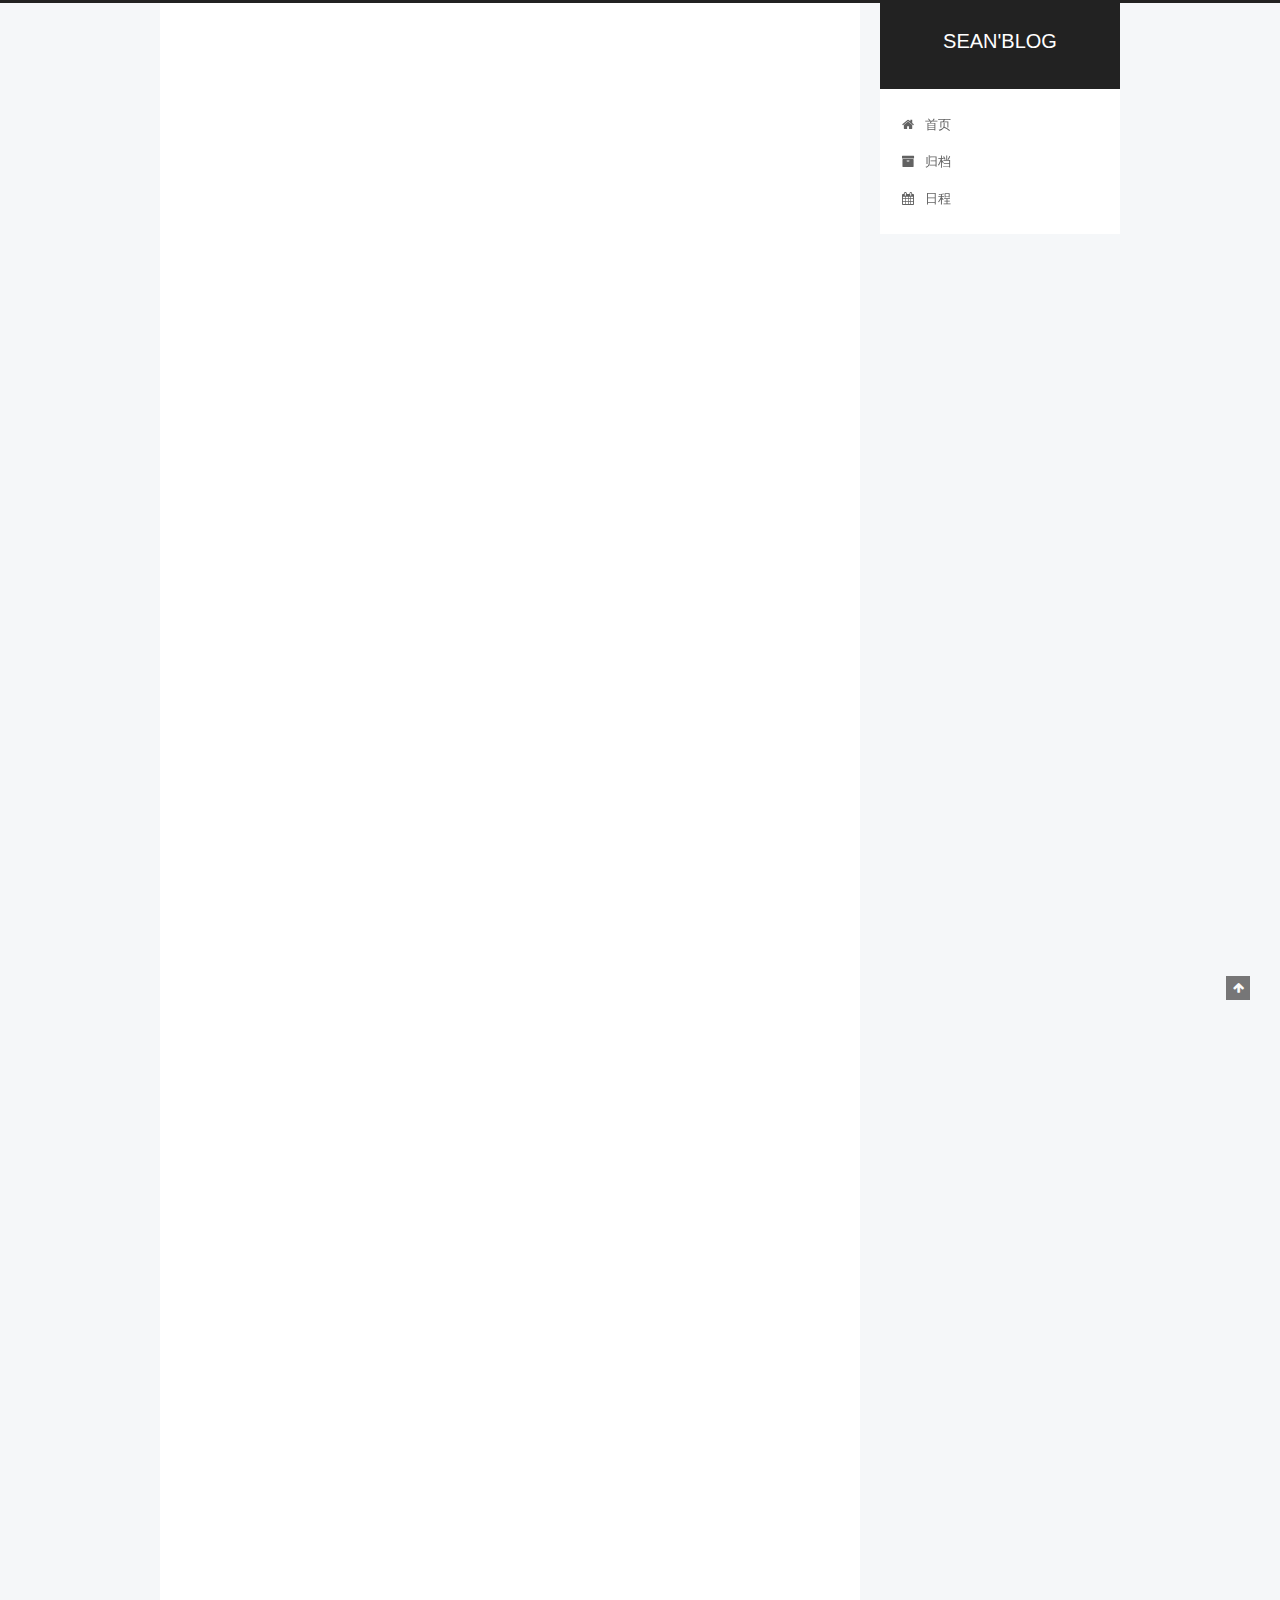
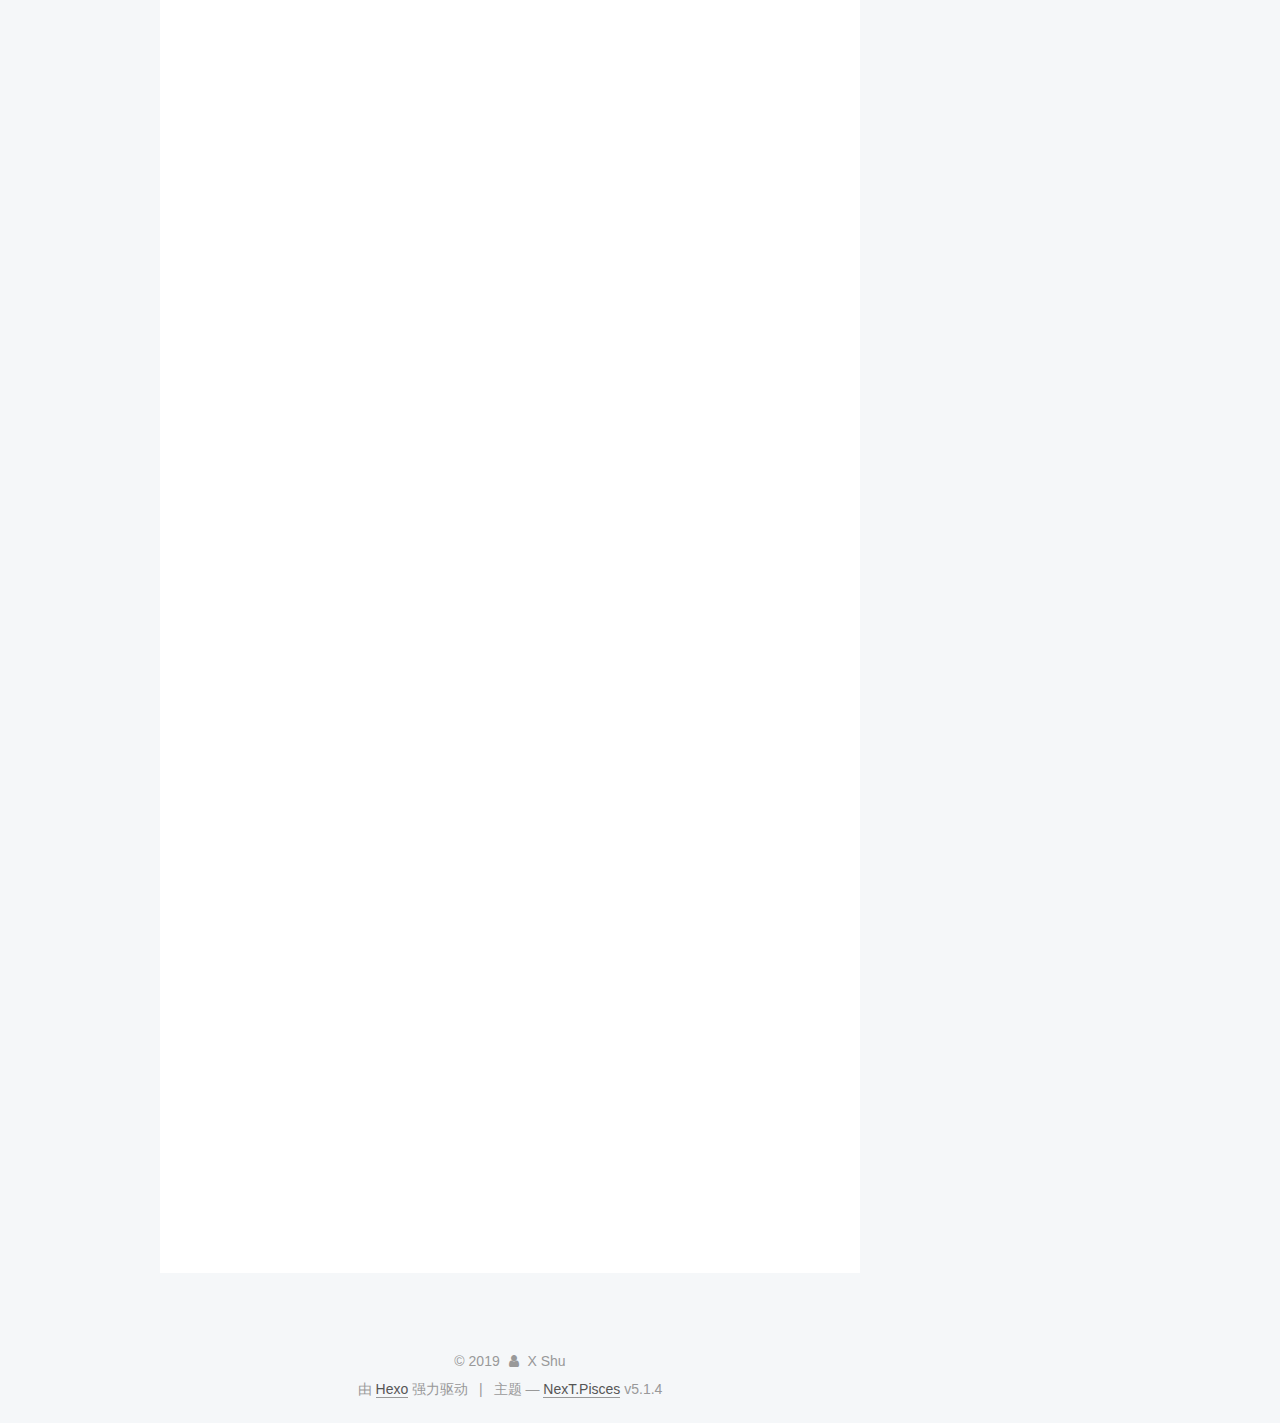
<file: index.html>
<!DOCTYPE html>



  


<html class="theme-next pisces use-motion" lang="zh-Hans">
<head><meta name="generator" content="Hexo 3.8.0">
  <meta charset="UTF-8">
<meta http-equiv="X-UA-Compatible" content="IE=edge">
<meta name="viewport" content="width=device-width, initial-scale=1, maximum-scale=1">
<meta name="theme-color" content="#222">









<meta http-equiv="Cache-Control" content="no-transform">
<meta http-equiv="Cache-Control" content="no-siteapp">
















  
  
  <link href="/lib/fancybox/source/jquery.fancybox.css?v=2.1.5" rel="stylesheet" type="text/css">







<link href="/lib/font-awesome/css/font-awesome.min.css?v=4.6.2" rel="stylesheet" type="text/css">

<link href="/css/main.css?v=5.1.4" rel="stylesheet" type="text/css">


  <link rel="apple-touch-icon" sizes="180x180" href="/images/apple-touch-icon-next.png?v=5.1.4">


  <link rel="icon" type="image/png" sizes="32x32" href="/images/favicon-32x32-next.png?v=5.1.4">


  <link rel="icon" type="image/png" sizes="16x16" href="/images/favicon-16x16-next.png?v=5.1.4">


  <link rel="mask-icon" href="/images/logo.svg?v=5.1.4" color="#222">





  <meta name="keywords" content="Hexo, NexT">










<meta property="og:type" content="website">
<meta property="og:title" content="SEAN&#39;BLOG">
<meta property="og:url" content="http://yoursite.com/index.html">
<meta property="og:site_name" content="SEAN&#39;BLOG">
<meta property="og:locale" content="zh-Hans">
<meta name="twitter:card" content="summary">
<meta name="twitter:title" content="SEAN&#39;BLOG">



<script type="text/javascript" id="hexo.configurations">
  var NexT = window.NexT || {};
  var CONFIG = {
    root: '/',
    scheme: 'Pisces',
    version: '5.1.4',
    sidebar: {"position":"right","display":"post","offset":12,"b2t":false,"scrollpercent":false,"onmobile":false},
    fancybox: true,
    tabs: true,
    motion: {"enable":true,"async":false,"transition":{"post_block":"fadeIn","post_header":"slideDownIn","post_body":"slideDownIn","coll_header":"slideLeftIn","sidebar":"slideUpIn"}},
    duoshuo: {
      userId: '0',
      author: '博主'
    },
    algolia: {
      applicationID: '',
      apiKey: '',
      indexName: '',
      hits: {"per_page":10},
      labels: {"input_placeholder":"Search for Posts","hits_empty":"We didn't find any results for the search: ${query}","hits_stats":"${hits} results found in ${time} ms"}
    }
  };
</script>



  <link rel="canonical" href="http://yoursite.com/">





  <title>SEAN'BLOG</title>
  








</head>

<body itemscope itemtype="http://schema.org/WebPage" lang="zh-Hans">

  
  
    
  

  <div class="container sidebar-position-right 
  page-home">
    <div class="headband"></div>

    <header id="header" class="header" itemscope itemtype="http://schema.org/WPHeader">
      <div class="header-inner"><div class="site-brand-wrapper">
  <div class="site-meta ">
    

    <div class="custom-logo-site-title">
      <a href="/" class="brand" rel="start">
        <span class="logo-line-before"><i></i></span>
        <span class="site-title">SEAN'BLOG</span>
        <span class="logo-line-after"><i></i></span>
      </a>
    </div>
      
        <p class="site-subtitle"></p>
      
  </div>

  <div class="site-nav-toggle">
    <button>
      <span class="btn-bar"></span>
      <span class="btn-bar"></span>
      <span class="btn-bar"></span>
    </button>
  </div>
</div>

<nav class="site-nav">
  

  
    <ul id="menu" class="menu">
      
        
        <li class="menu-item menu-item-home">
          <a href="/" rel="section">
            
              <i class="menu-item-icon fa fa-fw fa-home"></i> <br>
            
            首页
          </a>
        </li>
      
        
        <li class="menu-item menu-item-archives">
          <a href="/archives/" rel="section">
            
              <i class="menu-item-icon fa fa-fw fa-archive"></i> <br>
            
            归档
          </a>
        </li>
      
        
        <li class="menu-item menu-item-schedule">
          <a href="/schedule/" rel="section">
            
              <i class="menu-item-icon fa fa-fw fa-calendar"></i> <br>
            
            日程
          </a>
        </li>
      

      
    </ul>
  

  
</nav>



 </div>
    </header>

    <main id="main" class="main">
      <div class="main-inner">
        <div class="content-wrap">
          <div id="content" class="content">
            
  <section id="posts" class="posts-expand">
    
      

  

  
  
  

  <article class="post post-type-normal" itemscope itemtype="http://schema.org/Article">
  
  
  
  <div class="post-block">
    <link itemprop="mainEntityOfPage" href="http://yoursite.com/2019/04/23/早起还是好/">

    <span hidden itemprop="author" itemscope itemtype="http://schema.org/Person">
      <meta itemprop="name" content="X Shu">
      <meta itemprop="description" content>
      <meta itemprop="image" content="/images/avatar.gif">
    </span>

    <span hidden itemprop="publisher" itemscope itemtype="http://schema.org/Organization">
      <meta itemprop="name" content="SEAN'BLOG">
    </span>

    
      <header class="post-header">

        
        
          <h1 class="post-title" itemprop="name headline">
                
                <a class="post-title-link" href="/2019/04/23/早起还是好/" itemprop="url">”早起还是好”</a></h1>
        

        <div class="post-meta">
          <span class="post-time">
            
              <span class="post-meta-item-icon">
                <i class="fa fa-calendar-o"></i>
              </span>
              
                <span class="post-meta-item-text">发表于</span>
              
              <time title="创建于" itemprop="dateCreated datePublished" datetime="2019-04-23T14:52:22+08:00">
                2019-04-23
              </time>
            

            

            
          </span>

          

          
            
          

          
          

          

          

          

        </div>
      </header>
    

    
    
    
    <div class="post-body" itemprop="articleBody">

      
      

      
        
          
          今天早起了，早上5：40就起床了，躺在床上挣扎了一会最后在坚强的的“意志”下终于从床上下来了，洗漱完毕。喝了昨天晚上买的一包核桃奶，走上阳台觉得空气新鲜，整个周身的环境很安静，鸟儿都起来了叽叽喳喳的叫
          ...
          <!--noindex-->
          <div class="post-button text-center">
            <a class="btn" href="/2019/04/23/早起还是好/#more" rel="contents">
              阅读全文 &raquo;
            </a>
          </div>
          <!--/noindex-->
        
      
    </div>
    
    
    

    

    

    

    <footer class="post-footer">
      

      

      

      
      
        <div class="post-eof"></div>
      
    </footer>
  </div>
  
  
  
  </article>


    
      

  

  
  
  

  <article class="post post-type-normal" itemscope itemtype="http://schema.org/Article">
  
  
  
  <div class="post-block">
    <link itemprop="mainEntityOfPage" href="http://yoursite.com/2019/04/20/实践出真知/">

    <span hidden itemprop="author" itemscope itemtype="http://schema.org/Person">
      <meta itemprop="name" content="X Shu">
      <meta itemprop="description" content>
      <meta itemprop="image" content="/images/avatar.gif">
    </span>

    <span hidden itemprop="publisher" itemscope itemtype="http://schema.org/Organization">
      <meta itemprop="name" content="SEAN'BLOG">
    </span>

    
      <header class="post-header">

        
        
          <h1 class="post-title" itemprop="name headline">
                
                <a class="post-title-link" href="/2019/04/20/实践出真知/" itemprop="url">实践出真知</a></h1>
        

        <div class="post-meta">
          <span class="post-time">
            
              <span class="post-meta-item-icon">
                <i class="fa fa-calendar-o"></i>
              </span>
              
                <span class="post-meta-item-text">发表于</span>
              
              <time title="创建于" itemprop="dateCreated datePublished" datetime="2019-04-20T22:43:47+08:00">
                2019-04-20
              </time>
            

            

            
          </span>

          

          
            
          

          
          

          

          

          

        </div>
      </header>
    

    
    
    
    <div class="post-body" itemprop="articleBody">

      
      

      
        
          
          这两天做毕业设计，最大的感触就是所有的想法就要去实现，而不是仅仅停留在脑子里，有时候你想的是对的，但是没有经过验证，所以过一段时间，甚至就是一天就忘了这个灵光闪现的点子了。这在我做毕业设计期间感触很深
          ...
          <!--noindex-->
          <div class="post-button text-center">
            <a class="btn" href="/2019/04/20/实践出真知/#more" rel="contents">
              阅读全文 &raquo;
            </a>
          </div>
          <!--/noindex-->
        
      
    </div>
    
    
    

    

    

    

    <footer class="post-footer">
      

      

      

      
      
        <div class="post-eof"></div>
      
    </footer>
  </div>
  
  
  
  </article>


    
      

  

  
  
  

  <article class="post post-type-normal" itemscope itemtype="http://schema.org/Article">
  
  
  
  <div class="post-block">
    <link itemprop="mainEntityOfPage" href="http://yoursite.com/2019/04/03/主见有何用？/">

    <span hidden itemprop="author" itemscope itemtype="http://schema.org/Person">
      <meta itemprop="name" content="X Shu">
      <meta itemprop="description" content>
      <meta itemprop="image" content="/images/avatar.gif">
    </span>

    <span hidden itemprop="publisher" itemscope itemtype="http://schema.org/Organization">
      <meta itemprop="name" content="SEAN'BLOG">
    </span>

    
      <header class="post-header">

        
        
          <h1 class="post-title" itemprop="name headline">
                
                <a class="post-title-link" href="/2019/04/03/主见有何用？/" itemprop="url">主见有何用？</a></h1>
        

        <div class="post-meta">
          <span class="post-time">
            
              <span class="post-meta-item-icon">
                <i class="fa fa-calendar-o"></i>
              </span>
              
                <span class="post-meta-item-text">发表于</span>
              
              <time title="创建于" itemprop="dateCreated datePublished" datetime="2019-04-03T10:04:56+08:00">
                2019-04-03
              </time>
            

            

            
          </span>

          

          
            
          

          
          

          

          

          

        </div>
      </header>
    

    
    
    
    <div class="post-body" itemprop="articleBody">

      
      

      
        
          
          平常会说我没主见，而这主见就是tm的问我吃啥饭，随便什么饭都行，结果就说我没主见，这tm的也叫主见，而等到我要真正用到我的主见的时候呢？一个一个的就会找出各种理由来对我进行反驳，任何时候都是这样，从小
          ...
          <!--noindex-->
          <div class="post-button text-center">
            <a class="btn" href="/2019/04/03/主见有何用？/#more" rel="contents">
              阅读全文 &raquo;
            </a>
          </div>
          <!--/noindex-->
        
      
    </div>
    
    
    

    

    

    

    <footer class="post-footer">
      

      

      

      
      
        <div class="post-eof"></div>
      
    </footer>
  </div>
  
  
  
  </article>


    
      

  

  
  
  

  <article class="post post-type-normal" itemscope itemtype="http://schema.org/Article">
  
  
  
  <div class="post-block">
    <link itemprop="mainEntityOfPage" href="http://yoursite.com/2019/03/31/三月末记事/">

    <span hidden itemprop="author" itemscope itemtype="http://schema.org/Person">
      <meta itemprop="name" content="X Shu">
      <meta itemprop="description" content>
      <meta itemprop="image" content="/images/avatar.gif">
    </span>

    <span hidden itemprop="publisher" itemscope itemtype="http://schema.org/Organization">
      <meta itemprop="name" content="SEAN'BLOG">
    </span>

    
      <header class="post-header">

        
        
          <h1 class="post-title" itemprop="name headline">
                
                <a class="post-title-link" href="/2019/03/31/三月末记事/" itemprop="url">三月末记事</a></h1>
        

        <div class="post-meta">
          <span class="post-time">
            
              <span class="post-meta-item-icon">
                <i class="fa fa-calendar-o"></i>
              </span>
              
                <span class="post-meta-item-text">发表于</span>
              
              <time title="创建于" itemprop="dateCreated datePublished" datetime="2019-03-31T23:04:21+08:00">
                2019-03-31
              </time>
            

            

            
          </span>

          

          
            
          

          
          

          

          

          

        </div>
      </header>
    

    
    
    
    <div class="post-body" itemprop="articleBody">

      
      

      
        
          
          三月就这样很快的过去了，但是这个月我的进步让我感到捉急，我的毕业设计进展很慢，verilog的学习也是很缓慢，我tm弱爆了。干。。。春招也接近尾声，我现在也很不清楚我到底想要什么，人生还真是一场修行，
          ...
          <!--noindex-->
          <div class="post-button text-center">
            <a class="btn" href="/2019/03/31/三月末记事/#more" rel="contents">
              阅读全文 &raquo;
            </a>
          </div>
          <!--/noindex-->
        
      
    </div>
    
    
    

    

    

    

    <footer class="post-footer">
      

      

      

      
      
        <div class="post-eof"></div>
      
    </footer>
  </div>
  
  
  
  </article>


    
      

  

  
  
  

  <article class="post post-type-normal" itemscope itemtype="http://schema.org/Article">
  
  
  
  <div class="post-block">
    <link itemprop="mainEntityOfPage" href="http://yoursite.com/2019/03/27/我的第一篇博文“/">

    <span hidden itemprop="author" itemscope itemtype="http://schema.org/Person">
      <meta itemprop="name" content="X Shu">
      <meta itemprop="description" content>
      <meta itemprop="image" content="/images/avatar.gif">
    </span>

    <span hidden itemprop="publisher" itemscope itemtype="http://schema.org/Organization">
      <meta itemprop="name" content="SEAN'BLOG">
    </span>

    
      <header class="post-header">

        
        
          <h1 class="post-title" itemprop="name headline">
                
                <a class="post-title-link" href="/2019/03/27/我的第一篇博文“/" itemprop="url">我的第一篇博文“</a></h1>
        

        <div class="post-meta">
          <span class="post-time">
            
              <span class="post-meta-item-icon">
                <i class="fa fa-calendar-o"></i>
              </span>
              
                <span class="post-meta-item-text">发表于</span>
              
              <time title="创建于" itemprop="dateCreated datePublished" datetime="2019-03-27T16:34:57+08:00">
                2019-03-27
              </time>
            

            

            
          </span>

          

          
            
          

          
          

          

          

          

        </div>
      </header>
    

    
    
    
    <div class="post-body" itemprop="articleBody">

      
      

      
        
          
          最近的心得最近事情似乎都不是很顺心啊，给了我希望又将希望的火苗剿灭，可真是空欢喜一场，啊。。几次三番都是这样，我的核心竞争力还是不够强，要不然也不会出现这种给了火苗又浇灭的事情。还是自己太菜，太菜啊。
          ...
          <!--noindex-->
          <div class="post-button text-center">
            <a class="btn" href="/2019/03/27/我的第一篇博文“/#more" rel="contents">
              阅读全文 &raquo;
            </a>
          </div>
          <!--/noindex-->
        
      
    </div>
    
    
    

    

    

    

    <footer class="post-footer">
      

      

      

      
      
        <div class="post-eof"></div>
      
    </footer>
  </div>
  
  
  
  </article>


    
      

  

  
  
  

  <article class="post post-type-normal" itemscope itemtype="http://schema.org/Article">
  
  
  
  <div class="post-block">
    <link itemprop="mainEntityOfPage" href="http://yoursite.com/2019/03/27/你好哈哈哈，hexo/">

    <span hidden itemprop="author" itemscope itemtype="http://schema.org/Person">
      <meta itemprop="name" content="X Shu">
      <meta itemprop="description" content>
      <meta itemprop="image" content="/images/avatar.gif">
    </span>

    <span hidden itemprop="publisher" itemscope itemtype="http://schema.org/Organization">
      <meta itemprop="name" content="SEAN'BLOG">
    </span>

    
      <header class="post-header">

        
        
          <h1 class="post-title" itemprop="name headline">
                
                <a class="post-title-link" href="/2019/03/27/你好哈哈哈，hexo/" itemprop="url">你好哈哈哈，hexo</a></h1>
        

        <div class="post-meta">
          <span class="post-time">
            
              <span class="post-meta-item-icon">
                <i class="fa fa-calendar-o"></i>
              </span>
              
                <span class="post-meta-item-text">发表于</span>
              
              <time title="创建于" itemprop="dateCreated datePublished" datetime="2019-03-27T13:19:52+08:00">
                2019-03-27
              </time>
            

            

            
          </span>

          

          
            
          

          
          

          

          

          

        </div>
      </header>
    

    
    
    
    <div class="post-body" itemprop="articleBody">

      
      

      
        
          
          啊啊啊啊，我的个人博客网站还是没有搭建好，deployer为什么一直搞不好，今天中期答辩结束了，也终于结束了答辩结束的时候老师竟然说我的毕业设计完成度目前竟然是40%，老师也太给邓老师面子了吧。我自己
          ...
          <!--noindex-->
          <div class="post-button text-center">
            <a class="btn" href="/2019/03/27/你好哈哈哈，hexo/#more" rel="contents">
              阅读全文 &raquo;
            </a>
          </div>
          <!--/noindex-->
        
      
    </div>
    
    
    

    

    

    

    <footer class="post-footer">
      

      

      

      
      
        <div class="post-eof"></div>
      
    </footer>
  </div>
  
  
  
  </article>


    
      

  

  
  
  

  <article class="post post-type-normal" itemscope itemtype="http://schema.org/Article">
  
  
  
  <div class="post-block">
    <link itemprop="mainEntityOfPage" href="http://yoursite.com/2019/03/26/hello-world/">

    <span hidden itemprop="author" itemscope itemtype="http://schema.org/Person">
      <meta itemprop="name" content="X Shu">
      <meta itemprop="description" content>
      <meta itemprop="image" content="/images/avatar.gif">
    </span>

    <span hidden itemprop="publisher" itemscope itemtype="http://schema.org/Organization">
      <meta itemprop="name" content="SEAN'BLOG">
    </span>

    
      <header class="post-header">

        
        
          <h1 class="post-title" itemprop="name headline">
                
                <a class="post-title-link" href="/2019/03/26/hello-world/" itemprop="url">Hello World</a></h1>
        

        <div class="post-meta">
          <span class="post-time">
            
              <span class="post-meta-item-icon">
                <i class="fa fa-calendar-o"></i>
              </span>
              
                <span class="post-meta-item-text">发表于</span>
              
              <time title="创建于" itemprop="dateCreated datePublished" datetime="2019-03-26T14:15:41+08:00">
                2019-03-26
              </time>
            

            

            
          </span>

          

          
            
          

          
          

          

          

          

        </div>
      </header>
    

    
    
    
    <div class="post-body" itemprop="articleBody">

      
      

      
        
          
          Welcome to Hexo! This is your very first post. Check documentation for more info. If you get any pro
          ...
          <!--noindex-->
          <div class="post-button text-center">
            <a class="btn" href="/2019/03/26/hello-world/#more" rel="contents">
              阅读全文 &raquo;
            </a>
          </div>
          <!--/noindex-->
        
      
    </div>
    
    
    

    

    

    

    <footer class="post-footer">
      

      

      

      
      
        <div class="post-eof"></div>
      
    </footer>
  </div>
  
  
  
  </article>


    
  </section>

  


          </div>
          


          

        </div>
        
          
  
  <div class="sidebar-toggle">
    <div class="sidebar-toggle-line-wrap">
      <span class="sidebar-toggle-line sidebar-toggle-line-first"></span>
      <span class="sidebar-toggle-line sidebar-toggle-line-middle"></span>
      <span class="sidebar-toggle-line sidebar-toggle-line-last"></span>
    </div>
  </div>

  <aside id="sidebar" class="sidebar">
    
    <div class="sidebar-inner">

      

      

      <section class="site-overview-wrap sidebar-panel sidebar-panel-active">
        <div class="site-overview">
          <div class="site-author motion-element" itemprop="author" itemscope itemtype="http://schema.org/Person">
            
              <p class="site-author-name" itemprop="name">X Shu</p>
              <p class="site-description motion-element" itemprop="description"></p>
          </div>

          <nav class="site-state motion-element">

            
              <div class="site-state-item site-state-posts">
              
                <a href="/archives/">
              
                  <span class="site-state-item-count">7</span>
                  <span class="site-state-item-name">日志</span>
                </a>
              </div>
            

            

            
              
              
              <div class="site-state-item site-state-tags">
                
                  <span class="site-state-item-count">3</span>
                  <span class="site-state-item-name">标签</span>
                
              </div>
            

          </nav>

          

          

          
          

          
          

          

        </div>
      </section>

      

      

    </div>
  </aside>


        
      </div>
    </main>

    <footer id="footer" class="footer">
      <div class="footer-inner">
        <div class="copyright">&copy; <span itemprop="copyrightYear">2019</span>
  <span class="with-love">
    <i class="fa fa-user"></i>
  </span>
  <span class="author" itemprop="copyrightHolder">X Shu</span>

  
</div>


  <div class="powered-by">由 <a class="theme-link" target="_blank" href="https://hexo.io">Hexo</a> 强力驱动</div>



  <span class="post-meta-divider">|</span>



  <div class="theme-info">主题 &mdash; <a class="theme-link" target="_blank" href="https://github.com/iissnan/hexo-theme-next">NexT.Pisces</a> v5.1.4</div>




        







        
      </div>
    </footer>

    
      <div class="back-to-top">
        <i class="fa fa-arrow-up"></i>
        
      </div>
    

    

  </div>

  

<script type="text/javascript">
  if (Object.prototype.toString.call(window.Promise) !== '[object Function]') {
    window.Promise = null;
  }
</script>









  












  
  
    <script type="text/javascript" src="/lib/jquery/index.js?v=2.1.3"></script>
  

  
  
    <script type="text/javascript" src="/lib/fastclick/lib/fastclick.min.js?v=1.0.6"></script>
  

  
  
    <script type="text/javascript" src="/lib/jquery_lazyload/jquery.lazyload.js?v=1.9.7"></script>
  

  
  
    <script type="text/javascript" src="/lib/velocity/velocity.min.js?v=1.2.1"></script>
  

  
  
    <script type="text/javascript" src="/lib/velocity/velocity.ui.min.js?v=1.2.1"></script>
  

  
  
    <script type="text/javascript" src="/lib/fancybox/source/jquery.fancybox.pack.js?v=2.1.5"></script>
  


  


  <script type="text/javascript" src="/js/src/utils.js?v=5.1.4"></script>

  <script type="text/javascript" src="/js/src/motion.js?v=5.1.4"></script>



  
  


  <script type="text/javascript" src="/js/src/affix.js?v=5.1.4"></script>

  <script type="text/javascript" src="/js/src/schemes/pisces.js?v=5.1.4"></script>



  

  


  <script type="text/javascript" src="/js/src/bootstrap.js?v=5.1.4"></script>



  


  




	





  





  












  





  

  

  

  
  

  

  

  

</body>
</html>
</file>
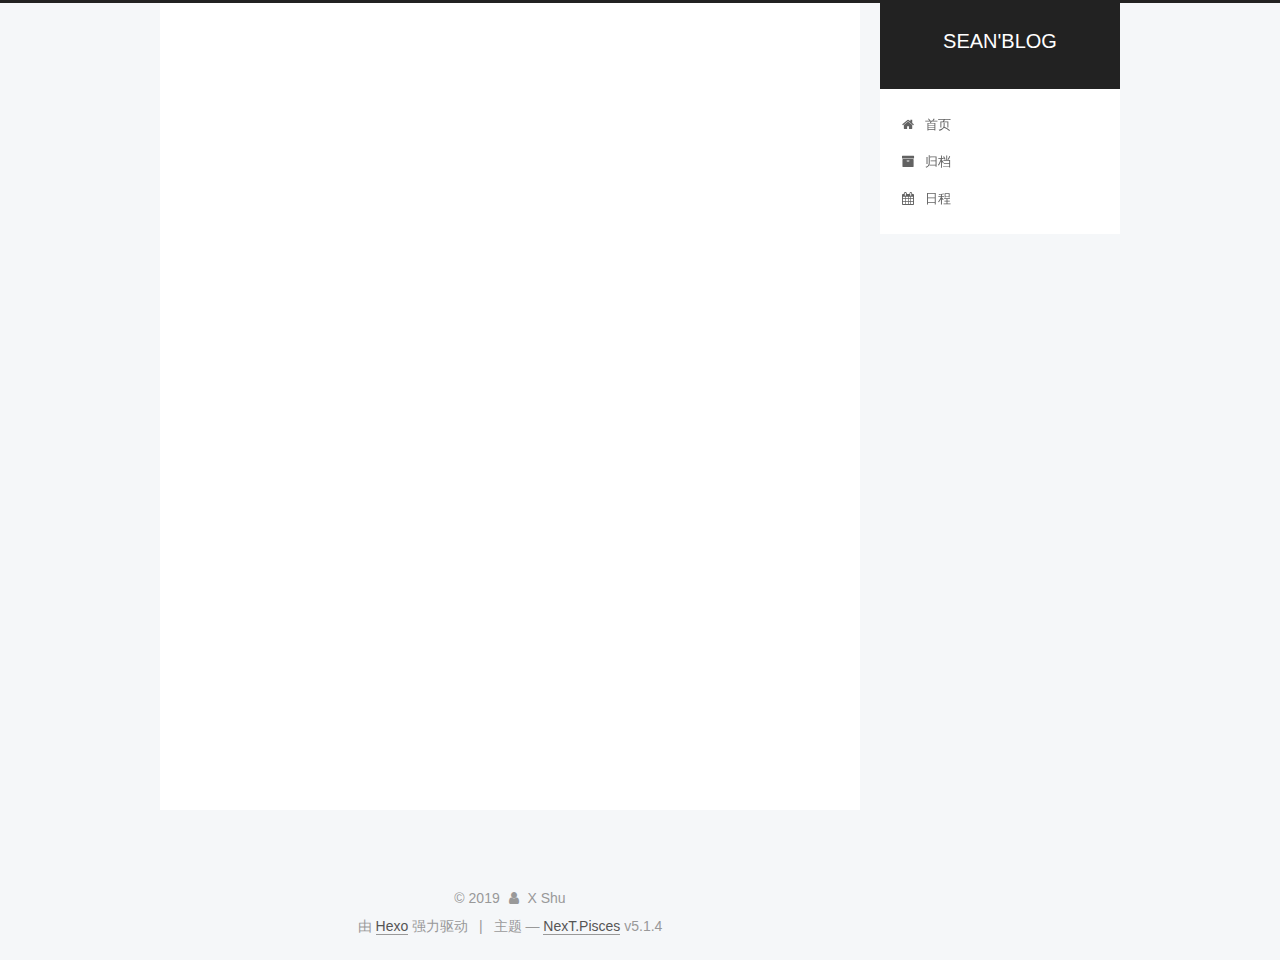
<file: archives/index.html>
<!DOCTYPE html>



  


<html class="theme-next pisces use-motion" lang="zh-Hans">
<head><meta name="generator" content="Hexo 3.8.0">
  <meta charset="UTF-8">
<meta http-equiv="X-UA-Compatible" content="IE=edge">
<meta name="viewport" content="width=device-width, initial-scale=1, maximum-scale=1">
<meta name="theme-color" content="#222">









<meta http-equiv="Cache-Control" content="no-transform">
<meta http-equiv="Cache-Control" content="no-siteapp">
















  
  
  <link href="/lib/fancybox/source/jquery.fancybox.css?v=2.1.5" rel="stylesheet" type="text/css">







<link href="/lib/font-awesome/css/font-awesome.min.css?v=4.6.2" rel="stylesheet" type="text/css">

<link href="/css/main.css?v=5.1.4" rel="stylesheet" type="text/css">


  <link rel="apple-touch-icon" sizes="180x180" href="/images/apple-touch-icon-next.png?v=5.1.4">


  <link rel="icon" type="image/png" sizes="32x32" href="/images/favicon-32x32-next.png?v=5.1.4">


  <link rel="icon" type="image/png" sizes="16x16" href="/images/favicon-16x16-next.png?v=5.1.4">


  <link rel="mask-icon" href="/images/logo.svg?v=5.1.4" color="#222">





  <meta name="keywords" content="Hexo, NexT">










<meta property="og:type" content="website">
<meta property="og:title" content="SEAN&#39;BLOG">
<meta property="og:url" content="http://yoursite.com/archives/index.html">
<meta property="og:site_name" content="SEAN&#39;BLOG">
<meta property="og:locale" content="zh-Hans">
<meta name="twitter:card" content="summary">
<meta name="twitter:title" content="SEAN&#39;BLOG">



<script type="text/javascript" id="hexo.configurations">
  var NexT = window.NexT || {};
  var CONFIG = {
    root: '/',
    scheme: 'Pisces',
    version: '5.1.4',
    sidebar: {"position":"right","display":"post","offset":12,"b2t":false,"scrollpercent":false,"onmobile":false},
    fancybox: true,
    tabs: true,
    motion: {"enable":true,"async":false,"transition":{"post_block":"fadeIn","post_header":"slideDownIn","post_body":"slideDownIn","coll_header":"slideLeftIn","sidebar":"slideUpIn"}},
    duoshuo: {
      userId: '0',
      author: '博主'
    },
    algolia: {
      applicationID: '',
      apiKey: '',
      indexName: '',
      hits: {"per_page":10},
      labels: {"input_placeholder":"Search for Posts","hits_empty":"We didn't find any results for the search: ${query}","hits_stats":"${hits} results found in ${time} ms"}
    }
  };
</script>



  <link rel="canonical" href="http://yoursite.com/archives/">





  <title>归档 | SEAN'BLOG</title>
  








</head>

<body itemscope itemtype="http://schema.org/WebPage" lang="zh-Hans">

  
  
    
  

  <div class="container sidebar-position-right page-archive">
    <div class="headband"></div>

    <header id="header" class="header" itemscope itemtype="http://schema.org/WPHeader">
      <div class="header-inner"><div class="site-brand-wrapper">
  <div class="site-meta ">
    

    <div class="custom-logo-site-title">
      <a href="/" class="brand" rel="start">
        <span class="logo-line-before"><i></i></span>
        <span class="site-title">SEAN'BLOG</span>
        <span class="logo-line-after"><i></i></span>
      </a>
    </div>
      
        <p class="site-subtitle"></p>
      
  </div>

  <div class="site-nav-toggle">
    <button>
      <span class="btn-bar"></span>
      <span class="btn-bar"></span>
      <span class="btn-bar"></span>
    </button>
  </div>
</div>

<nav class="site-nav">
  

  
    <ul id="menu" class="menu">
      
        
        <li class="menu-item menu-item-home">
          <a href="/" rel="section">
            
              <i class="menu-item-icon fa fa-fw fa-home"></i> <br>
            
            首页
          </a>
        </li>
      
        
        <li class="menu-item menu-item-archives">
          <a href="/archives/" rel="section">
            
              <i class="menu-item-icon fa fa-fw fa-archive"></i> <br>
            
            归档
          </a>
        </li>
      
        
        <li class="menu-item menu-item-schedule">
          <a href="/schedule/" rel="section">
            
              <i class="menu-item-icon fa fa-fw fa-calendar"></i> <br>
            
            日程
          </a>
        </li>
      

      
    </ul>
  

  
</nav>



 </div>
    </header>

    <main id="main" class="main">
      <div class="main-inner">
        <div class="content-wrap">
          <div id="content" class="content">
            

  
  
  
  <div class="post-block archive">
    <div id="posts" class="posts-collapse">
      <span class="archive-move-on"></span>

      <span class="archive-page-counter">
        
        
        
          
        
        嗯..! 目前共计 7 篇日志。 继续努力。
      </span>

      

        
        
        

        
          
          <div class="collection-title">
            <h1 class="archive-year" id="archive-year-2019">2019</h1>
          </div>
        
        

        

  <article class="post post-type-normal" itemscope itemtype="http://schema.org/Article">
    <header class="post-header">

      <h2 class="post-title">
        
            <a class="post-title-link" href="/2019/04/23/早起还是好/" itemprop="url">
              
                <span itemprop="name">”早起还是好”</span>
              
            </a>
        
      </h2>

      <div class="post-meta">
        <time class="post-time" itemprop="dateCreated" datetime="2019-04-23T14:52:22+08:00" content="2019-04-23">
          04-23
        </time>
      </div>

    </header>
  </article>



      

        
        
        

        
        

        

  <article class="post post-type-normal" itemscope itemtype="http://schema.org/Article">
    <header class="post-header">

      <h2 class="post-title">
        
            <a class="post-title-link" href="/2019/04/20/实践出真知/" itemprop="url">
              
                <span itemprop="name">实践出真知</span>
              
            </a>
        
      </h2>

      <div class="post-meta">
        <time class="post-time" itemprop="dateCreated" datetime="2019-04-20T22:43:47+08:00" content="2019-04-20">
          04-20
        </time>
      </div>

    </header>
  </article>



      

        
        
        

        
        

        

  <article class="post post-type-normal" itemscope itemtype="http://schema.org/Article">
    <header class="post-header">

      <h2 class="post-title">
        
            <a class="post-title-link" href="/2019/04/03/主见有何用？/" itemprop="url">
              
                <span itemprop="name">主见有何用？</span>
              
            </a>
        
      </h2>

      <div class="post-meta">
        <time class="post-time" itemprop="dateCreated" datetime="2019-04-03T10:04:56+08:00" content="2019-04-03">
          04-03
        </time>
      </div>

    </header>
  </article>



      

        
        
        

        
        

        

  <article class="post post-type-normal" itemscope itemtype="http://schema.org/Article">
    <header class="post-header">

      <h2 class="post-title">
        
            <a class="post-title-link" href="/2019/03/31/三月末记事/" itemprop="url">
              
                <span itemprop="name">三月末记事</span>
              
            </a>
        
      </h2>

      <div class="post-meta">
        <time class="post-time" itemprop="dateCreated" datetime="2019-03-31T23:04:21+08:00" content="2019-03-31">
          03-31
        </time>
      </div>

    </header>
  </article>



      

        
        
        

        
        

        

  <article class="post post-type-normal" itemscope itemtype="http://schema.org/Article">
    <header class="post-header">

      <h2 class="post-title">
        
            <a class="post-title-link" href="/2019/03/27/我的第一篇博文“/" itemprop="url">
              
                <span itemprop="name">我的第一篇博文“</span>
              
            </a>
        
      </h2>

      <div class="post-meta">
        <time class="post-time" itemprop="dateCreated" datetime="2019-03-27T16:34:57+08:00" content="2019-03-27">
          03-27
        </time>
      </div>

    </header>
  </article>



      

        
        
        

        
        

        

  <article class="post post-type-normal" itemscope itemtype="http://schema.org/Article">
    <header class="post-header">

      <h2 class="post-title">
        
            <a class="post-title-link" href="/2019/03/27/你好哈哈哈，hexo/" itemprop="url">
              
                <span itemprop="name">你好哈哈哈，hexo</span>
              
            </a>
        
      </h2>

      <div class="post-meta">
        <time class="post-time" itemprop="dateCreated" datetime="2019-03-27T13:19:52+08:00" content="2019-03-27">
          03-27
        </time>
      </div>

    </header>
  </article>



      

        
        
        

        
        

        

  <article class="post post-type-normal" itemscope itemtype="http://schema.org/Article">
    <header class="post-header">

      <h2 class="post-title">
        
            <a class="post-title-link" href="/2019/03/26/hello-world/" itemprop="url">
              
                <span itemprop="name">Hello World</span>
              
            </a>
        
      </h2>

      <div class="post-meta">
        <time class="post-time" itemprop="dateCreated" datetime="2019-03-26T14:15:41+08:00" content="2019-03-26">
          03-26
        </time>
      </div>

    </header>
  </article>



      

    </div>
  </div>
  
  
  

  



          </div>
          


          

        </div>
        
          
  
  <div class="sidebar-toggle">
    <div class="sidebar-toggle-line-wrap">
      <span class="sidebar-toggle-line sidebar-toggle-line-first"></span>
      <span class="sidebar-toggle-line sidebar-toggle-line-middle"></span>
      <span class="sidebar-toggle-line sidebar-toggle-line-last"></span>
    </div>
  </div>

  <aside id="sidebar" class="sidebar">
    
    <div class="sidebar-inner">

      

      

      <section class="site-overview-wrap sidebar-panel sidebar-panel-active">
        <div class="site-overview">
          <div class="site-author motion-element" itemprop="author" itemscope itemtype="http://schema.org/Person">
            
              <p class="site-author-name" itemprop="name">X Shu</p>
              <p class="site-description motion-element" itemprop="description"></p>
          </div>

          <nav class="site-state motion-element">

            
              <div class="site-state-item site-state-posts">
              
                <a href="/archives/">
              
                  <span class="site-state-item-count">7</span>
                  <span class="site-state-item-name">日志</span>
                </a>
              </div>
            

            

            
              
              
              <div class="site-state-item site-state-tags">
                
                  <span class="site-state-item-count">3</span>
                  <span class="site-state-item-name">标签</span>
                
              </div>
            

          </nav>

          

          

          
          

          
          

          

        </div>
      </section>

      

      

    </div>
  </aside>


        
      </div>
    </main>

    <footer id="footer" class="footer">
      <div class="footer-inner">
        <div class="copyright">&copy; <span itemprop="copyrightYear">2019</span>
  <span class="with-love">
    <i class="fa fa-user"></i>
  </span>
  <span class="author" itemprop="copyrightHolder">X Shu</span>

  
</div>


  <div class="powered-by">由 <a class="theme-link" target="_blank" href="https://hexo.io">Hexo</a> 强力驱动</div>



  <span class="post-meta-divider">|</span>



  <div class="theme-info">主题 &mdash; <a class="theme-link" target="_blank" href="https://github.com/iissnan/hexo-theme-next">NexT.Pisces</a> v5.1.4</div>




        







        
      </div>
    </footer>

    
      <div class="back-to-top">
        <i class="fa fa-arrow-up"></i>
        
      </div>
    

    

  </div>

  

<script type="text/javascript">
  if (Object.prototype.toString.call(window.Promise) !== '[object Function]') {
    window.Promise = null;
  }
</script>









  












  
  
    <script type="text/javascript" src="/lib/jquery/index.js?v=2.1.3"></script>
  

  
  
    <script type="text/javascript" src="/lib/fastclick/lib/fastclick.min.js?v=1.0.6"></script>
  

  
  
    <script type="text/javascript" src="/lib/jquery_lazyload/jquery.lazyload.js?v=1.9.7"></script>
  

  
  
    <script type="text/javascript" src="/lib/velocity/velocity.min.js?v=1.2.1"></script>
  

  
  
    <script type="text/javascript" src="/lib/velocity/velocity.ui.min.js?v=1.2.1"></script>
  

  
  
    <script type="text/javascript" src="/lib/fancybox/source/jquery.fancybox.pack.js?v=2.1.5"></script>
  


  


  <script type="text/javascript" src="/js/src/utils.js?v=5.1.4"></script>

  <script type="text/javascript" src="/js/src/motion.js?v=5.1.4"></script>



  
  


  <script type="text/javascript" src="/js/src/affix.js?v=5.1.4"></script>

  <script type="text/javascript" src="/js/src/schemes/pisces.js?v=5.1.4"></script>



  

  


  <script type="text/javascript" src="/js/src/bootstrap.js?v=5.1.4"></script>



  


  




	





  





  












  





  

  

  

  
  

  

  

  

</body>
</html>
</file>
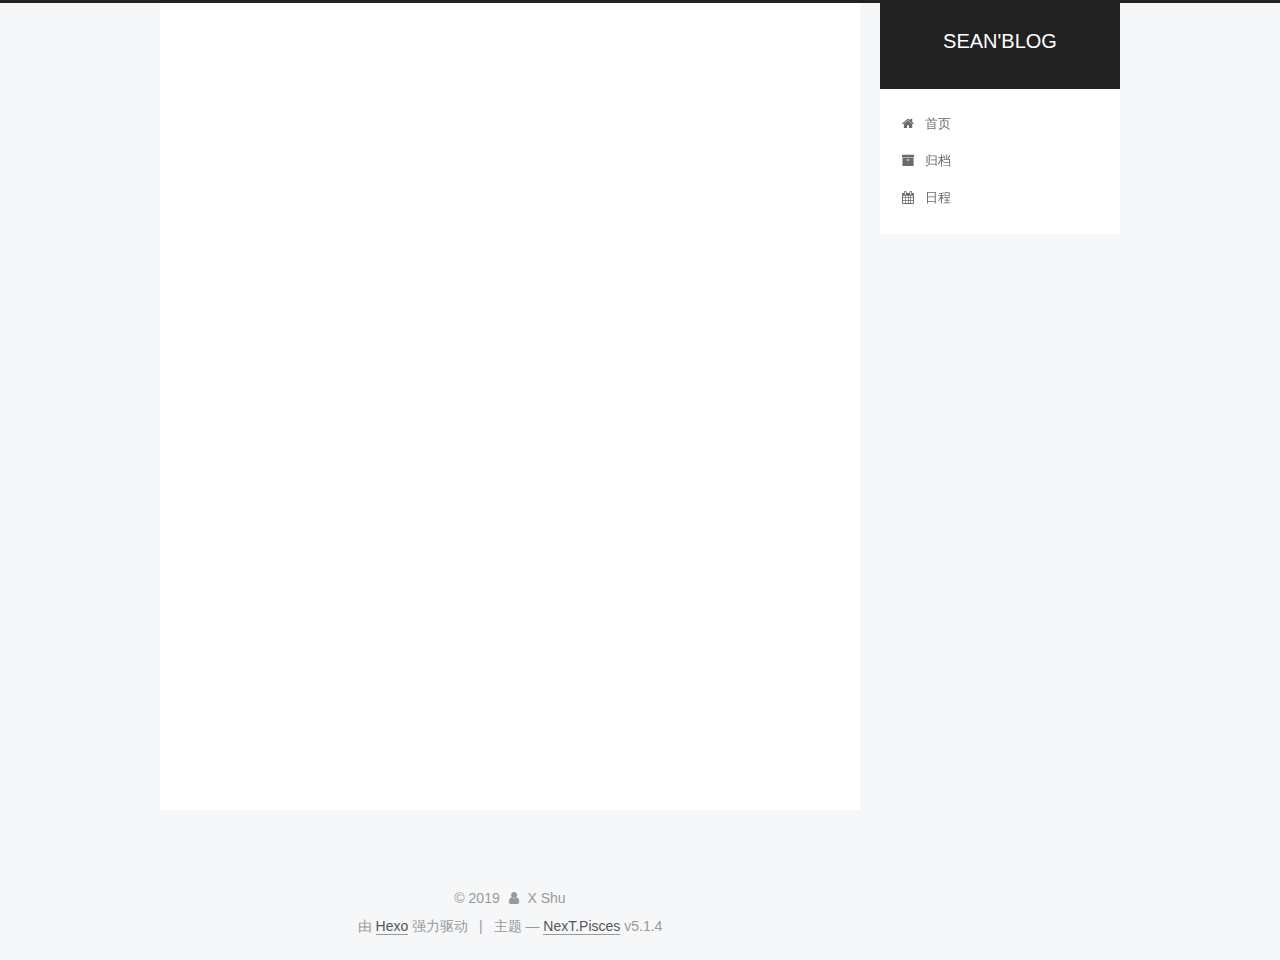
<file: archives/2019/index.html>
<!DOCTYPE html>



  


<html class="theme-next pisces use-motion" lang="zh-Hans">
<head><meta name="generator" content="Hexo 3.8.0">
  <meta charset="UTF-8">
<meta http-equiv="X-UA-Compatible" content="IE=edge">
<meta name="viewport" content="width=device-width, initial-scale=1, maximum-scale=1">
<meta name="theme-color" content="#222">









<meta http-equiv="Cache-Control" content="no-transform">
<meta http-equiv="Cache-Control" content="no-siteapp">
















  
  
  <link href="/lib/fancybox/source/jquery.fancybox.css?v=2.1.5" rel="stylesheet" type="text/css">







<link href="/lib/font-awesome/css/font-awesome.min.css?v=4.6.2" rel="stylesheet" type="text/css">

<link href="/css/main.css?v=5.1.4" rel="stylesheet" type="text/css">


  <link rel="apple-touch-icon" sizes="180x180" href="/images/apple-touch-icon-next.png?v=5.1.4">


  <link rel="icon" type="image/png" sizes="32x32" href="/images/favicon-32x32-next.png?v=5.1.4">


  <link rel="icon" type="image/png" sizes="16x16" href="/images/favicon-16x16-next.png?v=5.1.4">


  <link rel="mask-icon" href="/images/logo.svg?v=5.1.4" color="#222">





  <meta name="keywords" content="Hexo, NexT">










<meta property="og:type" content="website">
<meta property="og:title" content="SEAN&#39;BLOG">
<meta property="og:url" content="http://yoursite.com/archives/2019/index.html">
<meta property="og:site_name" content="SEAN&#39;BLOG">
<meta property="og:locale" content="zh-Hans">
<meta name="twitter:card" content="summary">
<meta name="twitter:title" content="SEAN&#39;BLOG">



<script type="text/javascript" id="hexo.configurations">
  var NexT = window.NexT || {};
  var CONFIG = {
    root: '/',
    scheme: 'Pisces',
    version: '5.1.4',
    sidebar: {"position":"right","display":"post","offset":12,"b2t":false,"scrollpercent":false,"onmobile":false},
    fancybox: true,
    tabs: true,
    motion: {"enable":true,"async":false,"transition":{"post_block":"fadeIn","post_header":"slideDownIn","post_body":"slideDownIn","coll_header":"slideLeftIn","sidebar":"slideUpIn"}},
    duoshuo: {
      userId: '0',
      author: '博主'
    },
    algolia: {
      applicationID: '',
      apiKey: '',
      indexName: '',
      hits: {"per_page":10},
      labels: {"input_placeholder":"Search for Posts","hits_empty":"We didn't find any results for the search: ${query}","hits_stats":"${hits} results found in ${time} ms"}
    }
  };
</script>



  <link rel="canonical" href="http://yoursite.com/archives/2019/">





  <title>归档 | SEAN'BLOG</title>
  








</head>

<body itemscope itemtype="http://schema.org/WebPage" lang="zh-Hans">

  
  
    
  

  <div class="container sidebar-position-right page-archive">
    <div class="headband"></div>

    <header id="header" class="header" itemscope itemtype="http://schema.org/WPHeader">
      <div class="header-inner"><div class="site-brand-wrapper">
  <div class="site-meta ">
    

    <div class="custom-logo-site-title">
      <a href="/" class="brand" rel="start">
        <span class="logo-line-before"><i></i></span>
        <span class="site-title">SEAN'BLOG</span>
        <span class="logo-line-after"><i></i></span>
      </a>
    </div>
      
        <p class="site-subtitle"></p>
      
  </div>

  <div class="site-nav-toggle">
    <button>
      <span class="btn-bar"></span>
      <span class="btn-bar"></span>
      <span class="btn-bar"></span>
    </button>
  </div>
</div>

<nav class="site-nav">
  

  
    <ul id="menu" class="menu">
      
        
        <li class="menu-item menu-item-home">
          <a href="/" rel="section">
            
              <i class="menu-item-icon fa fa-fw fa-home"></i> <br>
            
            首页
          </a>
        </li>
      
        
        <li class="menu-item menu-item-archives">
          <a href="/archives/" rel="section">
            
              <i class="menu-item-icon fa fa-fw fa-archive"></i> <br>
            
            归档
          </a>
        </li>
      
        
        <li class="menu-item menu-item-schedule">
          <a href="/schedule/" rel="section">
            
              <i class="menu-item-icon fa fa-fw fa-calendar"></i> <br>
            
            日程
          </a>
        </li>
      

      
    </ul>
  

  
</nav>



 </div>
    </header>

    <main id="main" class="main">
      <div class="main-inner">
        <div class="content-wrap">
          <div id="content" class="content">
            

  
  
  
  <div class="post-block archive">
    <div id="posts" class="posts-collapse">
      <span class="archive-move-on"></span>

      <span class="archive-page-counter">
        
        
        
          
        
        嗯..! 目前共计 7 篇日志。 继续努力。
      </span>

      

        
        
        

        
          
          <div class="collection-title">
            <h1 class="archive-year" id="archive-year-2019">2019</h1>
          </div>
        
        

        

  <article class="post post-type-normal" itemscope itemtype="http://schema.org/Article">
    <header class="post-header">

      <h2 class="post-title">
        
            <a class="post-title-link" href="/2019/04/23/早起还是好/" itemprop="url">
              
                <span itemprop="name">”早起还是好”</span>
              
            </a>
        
      </h2>

      <div class="post-meta">
        <time class="post-time" itemprop="dateCreated" datetime="2019-04-23T14:52:22+08:00" content="2019-04-23">
          04-23
        </time>
      </div>

    </header>
  </article>



      

        
        
        

        
        

        

  <article class="post post-type-normal" itemscope itemtype="http://schema.org/Article">
    <header class="post-header">

      <h2 class="post-title">
        
            <a class="post-title-link" href="/2019/04/20/实践出真知/" itemprop="url">
              
                <span itemprop="name">实践出真知</span>
              
            </a>
        
      </h2>

      <div class="post-meta">
        <time class="post-time" itemprop="dateCreated" datetime="2019-04-20T22:43:47+08:00" content="2019-04-20">
          04-20
        </time>
      </div>

    </header>
  </article>



      

        
        
        

        
        

        

  <article class="post post-type-normal" itemscope itemtype="http://schema.org/Article">
    <header class="post-header">

      <h2 class="post-title">
        
            <a class="post-title-link" href="/2019/04/03/主见有何用？/" itemprop="url">
              
                <span itemprop="name">主见有何用？</span>
              
            </a>
        
      </h2>

      <div class="post-meta">
        <time class="post-time" itemprop="dateCreated" datetime="2019-04-03T10:04:56+08:00" content="2019-04-03">
          04-03
        </time>
      </div>

    </header>
  </article>



      

        
        
        

        
        

        

  <article class="post post-type-normal" itemscope itemtype="http://schema.org/Article">
    <header class="post-header">

      <h2 class="post-title">
        
            <a class="post-title-link" href="/2019/03/31/三月末记事/" itemprop="url">
              
                <span itemprop="name">三月末记事</span>
              
            </a>
        
      </h2>

      <div class="post-meta">
        <time class="post-time" itemprop="dateCreated" datetime="2019-03-31T23:04:21+08:00" content="2019-03-31">
          03-31
        </time>
      </div>

    </header>
  </article>



      

        
        
        

        
        

        

  <article class="post post-type-normal" itemscope itemtype="http://schema.org/Article">
    <header class="post-header">

      <h2 class="post-title">
        
            <a class="post-title-link" href="/2019/03/27/我的第一篇博文“/" itemprop="url">
              
                <span itemprop="name">我的第一篇博文“</span>
              
            </a>
        
      </h2>

      <div class="post-meta">
        <time class="post-time" itemprop="dateCreated" datetime="2019-03-27T16:34:57+08:00" content="2019-03-27">
          03-27
        </time>
      </div>

    </header>
  </article>



      

        
        
        

        
        

        

  <article class="post post-type-normal" itemscope itemtype="http://schema.org/Article">
    <header class="post-header">

      <h2 class="post-title">
        
            <a class="post-title-link" href="/2019/03/27/你好哈哈哈，hexo/" itemprop="url">
              
                <span itemprop="name">你好哈哈哈，hexo</span>
              
            </a>
        
      </h2>

      <div class="post-meta">
        <time class="post-time" itemprop="dateCreated" datetime="2019-03-27T13:19:52+08:00" content="2019-03-27">
          03-27
        </time>
      </div>

    </header>
  </article>



      

        
        
        

        
        

        

  <article class="post post-type-normal" itemscope itemtype="http://schema.org/Article">
    <header class="post-header">

      <h2 class="post-title">
        
            <a class="post-title-link" href="/2019/03/26/hello-world/" itemprop="url">
              
                <span itemprop="name">Hello World</span>
              
            </a>
        
      </h2>

      <div class="post-meta">
        <time class="post-time" itemprop="dateCreated" datetime="2019-03-26T14:15:41+08:00" content="2019-03-26">
          03-26
        </time>
      </div>

    </header>
  </article>



      

    </div>
  </div>
  
  
  

  



          </div>
          


          

        </div>
        
          
  
  <div class="sidebar-toggle">
    <div class="sidebar-toggle-line-wrap">
      <span class="sidebar-toggle-line sidebar-toggle-line-first"></span>
      <span class="sidebar-toggle-line sidebar-toggle-line-middle"></span>
      <span class="sidebar-toggle-line sidebar-toggle-line-last"></span>
    </div>
  </div>

  <aside id="sidebar" class="sidebar">
    
    <div class="sidebar-inner">

      

      

      <section class="site-overview-wrap sidebar-panel sidebar-panel-active">
        <div class="site-overview">
          <div class="site-author motion-element" itemprop="author" itemscope itemtype="http://schema.org/Person">
            
              <p class="site-author-name" itemprop="name">X Shu</p>
              <p class="site-description motion-element" itemprop="description"></p>
          </div>

          <nav class="site-state motion-element">

            
              <div class="site-state-item site-state-posts">
              
                <a href="/archives/">
              
                  <span class="site-state-item-count">7</span>
                  <span class="site-state-item-name">日志</span>
                </a>
              </div>
            

            

            
              
              
              <div class="site-state-item site-state-tags">
                
                  <span class="site-state-item-count">3</span>
                  <span class="site-state-item-name">标签</span>
                
              </div>
            

          </nav>

          

          

          
          

          
          

          

        </div>
      </section>

      

      

    </div>
  </aside>


        
      </div>
    </main>

    <footer id="footer" class="footer">
      <div class="footer-inner">
        <div class="copyright">&copy; <span itemprop="copyrightYear">2019</span>
  <span class="with-love">
    <i class="fa fa-user"></i>
  </span>
  <span class="author" itemprop="copyrightHolder">X Shu</span>

  
</div>


  <div class="powered-by">由 <a class="theme-link" target="_blank" href="https://hexo.io">Hexo</a> 强力驱动</div>



  <span class="post-meta-divider">|</span>



  <div class="theme-info">主题 &mdash; <a class="theme-link" target="_blank" href="https://github.com/iissnan/hexo-theme-next">NexT.Pisces</a> v5.1.4</div>




        







        
      </div>
    </footer>

    
      <div class="back-to-top">
        <i class="fa fa-arrow-up"></i>
        
      </div>
    

    

  </div>

  

<script type="text/javascript">
  if (Object.prototype.toString.call(window.Promise) !== '[object Function]') {
    window.Promise = null;
  }
</script>









  












  
  
    <script type="text/javascript" src="/lib/jquery/index.js?v=2.1.3"></script>
  

  
  
    <script type="text/javascript" src="/lib/fastclick/lib/fastclick.min.js?v=1.0.6"></script>
  

  
  
    <script type="text/javascript" src="/lib/jquery_lazyload/jquery.lazyload.js?v=1.9.7"></script>
  

  
  
    <script type="text/javascript" src="/lib/velocity/velocity.min.js?v=1.2.1"></script>
  

  
  
    <script type="text/javascript" src="/lib/velocity/velocity.ui.min.js?v=1.2.1"></script>
  

  
  
    <script type="text/javascript" src="/lib/fancybox/source/jquery.fancybox.pack.js?v=2.1.5"></script>
  


  


  <script type="text/javascript" src="/js/src/utils.js?v=5.1.4"></script>

  <script type="text/javascript" src="/js/src/motion.js?v=5.1.4"></script>



  
  


  <script type="text/javascript" src="/js/src/affix.js?v=5.1.4"></script>

  <script type="text/javascript" src="/js/src/schemes/pisces.js?v=5.1.4"></script>



  

  


  <script type="text/javascript" src="/js/src/bootstrap.js?v=5.1.4"></script>



  


  




	





  





  












  





  

  

  

  
  

  

  

  

</body>
</html>
</file>
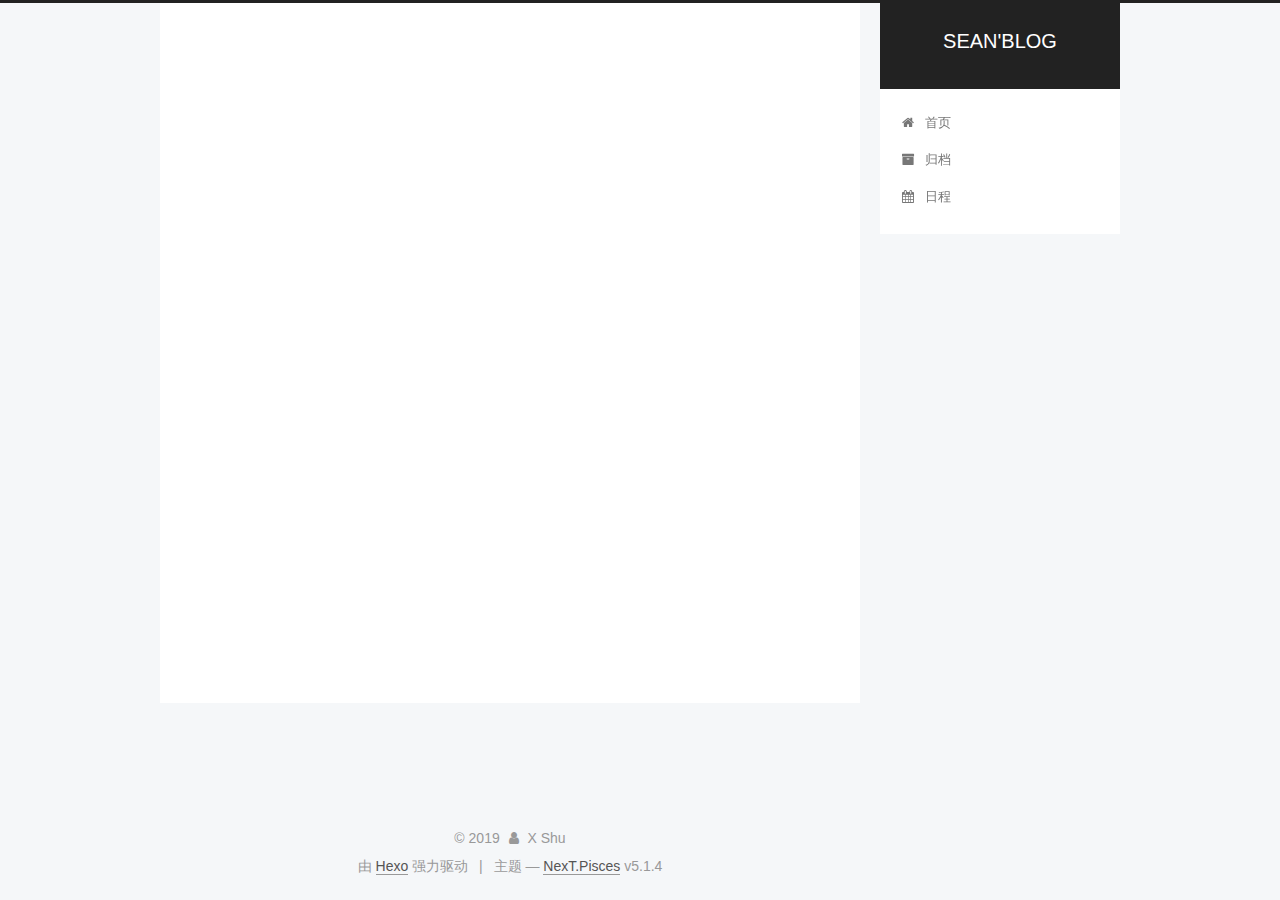
<file: tags/心得/index.html>
<!DOCTYPE html>



  


<html class="theme-next pisces use-motion" lang="zh-Hans">
<head><meta name="generator" content="Hexo 3.8.0">
  <meta charset="UTF-8">
<meta http-equiv="X-UA-Compatible" content="IE=edge">
<meta name="viewport" content="width=device-width, initial-scale=1, maximum-scale=1">
<meta name="theme-color" content="#222">









<meta http-equiv="Cache-Control" content="no-transform">
<meta http-equiv="Cache-Control" content="no-siteapp">
















  
  
  <link href="/lib/fancybox/source/jquery.fancybox.css?v=2.1.5" rel="stylesheet" type="text/css">







<link href="/lib/font-awesome/css/font-awesome.min.css?v=4.6.2" rel="stylesheet" type="text/css">

<link href="/css/main.css?v=5.1.4" rel="stylesheet" type="text/css">


  <link rel="apple-touch-icon" sizes="180x180" href="/images/apple-touch-icon-next.png?v=5.1.4">


  <link rel="icon" type="image/png" sizes="32x32" href="/images/favicon-32x32-next.png?v=5.1.4">


  <link rel="icon" type="image/png" sizes="16x16" href="/images/favicon-16x16-next.png?v=5.1.4">


  <link rel="mask-icon" href="/images/logo.svg?v=5.1.4" color="#222">





  <meta name="keywords" content="Hexo, NexT">










<meta property="og:type" content="website">
<meta property="og:title" content="SEAN&#39;BLOG">
<meta property="og:url" content="http://yoursite.com/tags/心得/index.html">
<meta property="og:site_name" content="SEAN&#39;BLOG">
<meta property="og:locale" content="zh-Hans">
<meta name="twitter:card" content="summary">
<meta name="twitter:title" content="SEAN&#39;BLOG">



<script type="text/javascript" id="hexo.configurations">
  var NexT = window.NexT || {};
  var CONFIG = {
    root: '/',
    scheme: 'Pisces',
    version: '5.1.4',
    sidebar: {"position":"right","display":"post","offset":12,"b2t":false,"scrollpercent":false,"onmobile":false},
    fancybox: true,
    tabs: true,
    motion: {"enable":true,"async":false,"transition":{"post_block":"fadeIn","post_header":"slideDownIn","post_body":"slideDownIn","coll_header":"slideLeftIn","sidebar":"slideUpIn"}},
    duoshuo: {
      userId: '0',
      author: '博主'
    },
    algolia: {
      applicationID: '',
      apiKey: '',
      indexName: '',
      hits: {"per_page":10},
      labels: {"input_placeholder":"Search for Posts","hits_empty":"We didn't find any results for the search: ${query}","hits_stats":"${hits} results found in ${time} ms"}
    }
  };
</script>



  <link rel="canonical" href="http://yoursite.com/tags/心得/">





  <title>标签: 心得 | SEAN'BLOG</title>
  








</head>

<body itemscope itemtype="http://schema.org/WebPage" lang="zh-Hans">

  
  
    
  

  <div class="container sidebar-position-right ">
    <div class="headband"></div>

    <header id="header" class="header" itemscope itemtype="http://schema.org/WPHeader">
      <div class="header-inner"><div class="site-brand-wrapper">
  <div class="site-meta ">
    

    <div class="custom-logo-site-title">
      <a href="/" class="brand" rel="start">
        <span class="logo-line-before"><i></i></span>
        <span class="site-title">SEAN'BLOG</span>
        <span class="logo-line-after"><i></i></span>
      </a>
    </div>
      
        <p class="site-subtitle"></p>
      
  </div>

  <div class="site-nav-toggle">
    <button>
      <span class="btn-bar"></span>
      <span class="btn-bar"></span>
      <span class="btn-bar"></span>
    </button>
  </div>
</div>

<nav class="site-nav">
  

  
    <ul id="menu" class="menu">
      
        
        <li class="menu-item menu-item-home">
          <a href="/" rel="section">
            
              <i class="menu-item-icon fa fa-fw fa-home"></i> <br>
            
            首页
          </a>
        </li>
      
        
        <li class="menu-item menu-item-archives">
          <a href="/archives/" rel="section">
            
              <i class="menu-item-icon fa fa-fw fa-archive"></i> <br>
            
            归档
          </a>
        </li>
      
        
        <li class="menu-item menu-item-schedule">
          <a href="/schedule/" rel="section">
            
              <i class="menu-item-icon fa fa-fw fa-calendar"></i> <br>
            
            日程
          </a>
        </li>
      

      
    </ul>
  

  
</nav>



 </div>
    </header>

    <main id="main" class="main">
      <div class="main-inner">
        <div class="content-wrap">
          <div id="content" class="content">
            

  
  
  
  <div class="post-block tag">

    <div id="posts" class="posts-collapse">
      <div class="collection-title">
        <h1>心得<small>标签</small>
        </h1>
      </div>

      
        

  <article class="post post-type-normal" itemscope itemtype="http://schema.org/Article">
    <header class="post-header">

      <h2 class="post-title">
        
            <a class="post-title-link" href="/2019/03/27/我的第一篇博文“/" itemprop="url">
              
                <span itemprop="name">我的第一篇博文“</span>
              
            </a>
        
      </h2>

      <div class="post-meta">
        <time class="post-time" itemprop="dateCreated" datetime="2019-03-27T16:34:57+08:00" content="2019-03-27">
          03-27
        </time>
      </div>

    </header>
  </article>


      
    </div>

  </div>
  
  
  

  


          </div>
          


          

        </div>
        
          
  
  <div class="sidebar-toggle">
    <div class="sidebar-toggle-line-wrap">
      <span class="sidebar-toggle-line sidebar-toggle-line-first"></span>
      <span class="sidebar-toggle-line sidebar-toggle-line-middle"></span>
      <span class="sidebar-toggle-line sidebar-toggle-line-last"></span>
    </div>
  </div>

  <aside id="sidebar" class="sidebar">
    
    <div class="sidebar-inner">

      

      

      <section class="site-overview-wrap sidebar-panel sidebar-panel-active">
        <div class="site-overview">
          <div class="site-author motion-element" itemprop="author" itemscope itemtype="http://schema.org/Person">
            
              <p class="site-author-name" itemprop="name">X Shu</p>
              <p class="site-description motion-element" itemprop="description"></p>
          </div>

          <nav class="site-state motion-element">

            
              <div class="site-state-item site-state-posts">
              
                <a href="/archives/">
              
                  <span class="site-state-item-count">7</span>
                  <span class="site-state-item-name">日志</span>
                </a>
              </div>
            

            

            
              
              
              <div class="site-state-item site-state-tags">
                
                  <span class="site-state-item-count">3</span>
                  <span class="site-state-item-name">标签</span>
                
              </div>
            

          </nav>

          

          

          
          

          
          

          

        </div>
      </section>

      

      

    </div>
  </aside>


        
      </div>
    </main>

    <footer id="footer" class="footer">
      <div class="footer-inner">
        <div class="copyright">&copy; <span itemprop="copyrightYear">2019</span>
  <span class="with-love">
    <i class="fa fa-user"></i>
  </span>
  <span class="author" itemprop="copyrightHolder">X Shu</span>

  
</div>


  <div class="powered-by">由 <a class="theme-link" target="_blank" href="https://hexo.io">Hexo</a> 强力驱动</div>



  <span class="post-meta-divider">|</span>



  <div class="theme-info">主题 &mdash; <a class="theme-link" target="_blank" href="https://github.com/iissnan/hexo-theme-next">NexT.Pisces</a> v5.1.4</div>




        







        
      </div>
    </footer>

    
      <div class="back-to-top">
        <i class="fa fa-arrow-up"></i>
        
      </div>
    

    

  </div>

  

<script type="text/javascript">
  if (Object.prototype.toString.call(window.Promise) !== '[object Function]') {
    window.Promise = null;
  }
</script>









  












  
  
    <script type="text/javascript" src="/lib/jquery/index.js?v=2.1.3"></script>
  

  
  
    <script type="text/javascript" src="/lib/fastclick/lib/fastclick.min.js?v=1.0.6"></script>
  

  
  
    <script type="text/javascript" src="/lib/jquery_lazyload/jquery.lazyload.js?v=1.9.7"></script>
  

  
  
    <script type="text/javascript" src="/lib/velocity/velocity.min.js?v=1.2.1"></script>
  

  
  
    <script type="text/javascript" src="/lib/velocity/velocity.ui.min.js?v=1.2.1"></script>
  

  
  
    <script type="text/javascript" src="/lib/fancybox/source/jquery.fancybox.pack.js?v=2.1.5"></script>
  


  


  <script type="text/javascript" src="/js/src/utils.js?v=5.1.4"></script>

  <script type="text/javascript" src="/js/src/motion.js?v=5.1.4"></script>



  
  


  <script type="text/javascript" src="/js/src/affix.js?v=5.1.4"></script>

  <script type="text/javascript" src="/js/src/schemes/pisces.js?v=5.1.4"></script>



  

  


  <script type="text/javascript" src="/js/src/bootstrap.js?v=5.1.4"></script>



  


  




	





  





  












  





  

  

  

  
  

  

  

  

</body>
</html>
</file>
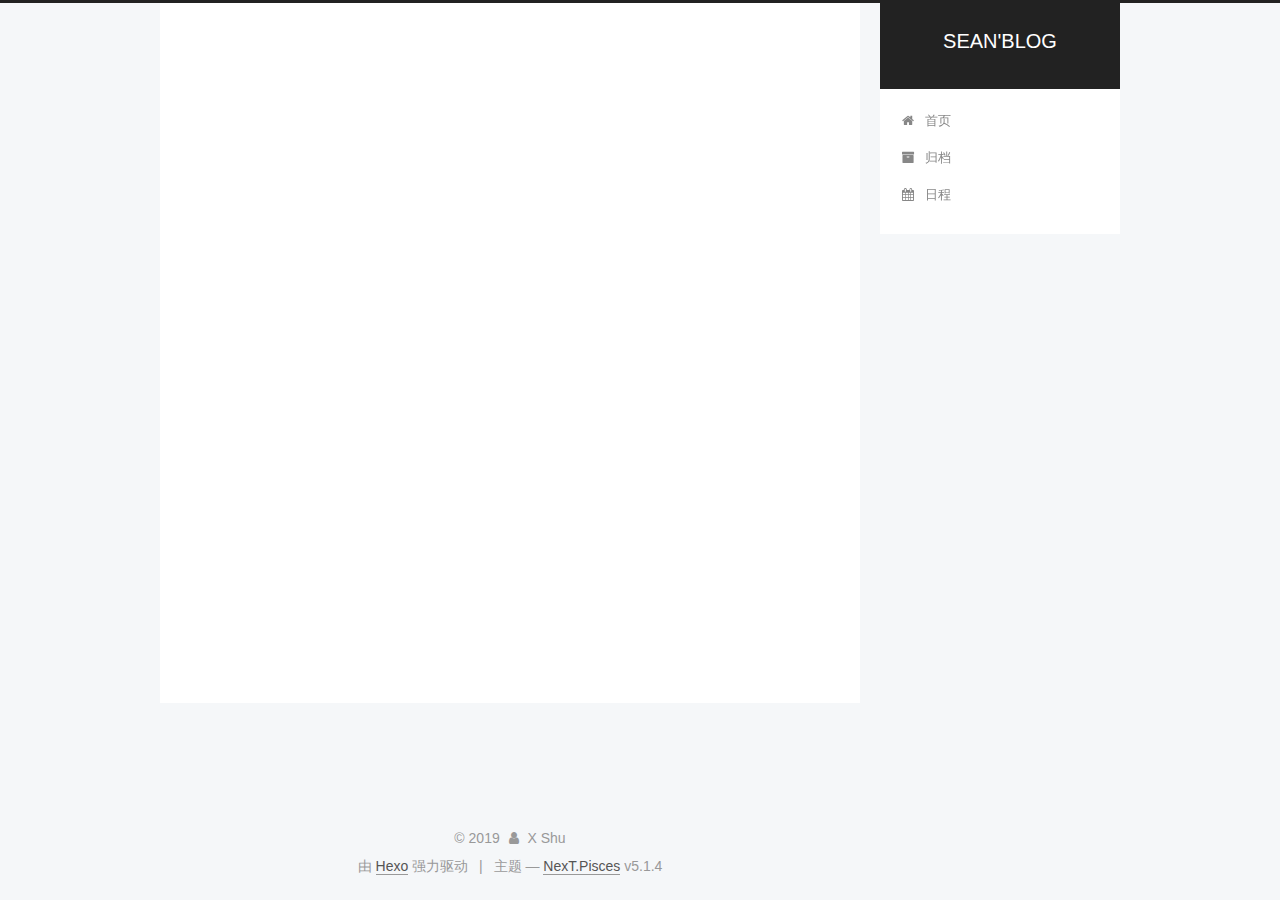
<file: tags/感悟随笔/index.html>
<!DOCTYPE html>



  


<html class="theme-next pisces use-motion" lang="zh-Hans">
<head><meta name="generator" content="Hexo 3.8.0">
  <meta charset="UTF-8">
<meta http-equiv="X-UA-Compatible" content="IE=edge">
<meta name="viewport" content="width=device-width, initial-scale=1, maximum-scale=1">
<meta name="theme-color" content="#222">









<meta http-equiv="Cache-Control" content="no-transform">
<meta http-equiv="Cache-Control" content="no-siteapp">
















  
  
  <link href="/lib/fancybox/source/jquery.fancybox.css?v=2.1.5" rel="stylesheet" type="text/css">







<link href="/lib/font-awesome/css/font-awesome.min.css?v=4.6.2" rel="stylesheet" type="text/css">

<link href="/css/main.css?v=5.1.4" rel="stylesheet" type="text/css">


  <link rel="apple-touch-icon" sizes="180x180" href="/images/apple-touch-icon-next.png?v=5.1.4">


  <link rel="icon" type="image/png" sizes="32x32" href="/images/favicon-32x32-next.png?v=5.1.4">


  <link rel="icon" type="image/png" sizes="16x16" href="/images/favicon-16x16-next.png?v=5.1.4">


  <link rel="mask-icon" href="/images/logo.svg?v=5.1.4" color="#222">





  <meta name="keywords" content="Hexo, NexT">










<meta property="og:type" content="website">
<meta property="og:title" content="SEAN&#39;BLOG">
<meta property="og:url" content="http://yoursite.com/tags/感悟随笔/index.html">
<meta property="og:site_name" content="SEAN&#39;BLOG">
<meta property="og:locale" content="zh-Hans">
<meta name="twitter:card" content="summary">
<meta name="twitter:title" content="SEAN&#39;BLOG">



<script type="text/javascript" id="hexo.configurations">
  var NexT = window.NexT || {};
  var CONFIG = {
    root: '/',
    scheme: 'Pisces',
    version: '5.1.4',
    sidebar: {"position":"right","display":"post","offset":12,"b2t":false,"scrollpercent":false,"onmobile":false},
    fancybox: true,
    tabs: true,
    motion: {"enable":true,"async":false,"transition":{"post_block":"fadeIn","post_header":"slideDownIn","post_body":"slideDownIn","coll_header":"slideLeftIn","sidebar":"slideUpIn"}},
    duoshuo: {
      userId: '0',
      author: '博主'
    },
    algolia: {
      applicationID: '',
      apiKey: '',
      indexName: '',
      hits: {"per_page":10},
      labels: {"input_placeholder":"Search for Posts","hits_empty":"We didn't find any results for the search: ${query}","hits_stats":"${hits} results found in ${time} ms"}
    }
  };
</script>



  <link rel="canonical" href="http://yoursite.com/tags/感悟随笔/">





  <title>标签: 感悟随笔 | SEAN'BLOG</title>
  








</head>

<body itemscope itemtype="http://schema.org/WebPage" lang="zh-Hans">

  
  
    
  

  <div class="container sidebar-position-right ">
    <div class="headband"></div>

    <header id="header" class="header" itemscope itemtype="http://schema.org/WPHeader">
      <div class="header-inner"><div class="site-brand-wrapper">
  <div class="site-meta ">
    

    <div class="custom-logo-site-title">
      <a href="/" class="brand" rel="start">
        <span class="logo-line-before"><i></i></span>
        <span class="site-title">SEAN'BLOG</span>
        <span class="logo-line-after"><i></i></span>
      </a>
    </div>
      
        <p class="site-subtitle"></p>
      
  </div>

  <div class="site-nav-toggle">
    <button>
      <span class="btn-bar"></span>
      <span class="btn-bar"></span>
      <span class="btn-bar"></span>
    </button>
  </div>
</div>

<nav class="site-nav">
  

  
    <ul id="menu" class="menu">
      
        
        <li class="menu-item menu-item-home">
          <a href="/" rel="section">
            
              <i class="menu-item-icon fa fa-fw fa-home"></i> <br>
            
            首页
          </a>
        </li>
      
        
        <li class="menu-item menu-item-archives">
          <a href="/archives/" rel="section">
            
              <i class="menu-item-icon fa fa-fw fa-archive"></i> <br>
            
            归档
          </a>
        </li>
      
        
        <li class="menu-item menu-item-schedule">
          <a href="/schedule/" rel="section">
            
              <i class="menu-item-icon fa fa-fw fa-calendar"></i> <br>
            
            日程
          </a>
        </li>
      

      
    </ul>
  

  
</nav>



 </div>
    </header>

    <main id="main" class="main">
      <div class="main-inner">
        <div class="content-wrap">
          <div id="content" class="content">
            

  
  
  
  <div class="post-block tag">

    <div id="posts" class="posts-collapse">
      <div class="collection-title">
        <h1>感悟随笔<small>标签</small>
        </h1>
      </div>

      
        

  <article class="post post-type-normal" itemscope itemtype="http://schema.org/Article">
    <header class="post-header">

      <h2 class="post-title">
        
            <a class="post-title-link" href="/2019/04/20/实践出真知/" itemprop="url">
              
                <span itemprop="name">实践出真知</span>
              
            </a>
        
      </h2>

      <div class="post-meta">
        <time class="post-time" itemprop="dateCreated" datetime="2019-04-20T22:43:47+08:00" content="2019-04-20">
          04-20
        </time>
      </div>

    </header>
  </article>


      
    </div>

  </div>
  
  
  

  


          </div>
          


          

        </div>
        
          
  
  <div class="sidebar-toggle">
    <div class="sidebar-toggle-line-wrap">
      <span class="sidebar-toggle-line sidebar-toggle-line-first"></span>
      <span class="sidebar-toggle-line sidebar-toggle-line-middle"></span>
      <span class="sidebar-toggle-line sidebar-toggle-line-last"></span>
    </div>
  </div>

  <aside id="sidebar" class="sidebar">
    
    <div class="sidebar-inner">

      

      

      <section class="site-overview-wrap sidebar-panel sidebar-panel-active">
        <div class="site-overview">
          <div class="site-author motion-element" itemprop="author" itemscope itemtype="http://schema.org/Person">
            
              <p class="site-author-name" itemprop="name">X Shu</p>
              <p class="site-description motion-element" itemprop="description"></p>
          </div>

          <nav class="site-state motion-element">

            
              <div class="site-state-item site-state-posts">
              
                <a href="/archives/">
              
                  <span class="site-state-item-count">7</span>
                  <span class="site-state-item-name">日志</span>
                </a>
              </div>
            

            

            
              
              
              <div class="site-state-item site-state-tags">
                
                  <span class="site-state-item-count">3</span>
                  <span class="site-state-item-name">标签</span>
                
              </div>
            

          </nav>

          

          

          
          

          
          

          

        </div>
      </section>

      

      

    </div>
  </aside>


        
      </div>
    </main>

    <footer id="footer" class="footer">
      <div class="footer-inner">
        <div class="copyright">&copy; <span itemprop="copyrightYear">2019</span>
  <span class="with-love">
    <i class="fa fa-user"></i>
  </span>
  <span class="author" itemprop="copyrightHolder">X Shu</span>

  
</div>


  <div class="powered-by">由 <a class="theme-link" target="_blank" href="https://hexo.io">Hexo</a> 强力驱动</div>



  <span class="post-meta-divider">|</span>



  <div class="theme-info">主题 &mdash; <a class="theme-link" target="_blank" href="https://github.com/iissnan/hexo-theme-next">NexT.Pisces</a> v5.1.4</div>




        







        
      </div>
    </footer>

    
      <div class="back-to-top">
        <i class="fa fa-arrow-up"></i>
        
      </div>
    

    

  </div>

  

<script type="text/javascript">
  if (Object.prototype.toString.call(window.Promise) !== '[object Function]') {
    window.Promise = null;
  }
</script>









  












  
  
    <script type="text/javascript" src="/lib/jquery/index.js?v=2.1.3"></script>
  

  
  
    <script type="text/javascript" src="/lib/fastclick/lib/fastclick.min.js?v=1.0.6"></script>
  

  
  
    <script type="text/javascript" src="/lib/jquery_lazyload/jquery.lazyload.js?v=1.9.7"></script>
  

  
  
    <script type="text/javascript" src="/lib/velocity/velocity.min.js?v=1.2.1"></script>
  

  
  
    <script type="text/javascript" src="/lib/velocity/velocity.ui.min.js?v=1.2.1"></script>
  

  
  
    <script type="text/javascript" src="/lib/fancybox/source/jquery.fancybox.pack.js?v=2.1.5"></script>
  


  


  <script type="text/javascript" src="/js/src/utils.js?v=5.1.4"></script>

  <script type="text/javascript" src="/js/src/motion.js?v=5.1.4"></script>



  
  


  <script type="text/javascript" src="/js/src/affix.js?v=5.1.4"></script>

  <script type="text/javascript" src="/js/src/schemes/pisces.js?v=5.1.4"></script>



  

  


  <script type="text/javascript" src="/js/src/bootstrap.js?v=5.1.4"></script>



  


  




	





  





  












  





  

  

  

  
  

  

  

  

</body>
</html>
</file>
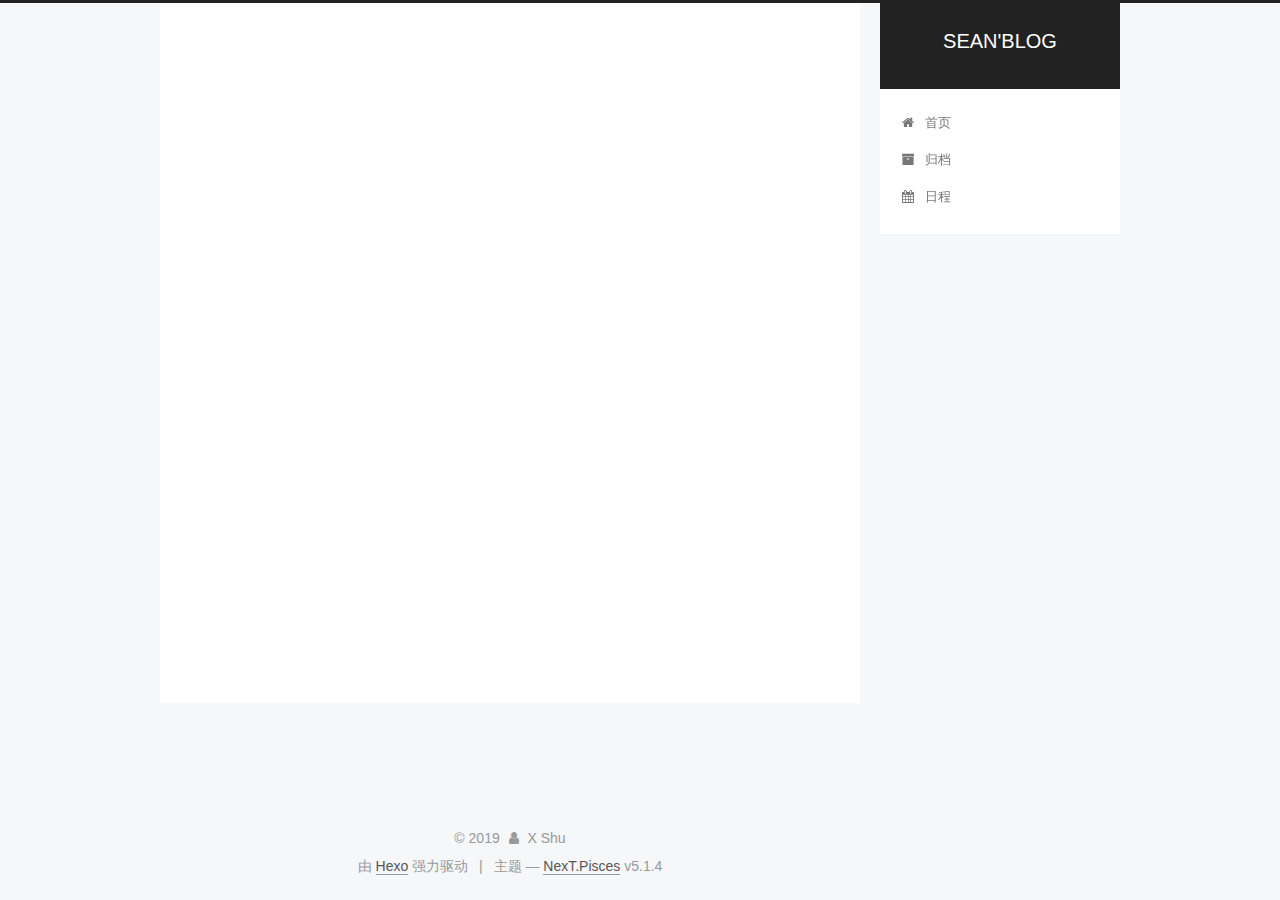
<file: tags/随笔/index.html>
<!DOCTYPE html>



  


<html class="theme-next pisces use-motion" lang="zh-Hans">
<head><meta name="generator" content="Hexo 3.8.0">
  <meta charset="UTF-8">
<meta http-equiv="X-UA-Compatible" content="IE=edge">
<meta name="viewport" content="width=device-width, initial-scale=1, maximum-scale=1">
<meta name="theme-color" content="#222">









<meta http-equiv="Cache-Control" content="no-transform">
<meta http-equiv="Cache-Control" content="no-siteapp">
















  
  
  <link href="/lib/fancybox/source/jquery.fancybox.css?v=2.1.5" rel="stylesheet" type="text/css">







<link href="/lib/font-awesome/css/font-awesome.min.css?v=4.6.2" rel="stylesheet" type="text/css">

<link href="/css/main.css?v=5.1.4" rel="stylesheet" type="text/css">


  <link rel="apple-touch-icon" sizes="180x180" href="/images/apple-touch-icon-next.png?v=5.1.4">


  <link rel="icon" type="image/png" sizes="32x32" href="/images/favicon-32x32-next.png?v=5.1.4">


  <link rel="icon" type="image/png" sizes="16x16" href="/images/favicon-16x16-next.png?v=5.1.4">


  <link rel="mask-icon" href="/images/logo.svg?v=5.1.4" color="#222">





  <meta name="keywords" content="Hexo, NexT">










<meta property="og:type" content="website">
<meta property="og:title" content="SEAN&#39;BLOG">
<meta property="og:url" content="http://yoursite.com/tags/随笔/index.html">
<meta property="og:site_name" content="SEAN&#39;BLOG">
<meta property="og:locale" content="zh-Hans">
<meta name="twitter:card" content="summary">
<meta name="twitter:title" content="SEAN&#39;BLOG">



<script type="text/javascript" id="hexo.configurations">
  var NexT = window.NexT || {};
  var CONFIG = {
    root: '/',
    scheme: 'Pisces',
    version: '5.1.4',
    sidebar: {"position":"right","display":"post","offset":12,"b2t":false,"scrollpercent":false,"onmobile":false},
    fancybox: true,
    tabs: true,
    motion: {"enable":true,"async":false,"transition":{"post_block":"fadeIn","post_header":"slideDownIn","post_body":"slideDownIn","coll_header":"slideLeftIn","sidebar":"slideUpIn"}},
    duoshuo: {
      userId: '0',
      author: '博主'
    },
    algolia: {
      applicationID: '',
      apiKey: '',
      indexName: '',
      hits: {"per_page":10},
      labels: {"input_placeholder":"Search for Posts","hits_empty":"We didn't find any results for the search: ${query}","hits_stats":"${hits} results found in ${time} ms"}
    }
  };
</script>



  <link rel="canonical" href="http://yoursite.com/tags/随笔/">





  <title>标签: 随笔 | SEAN'BLOG</title>
  








</head>

<body itemscope itemtype="http://schema.org/WebPage" lang="zh-Hans">

  
  
    
  

  <div class="container sidebar-position-right ">
    <div class="headband"></div>

    <header id="header" class="header" itemscope itemtype="http://schema.org/WPHeader">
      <div class="header-inner"><div class="site-brand-wrapper">
  <div class="site-meta ">
    

    <div class="custom-logo-site-title">
      <a href="/" class="brand" rel="start">
        <span class="logo-line-before"><i></i></span>
        <span class="site-title">SEAN'BLOG</span>
        <span class="logo-line-after"><i></i></span>
      </a>
    </div>
      
        <p class="site-subtitle"></p>
      
  </div>

  <div class="site-nav-toggle">
    <button>
      <span class="btn-bar"></span>
      <span class="btn-bar"></span>
      <span class="btn-bar"></span>
    </button>
  </div>
</div>

<nav class="site-nav">
  

  
    <ul id="menu" class="menu">
      
        
        <li class="menu-item menu-item-home">
          <a href="/" rel="section">
            
              <i class="menu-item-icon fa fa-fw fa-home"></i> <br>
            
            首页
          </a>
        </li>
      
        
        <li class="menu-item menu-item-archives">
          <a href="/archives/" rel="section">
            
              <i class="menu-item-icon fa fa-fw fa-archive"></i> <br>
            
            归档
          </a>
        </li>
      
        
        <li class="menu-item menu-item-schedule">
          <a href="/schedule/" rel="section">
            
              <i class="menu-item-icon fa fa-fw fa-calendar"></i> <br>
            
            日程
          </a>
        </li>
      

      
    </ul>
  

  
</nav>



 </div>
    </header>

    <main id="main" class="main">
      <div class="main-inner">
        <div class="content-wrap">
          <div id="content" class="content">
            

  
  
  
  <div class="post-block tag">

    <div id="posts" class="posts-collapse">
      <div class="collection-title">
        <h1>随笔<small>标签</small>
        </h1>
      </div>

      
        

  <article class="post post-type-normal" itemscope itemtype="http://schema.org/Article">
    <header class="post-header">

      <h2 class="post-title">
        
            <a class="post-title-link" href="/2019/04/23/早起还是好/" itemprop="url">
              
                <span itemprop="name">”早起还是好”</span>
              
            </a>
        
      </h2>

      <div class="post-meta">
        <time class="post-time" itemprop="dateCreated" datetime="2019-04-23T14:52:22+08:00" content="2019-04-23">
          04-23
        </time>
      </div>

    </header>
  </article>


      
        

  <article class="post post-type-normal" itemscope itemtype="http://schema.org/Article">
    <header class="post-header">

      <h2 class="post-title">
        
            <a class="post-title-link" href="/2019/04/03/主见有何用？/" itemprop="url">
              
                <span itemprop="name">主见有何用？</span>
              
            </a>
        
      </h2>

      <div class="post-meta">
        <time class="post-time" itemprop="dateCreated" datetime="2019-04-03T10:04:56+08:00" content="2019-04-03">
          04-03
        </time>
      </div>

    </header>
  </article>


      
        

  <article class="post post-type-normal" itemscope itemtype="http://schema.org/Article">
    <header class="post-header">

      <h2 class="post-title">
        
            <a class="post-title-link" href="/2019/03/31/三月末记事/" itemprop="url">
              
                <span itemprop="name">三月末记事</span>
              
            </a>
        
      </h2>

      <div class="post-meta">
        <time class="post-time" itemprop="dateCreated" datetime="2019-03-31T23:04:21+08:00" content="2019-03-31">
          03-31
        </time>
      </div>

    </header>
  </article>


      
        

  <article class="post post-type-normal" itemscope itemtype="http://schema.org/Article">
    <header class="post-header">

      <h2 class="post-title">
        
            <a class="post-title-link" href="/2019/03/27/你好哈哈哈，hexo/" itemprop="url">
              
                <span itemprop="name">你好哈哈哈，hexo</span>
              
            </a>
        
      </h2>

      <div class="post-meta">
        <time class="post-time" itemprop="dateCreated" datetime="2019-03-27T13:19:52+08:00" content="2019-03-27">
          03-27
        </time>
      </div>

    </header>
  </article>


      
    </div>

  </div>
  
  
  

  


          </div>
          


          

        </div>
        
          
  
  <div class="sidebar-toggle">
    <div class="sidebar-toggle-line-wrap">
      <span class="sidebar-toggle-line sidebar-toggle-line-first"></span>
      <span class="sidebar-toggle-line sidebar-toggle-line-middle"></span>
      <span class="sidebar-toggle-line sidebar-toggle-line-last"></span>
    </div>
  </div>

  <aside id="sidebar" class="sidebar">
    
    <div class="sidebar-inner">

      

      

      <section class="site-overview-wrap sidebar-panel sidebar-panel-active">
        <div class="site-overview">
          <div class="site-author motion-element" itemprop="author" itemscope itemtype="http://schema.org/Person">
            
              <p class="site-author-name" itemprop="name">X Shu</p>
              <p class="site-description motion-element" itemprop="description"></p>
          </div>

          <nav class="site-state motion-element">

            
              <div class="site-state-item site-state-posts">
              
                <a href="/archives/">
              
                  <span class="site-state-item-count">7</span>
                  <span class="site-state-item-name">日志</span>
                </a>
              </div>
            

            

            
              
              
              <div class="site-state-item site-state-tags">
                
                  <span class="site-state-item-count">3</span>
                  <span class="site-state-item-name">标签</span>
                
              </div>
            

          </nav>

          

          

          
          

          
          

          

        </div>
      </section>

      

      

    </div>
  </aside>


        
      </div>
    </main>

    <footer id="footer" class="footer">
      <div class="footer-inner">
        <div class="copyright">&copy; <span itemprop="copyrightYear">2019</span>
  <span class="with-love">
    <i class="fa fa-user"></i>
  </span>
  <span class="author" itemprop="copyrightHolder">X Shu</span>

  
</div>


  <div class="powered-by">由 <a class="theme-link" target="_blank" href="https://hexo.io">Hexo</a> 强力驱动</div>



  <span class="post-meta-divider">|</span>



  <div class="theme-info">主题 &mdash; <a class="theme-link" target="_blank" href="https://github.com/iissnan/hexo-theme-next">NexT.Pisces</a> v5.1.4</div>




        







        
      </div>
    </footer>

    
      <div class="back-to-top">
        <i class="fa fa-arrow-up"></i>
        
      </div>
    

    

  </div>

  

<script type="text/javascript">
  if (Object.prototype.toString.call(window.Promise) !== '[object Function]') {
    window.Promise = null;
  }
</script>









  












  
  
    <script type="text/javascript" src="/lib/jquery/index.js?v=2.1.3"></script>
  

  
  
    <script type="text/javascript" src="/lib/fastclick/lib/fastclick.min.js?v=1.0.6"></script>
  

  
  
    <script type="text/javascript" src="/lib/jquery_lazyload/jquery.lazyload.js?v=1.9.7"></script>
  

  
  
    <script type="text/javascript" src="/lib/velocity/velocity.min.js?v=1.2.1"></script>
  

  
  
    <script type="text/javascript" src="/lib/velocity/velocity.ui.min.js?v=1.2.1"></script>
  

  
  
    <script type="text/javascript" src="/lib/fancybox/source/jquery.fancybox.pack.js?v=2.1.5"></script>
  


  


  <script type="text/javascript" src="/js/src/utils.js?v=5.1.4"></script>

  <script type="text/javascript" src="/js/src/motion.js?v=5.1.4"></script>



  
  


  <script type="text/javascript" src="/js/src/affix.js?v=5.1.4"></script>

  <script type="text/javascript" src="/js/src/schemes/pisces.js?v=5.1.4"></script>



  

  


  <script type="text/javascript" src="/js/src/bootstrap.js?v=5.1.4"></script>



  


  




	





  





  












  





  

  

  

  
  

  

  

  

</body>
</html>
</file>
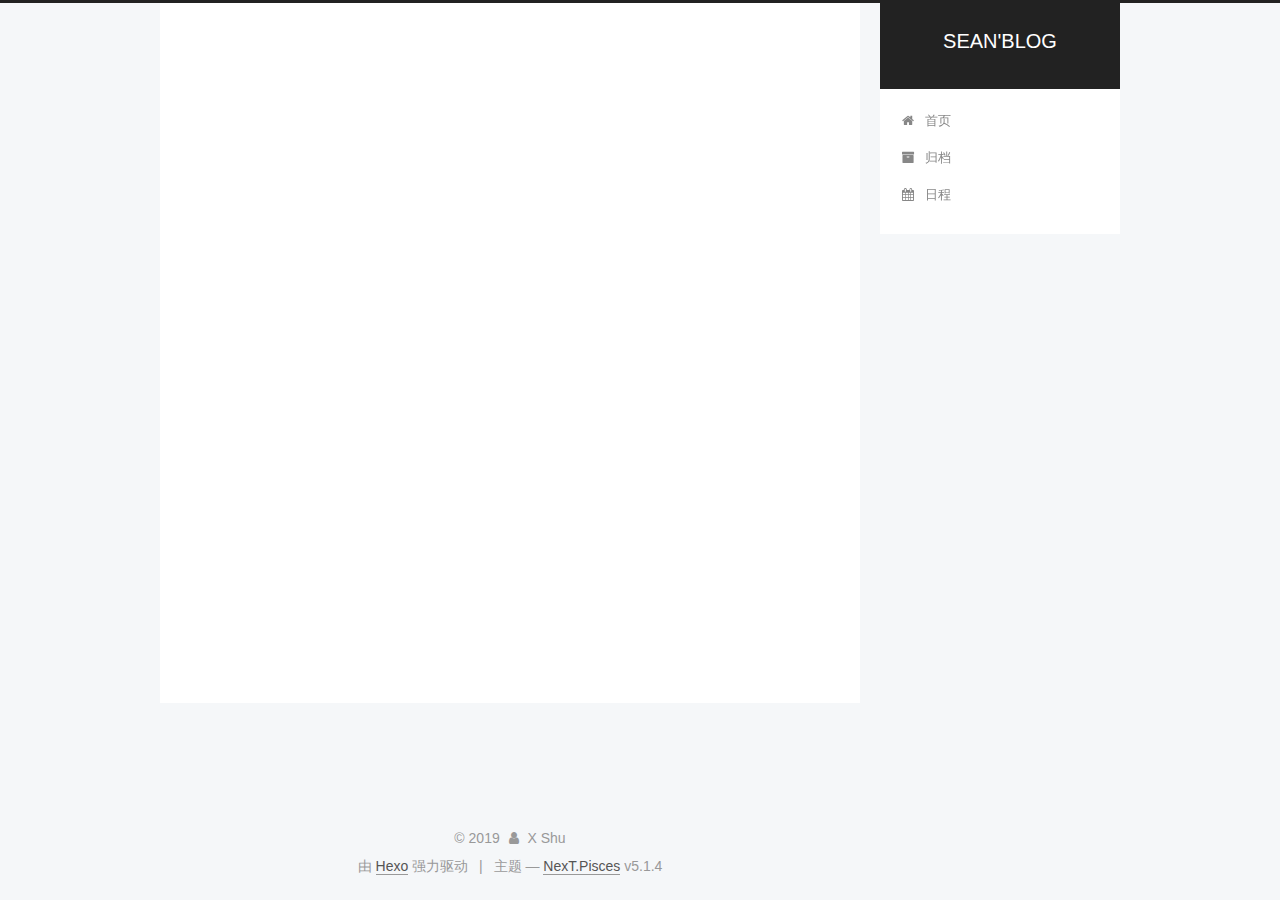
<file: archives/2019/03/index.html>
<!DOCTYPE html>



  


<html class="theme-next pisces use-motion" lang="zh-Hans">
<head><meta name="generator" content="Hexo 3.8.0">
  <meta charset="UTF-8">
<meta http-equiv="X-UA-Compatible" content="IE=edge">
<meta name="viewport" content="width=device-width, initial-scale=1, maximum-scale=1">
<meta name="theme-color" content="#222">









<meta http-equiv="Cache-Control" content="no-transform">
<meta http-equiv="Cache-Control" content="no-siteapp">
















  
  
  <link href="/lib/fancybox/source/jquery.fancybox.css?v=2.1.5" rel="stylesheet" type="text/css">







<link href="/lib/font-awesome/css/font-awesome.min.css?v=4.6.2" rel="stylesheet" type="text/css">

<link href="/css/main.css?v=5.1.4" rel="stylesheet" type="text/css">


  <link rel="apple-touch-icon" sizes="180x180" href="/images/apple-touch-icon-next.png?v=5.1.4">


  <link rel="icon" type="image/png" sizes="32x32" href="/images/favicon-32x32-next.png?v=5.1.4">


  <link rel="icon" type="image/png" sizes="16x16" href="/images/favicon-16x16-next.png?v=5.1.4">


  <link rel="mask-icon" href="/images/logo.svg?v=5.1.4" color="#222">





  <meta name="keywords" content="Hexo, NexT">










<meta property="og:type" content="website">
<meta property="og:title" content="SEAN&#39;BLOG">
<meta property="og:url" content="http://yoursite.com/archives/2019/03/index.html">
<meta property="og:site_name" content="SEAN&#39;BLOG">
<meta property="og:locale" content="zh-Hans">
<meta name="twitter:card" content="summary">
<meta name="twitter:title" content="SEAN&#39;BLOG">



<script type="text/javascript" id="hexo.configurations">
  var NexT = window.NexT || {};
  var CONFIG = {
    root: '/',
    scheme: 'Pisces',
    version: '5.1.4',
    sidebar: {"position":"right","display":"post","offset":12,"b2t":false,"scrollpercent":false,"onmobile":false},
    fancybox: true,
    tabs: true,
    motion: {"enable":true,"async":false,"transition":{"post_block":"fadeIn","post_header":"slideDownIn","post_body":"slideDownIn","coll_header":"slideLeftIn","sidebar":"slideUpIn"}},
    duoshuo: {
      userId: '0',
      author: '博主'
    },
    algolia: {
      applicationID: '',
      apiKey: '',
      indexName: '',
      hits: {"per_page":10},
      labels: {"input_placeholder":"Search for Posts","hits_empty":"We didn't find any results for the search: ${query}","hits_stats":"${hits} results found in ${time} ms"}
    }
  };
</script>



  <link rel="canonical" href="http://yoursite.com/archives/2019/03/">





  <title>归档 | SEAN'BLOG</title>
  








</head>

<body itemscope itemtype="http://schema.org/WebPage" lang="zh-Hans">

  
  
    
  

  <div class="container sidebar-position-right page-archive">
    <div class="headband"></div>

    <header id="header" class="header" itemscope itemtype="http://schema.org/WPHeader">
      <div class="header-inner"><div class="site-brand-wrapper">
  <div class="site-meta ">
    

    <div class="custom-logo-site-title">
      <a href="/" class="brand" rel="start">
        <span class="logo-line-before"><i></i></span>
        <span class="site-title">SEAN'BLOG</span>
        <span class="logo-line-after"><i></i></span>
      </a>
    </div>
      
        <p class="site-subtitle"></p>
      
  </div>

  <div class="site-nav-toggle">
    <button>
      <span class="btn-bar"></span>
      <span class="btn-bar"></span>
      <span class="btn-bar"></span>
    </button>
  </div>
</div>

<nav class="site-nav">
  

  
    <ul id="menu" class="menu">
      
        
        <li class="menu-item menu-item-home">
          <a href="/" rel="section">
            
              <i class="menu-item-icon fa fa-fw fa-home"></i> <br>
            
            首页
          </a>
        </li>
      
        
        <li class="menu-item menu-item-archives">
          <a href="/archives/" rel="section">
            
              <i class="menu-item-icon fa fa-fw fa-archive"></i> <br>
            
            归档
          </a>
        </li>
      
        
        <li class="menu-item menu-item-schedule">
          <a href="/schedule/" rel="section">
            
              <i class="menu-item-icon fa fa-fw fa-calendar"></i> <br>
            
            日程
          </a>
        </li>
      

      
    </ul>
  

  
</nav>



 </div>
    </header>

    <main id="main" class="main">
      <div class="main-inner">
        <div class="content-wrap">
          <div id="content" class="content">
            

  
  
  
  <div class="post-block archive">
    <div id="posts" class="posts-collapse">
      <span class="archive-move-on"></span>

      <span class="archive-page-counter">
        
        
        
          
        
        嗯..! 目前共计 7 篇日志。 继续努力。
      </span>

      

        
        
        

        
          
          <div class="collection-title">
            <h1 class="archive-year" id="archive-year-2019">2019</h1>
          </div>
        
        

        

  <article class="post post-type-normal" itemscope itemtype="http://schema.org/Article">
    <header class="post-header">

      <h2 class="post-title">
        
            <a class="post-title-link" href="/2019/03/31/三月末记事/" itemprop="url">
              
                <span itemprop="name">三月末记事</span>
              
            </a>
        
      </h2>

      <div class="post-meta">
        <time class="post-time" itemprop="dateCreated" datetime="2019-03-31T23:04:21+08:00" content="2019-03-31">
          03-31
        </time>
      </div>

    </header>
  </article>



      

        
        
        

        
        

        

  <article class="post post-type-normal" itemscope itemtype="http://schema.org/Article">
    <header class="post-header">

      <h2 class="post-title">
        
            <a class="post-title-link" href="/2019/03/27/我的第一篇博文“/" itemprop="url">
              
                <span itemprop="name">我的第一篇博文“</span>
              
            </a>
        
      </h2>

      <div class="post-meta">
        <time class="post-time" itemprop="dateCreated" datetime="2019-03-27T16:34:57+08:00" content="2019-03-27">
          03-27
        </time>
      </div>

    </header>
  </article>



      

        
        
        

        
        

        

  <article class="post post-type-normal" itemscope itemtype="http://schema.org/Article">
    <header class="post-header">

      <h2 class="post-title">
        
            <a class="post-title-link" href="/2019/03/27/你好哈哈哈，hexo/" itemprop="url">
              
                <span itemprop="name">你好哈哈哈，hexo</span>
              
            </a>
        
      </h2>

      <div class="post-meta">
        <time class="post-time" itemprop="dateCreated" datetime="2019-03-27T13:19:52+08:00" content="2019-03-27">
          03-27
        </time>
      </div>

    </header>
  </article>



      

        
        
        

        
        

        

  <article class="post post-type-normal" itemscope itemtype="http://schema.org/Article">
    <header class="post-header">

      <h2 class="post-title">
        
            <a class="post-title-link" href="/2019/03/26/hello-world/" itemprop="url">
              
                <span itemprop="name">Hello World</span>
              
            </a>
        
      </h2>

      <div class="post-meta">
        <time class="post-time" itemprop="dateCreated" datetime="2019-03-26T14:15:41+08:00" content="2019-03-26">
          03-26
        </time>
      </div>

    </header>
  </article>



      

    </div>
  </div>
  
  
  

  



          </div>
          


          

        </div>
        
          
  
  <div class="sidebar-toggle">
    <div class="sidebar-toggle-line-wrap">
      <span class="sidebar-toggle-line sidebar-toggle-line-first"></span>
      <span class="sidebar-toggle-line sidebar-toggle-line-middle"></span>
      <span class="sidebar-toggle-line sidebar-toggle-line-last"></span>
    </div>
  </div>

  <aside id="sidebar" class="sidebar">
    
    <div class="sidebar-inner">

      

      

      <section class="site-overview-wrap sidebar-panel sidebar-panel-active">
        <div class="site-overview">
          <div class="site-author motion-element" itemprop="author" itemscope itemtype="http://schema.org/Person">
            
              <p class="site-author-name" itemprop="name">X Shu</p>
              <p class="site-description motion-element" itemprop="description"></p>
          </div>

          <nav class="site-state motion-element">

            
              <div class="site-state-item site-state-posts">
              
                <a href="/archives/">
              
                  <span class="site-state-item-count">7</span>
                  <span class="site-state-item-name">日志</span>
                </a>
              </div>
            

            

            
              
              
              <div class="site-state-item site-state-tags">
                
                  <span class="site-state-item-count">3</span>
                  <span class="site-state-item-name">标签</span>
                
              </div>
            

          </nav>

          

          

          
          

          
          

          

        </div>
      </section>

      

      

    </div>
  </aside>


        
      </div>
    </main>

    <footer id="footer" class="footer">
      <div class="footer-inner">
        <div class="copyright">&copy; <span itemprop="copyrightYear">2019</span>
  <span class="with-love">
    <i class="fa fa-user"></i>
  </span>
  <span class="author" itemprop="copyrightHolder">X Shu</span>

  
</div>


  <div class="powered-by">由 <a class="theme-link" target="_blank" href="https://hexo.io">Hexo</a> 强力驱动</div>



  <span class="post-meta-divider">|</span>



  <div class="theme-info">主题 &mdash; <a class="theme-link" target="_blank" href="https://github.com/iissnan/hexo-theme-next">NexT.Pisces</a> v5.1.4</div>




        







        
      </div>
    </footer>

    
      <div class="back-to-top">
        <i class="fa fa-arrow-up"></i>
        
      </div>
    

    

  </div>

  

<script type="text/javascript">
  if (Object.prototype.toString.call(window.Promise) !== '[object Function]') {
    window.Promise = null;
  }
</script>









  












  
  
    <script type="text/javascript" src="/lib/jquery/index.js?v=2.1.3"></script>
  

  
  
    <script type="text/javascript" src="/lib/fastclick/lib/fastclick.min.js?v=1.0.6"></script>
  

  
  
    <script type="text/javascript" src="/lib/jquery_lazyload/jquery.lazyload.js?v=1.9.7"></script>
  

  
  
    <script type="text/javascript" src="/lib/velocity/velocity.min.js?v=1.2.1"></script>
  

  
  
    <script type="text/javascript" src="/lib/velocity/velocity.ui.min.js?v=1.2.1"></script>
  

  
  
    <script type="text/javascript" src="/lib/fancybox/source/jquery.fancybox.pack.js?v=2.1.5"></script>
  


  


  <script type="text/javascript" src="/js/src/utils.js?v=5.1.4"></script>

  <script type="text/javascript" src="/js/src/motion.js?v=5.1.4"></script>



  
  


  <script type="text/javascript" src="/js/src/affix.js?v=5.1.4"></script>

  <script type="text/javascript" src="/js/src/schemes/pisces.js?v=5.1.4"></script>



  

  


  <script type="text/javascript" src="/js/src/bootstrap.js?v=5.1.4"></script>



  


  




	





  





  












  





  

  

  

  
  

  

  

  

</body>
</html>
</file>
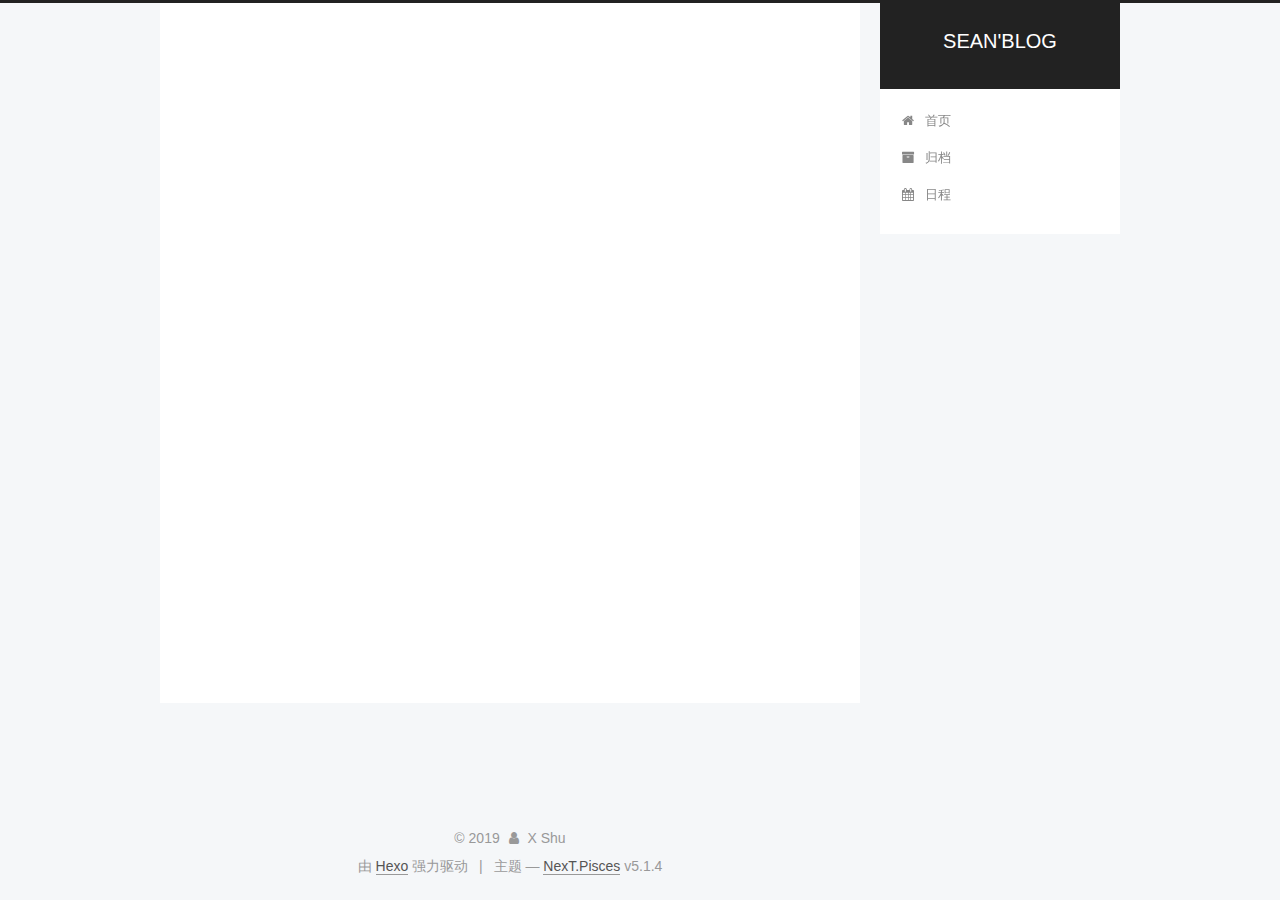
<file: archives/2019/04/index.html>
<!DOCTYPE html>



  


<html class="theme-next pisces use-motion" lang="zh-Hans">
<head><meta name="generator" content="Hexo 3.8.0">
  <meta charset="UTF-8">
<meta http-equiv="X-UA-Compatible" content="IE=edge">
<meta name="viewport" content="width=device-width, initial-scale=1, maximum-scale=1">
<meta name="theme-color" content="#222">









<meta http-equiv="Cache-Control" content="no-transform">
<meta http-equiv="Cache-Control" content="no-siteapp">
















  
  
  <link href="/lib/fancybox/source/jquery.fancybox.css?v=2.1.5" rel="stylesheet" type="text/css">







<link href="/lib/font-awesome/css/font-awesome.min.css?v=4.6.2" rel="stylesheet" type="text/css">

<link href="/css/main.css?v=5.1.4" rel="stylesheet" type="text/css">


  <link rel="apple-touch-icon" sizes="180x180" href="/images/apple-touch-icon-next.png?v=5.1.4">


  <link rel="icon" type="image/png" sizes="32x32" href="/images/favicon-32x32-next.png?v=5.1.4">


  <link rel="icon" type="image/png" sizes="16x16" href="/images/favicon-16x16-next.png?v=5.1.4">


  <link rel="mask-icon" href="/images/logo.svg?v=5.1.4" color="#222">





  <meta name="keywords" content="Hexo, NexT">










<meta property="og:type" content="website">
<meta property="og:title" content="SEAN&#39;BLOG">
<meta property="og:url" content="http://yoursite.com/archives/2019/04/index.html">
<meta property="og:site_name" content="SEAN&#39;BLOG">
<meta property="og:locale" content="zh-Hans">
<meta name="twitter:card" content="summary">
<meta name="twitter:title" content="SEAN&#39;BLOG">



<script type="text/javascript" id="hexo.configurations">
  var NexT = window.NexT || {};
  var CONFIG = {
    root: '/',
    scheme: 'Pisces',
    version: '5.1.4',
    sidebar: {"position":"right","display":"post","offset":12,"b2t":false,"scrollpercent":false,"onmobile":false},
    fancybox: true,
    tabs: true,
    motion: {"enable":true,"async":false,"transition":{"post_block":"fadeIn","post_header":"slideDownIn","post_body":"slideDownIn","coll_header":"slideLeftIn","sidebar":"slideUpIn"}},
    duoshuo: {
      userId: '0',
      author: '博主'
    },
    algolia: {
      applicationID: '',
      apiKey: '',
      indexName: '',
      hits: {"per_page":10},
      labels: {"input_placeholder":"Search for Posts","hits_empty":"We didn't find any results for the search: ${query}","hits_stats":"${hits} results found in ${time} ms"}
    }
  };
</script>



  <link rel="canonical" href="http://yoursite.com/archives/2019/04/">





  <title>归档 | SEAN'BLOG</title>
  








</head>

<body itemscope itemtype="http://schema.org/WebPage" lang="zh-Hans">

  
  
    
  

  <div class="container sidebar-position-right page-archive">
    <div class="headband"></div>

    <header id="header" class="header" itemscope itemtype="http://schema.org/WPHeader">
      <div class="header-inner"><div class="site-brand-wrapper">
  <div class="site-meta ">
    

    <div class="custom-logo-site-title">
      <a href="/" class="brand" rel="start">
        <span class="logo-line-before"><i></i></span>
        <span class="site-title">SEAN'BLOG</span>
        <span class="logo-line-after"><i></i></span>
      </a>
    </div>
      
        <p class="site-subtitle"></p>
      
  </div>

  <div class="site-nav-toggle">
    <button>
      <span class="btn-bar"></span>
      <span class="btn-bar"></span>
      <span class="btn-bar"></span>
    </button>
  </div>
</div>

<nav class="site-nav">
  

  
    <ul id="menu" class="menu">
      
        
        <li class="menu-item menu-item-home">
          <a href="/" rel="section">
            
              <i class="menu-item-icon fa fa-fw fa-home"></i> <br>
            
            首页
          </a>
        </li>
      
        
        <li class="menu-item menu-item-archives">
          <a href="/archives/" rel="section">
            
              <i class="menu-item-icon fa fa-fw fa-archive"></i> <br>
            
            归档
          </a>
        </li>
      
        
        <li class="menu-item menu-item-schedule">
          <a href="/schedule/" rel="section">
            
              <i class="menu-item-icon fa fa-fw fa-calendar"></i> <br>
            
            日程
          </a>
        </li>
      

      
    </ul>
  

  
</nav>



 </div>
    </header>

    <main id="main" class="main">
      <div class="main-inner">
        <div class="content-wrap">
          <div id="content" class="content">
            

  
  
  
  <div class="post-block archive">
    <div id="posts" class="posts-collapse">
      <span class="archive-move-on"></span>

      <span class="archive-page-counter">
        
        
        
          
        
        嗯..! 目前共计 7 篇日志。 继续努力。
      </span>

      

        
        
        

        
          
          <div class="collection-title">
            <h1 class="archive-year" id="archive-year-2019">2019</h1>
          </div>
        
        

        

  <article class="post post-type-normal" itemscope itemtype="http://schema.org/Article">
    <header class="post-header">

      <h2 class="post-title">
        
            <a class="post-title-link" href="/2019/04/23/早起还是好/" itemprop="url">
              
                <span itemprop="name">”早起还是好”</span>
              
            </a>
        
      </h2>

      <div class="post-meta">
        <time class="post-time" itemprop="dateCreated" datetime="2019-04-23T14:52:22+08:00" content="2019-04-23">
          04-23
        </time>
      </div>

    </header>
  </article>



      

        
        
        

        
        

        

  <article class="post post-type-normal" itemscope itemtype="http://schema.org/Article">
    <header class="post-header">

      <h2 class="post-title">
        
            <a class="post-title-link" href="/2019/04/20/实践出真知/" itemprop="url">
              
                <span itemprop="name">实践出真知</span>
              
            </a>
        
      </h2>

      <div class="post-meta">
        <time class="post-time" itemprop="dateCreated" datetime="2019-04-20T22:43:47+08:00" content="2019-04-20">
          04-20
        </time>
      </div>

    </header>
  </article>



      

        
        
        

        
        

        

  <article class="post post-type-normal" itemscope itemtype="http://schema.org/Article">
    <header class="post-header">

      <h2 class="post-title">
        
            <a class="post-title-link" href="/2019/04/03/主见有何用？/" itemprop="url">
              
                <span itemprop="name">主见有何用？</span>
              
            </a>
        
      </h2>

      <div class="post-meta">
        <time class="post-time" itemprop="dateCreated" datetime="2019-04-03T10:04:56+08:00" content="2019-04-03">
          04-03
        </time>
      </div>

    </header>
  </article>



      

    </div>
  </div>
  
  
  

  



          </div>
          


          

        </div>
        
          
  
  <div class="sidebar-toggle">
    <div class="sidebar-toggle-line-wrap">
      <span class="sidebar-toggle-line sidebar-toggle-line-first"></span>
      <span class="sidebar-toggle-line sidebar-toggle-line-middle"></span>
      <span class="sidebar-toggle-line sidebar-toggle-line-last"></span>
    </div>
  </div>

  <aside id="sidebar" class="sidebar">
    
    <div class="sidebar-inner">

      

      

      <section class="site-overview-wrap sidebar-panel sidebar-panel-active">
        <div class="site-overview">
          <div class="site-author motion-element" itemprop="author" itemscope itemtype="http://schema.org/Person">
            
              <p class="site-author-name" itemprop="name">X Shu</p>
              <p class="site-description motion-element" itemprop="description"></p>
          </div>

          <nav class="site-state motion-element">

            
              <div class="site-state-item site-state-posts">
              
                <a href="/archives/">
              
                  <span class="site-state-item-count">7</span>
                  <span class="site-state-item-name">日志</span>
                </a>
              </div>
            

            

            
              
              
              <div class="site-state-item site-state-tags">
                
                  <span class="site-state-item-count">3</span>
                  <span class="site-state-item-name">标签</span>
                
              </div>
            

          </nav>

          

          

          
          

          
          

          

        </div>
      </section>

      

      

    </div>
  </aside>


        
      </div>
    </main>

    <footer id="footer" class="footer">
      <div class="footer-inner">
        <div class="copyright">&copy; <span itemprop="copyrightYear">2019</span>
  <span class="with-love">
    <i class="fa fa-user"></i>
  </span>
  <span class="author" itemprop="copyrightHolder">X Shu</span>

  
</div>


  <div class="powered-by">由 <a class="theme-link" target="_blank" href="https://hexo.io">Hexo</a> 强力驱动</div>



  <span class="post-meta-divider">|</span>



  <div class="theme-info">主题 &mdash; <a class="theme-link" target="_blank" href="https://github.com/iissnan/hexo-theme-next">NexT.Pisces</a> v5.1.4</div>




        







        
      </div>
    </footer>

    
      <div class="back-to-top">
        <i class="fa fa-arrow-up"></i>
        
      </div>
    

    

  </div>

  

<script type="text/javascript">
  if (Object.prototype.toString.call(window.Promise) !== '[object Function]') {
    window.Promise = null;
  }
</script>









  












  
  
    <script type="text/javascript" src="/lib/jquery/index.js?v=2.1.3"></script>
  

  
  
    <script type="text/javascript" src="/lib/fastclick/lib/fastclick.min.js?v=1.0.6"></script>
  

  
  
    <script type="text/javascript" src="/lib/jquery_lazyload/jquery.lazyload.js?v=1.9.7"></script>
  

  
  
    <script type="text/javascript" src="/lib/velocity/velocity.min.js?v=1.2.1"></script>
  

  
  
    <script type="text/javascript" src="/lib/velocity/velocity.ui.min.js?v=1.2.1"></script>
  

  
  
    <script type="text/javascript" src="/lib/fancybox/source/jquery.fancybox.pack.js?v=2.1.5"></script>
  


  


  <script type="text/javascript" src="/js/src/utils.js?v=5.1.4"></script>

  <script type="text/javascript" src="/js/src/motion.js?v=5.1.4"></script>



  
  


  <script type="text/javascript" src="/js/src/affix.js?v=5.1.4"></script>

  <script type="text/javascript" src="/js/src/schemes/pisces.js?v=5.1.4"></script>



  

  


  <script type="text/javascript" src="/js/src/bootstrap.js?v=5.1.4"></script>



  


  




	





  





  












  





  

  

  

  
  

  

  

  

</body>
</html>
</file>
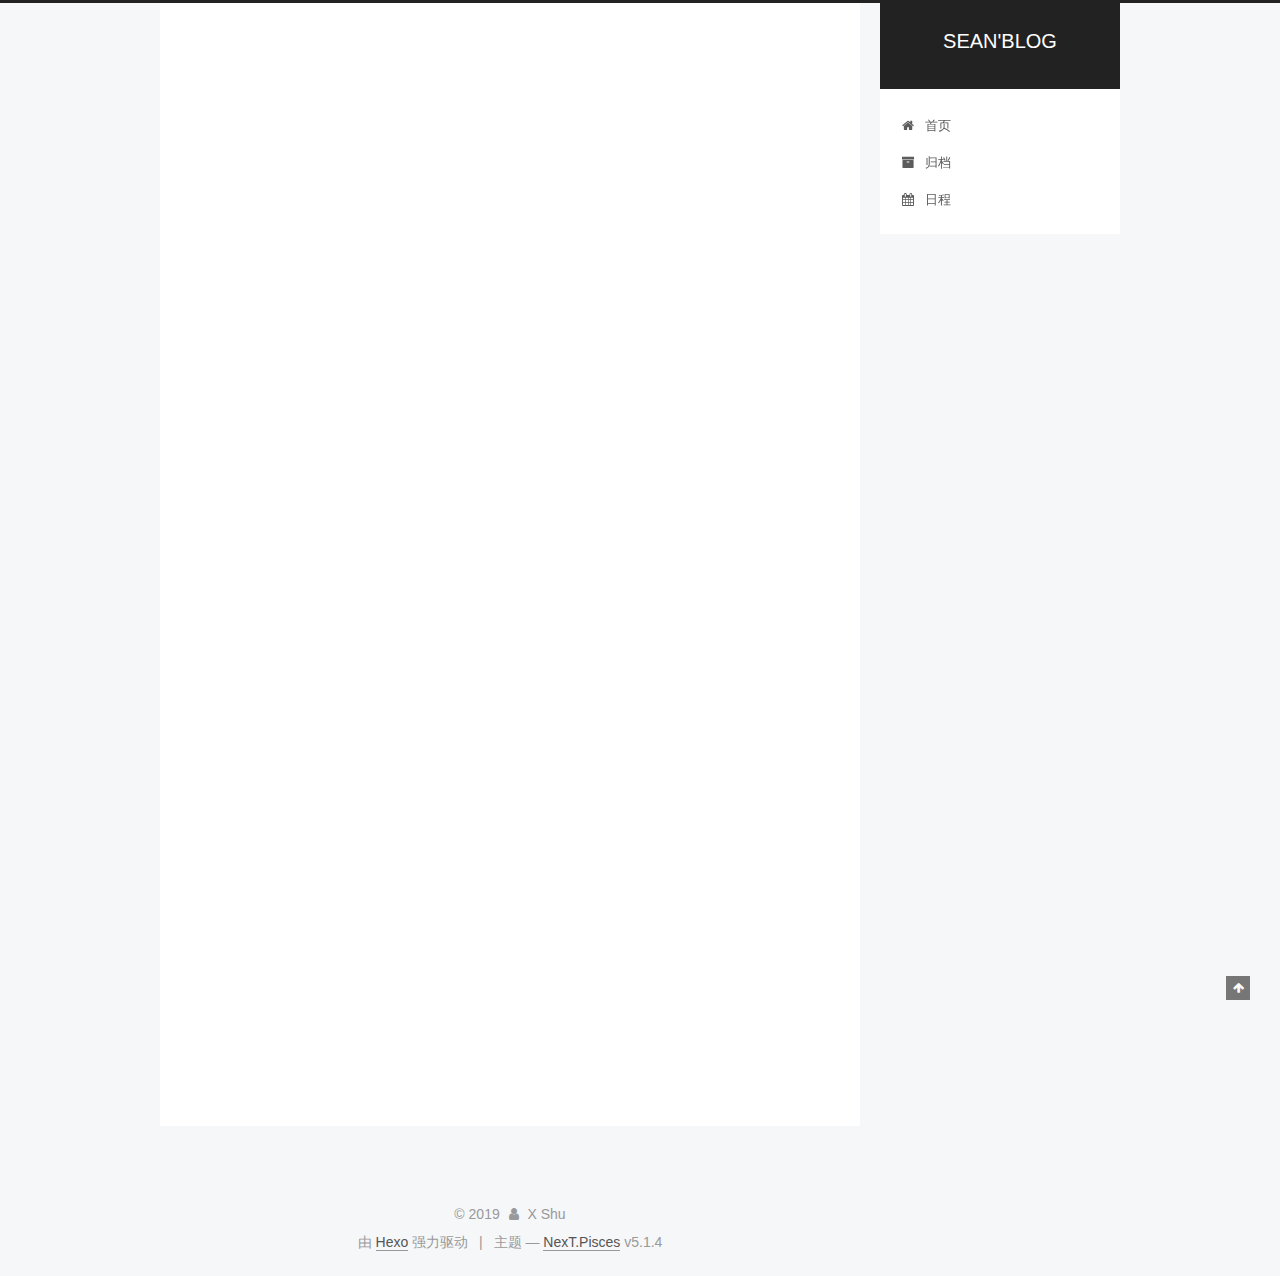
<file: 2019/03/26/hello-world/index.html>
<!DOCTYPE html>



  


<html class="theme-next pisces use-motion" lang="zh-Hans">
<head><meta name="generator" content="Hexo 3.8.0">
  <meta charset="UTF-8">
<meta http-equiv="X-UA-Compatible" content="IE=edge">
<meta name="viewport" content="width=device-width, initial-scale=1, maximum-scale=1">
<meta name="theme-color" content="#222">









<meta http-equiv="Cache-Control" content="no-transform">
<meta http-equiv="Cache-Control" content="no-siteapp">
















  
  
  <link href="/lib/fancybox/source/jquery.fancybox.css?v=2.1.5" rel="stylesheet" type="text/css">







<link href="/lib/font-awesome/css/font-awesome.min.css?v=4.6.2" rel="stylesheet" type="text/css">

<link href="/css/main.css?v=5.1.4" rel="stylesheet" type="text/css">


  <link rel="apple-touch-icon" sizes="180x180" href="/images/apple-touch-icon-next.png?v=5.1.4">


  <link rel="icon" type="image/png" sizes="32x32" href="/images/favicon-32x32-next.png?v=5.1.4">


  <link rel="icon" type="image/png" sizes="16x16" href="/images/favicon-16x16-next.png?v=5.1.4">


  <link rel="mask-icon" href="/images/logo.svg?v=5.1.4" color="#222">





  <meta name="keywords" content="Hexo, NexT">










<meta name="description" content="Welcome to Hexo! This is your very first post. Check documentation for more info. If you get any problems when using Hexo, you can find the answer in troubleshooting or you can ask me on GitHub. Quick">
<meta property="og:type" content="article">
<meta property="og:title" content="Hello World">
<meta property="og:url" content="http://yoursite.com/2019/03/26/hello-world/index.html">
<meta property="og:site_name" content="SEAN&#39;BLOG">
<meta property="og:description" content="Welcome to Hexo! This is your very first post. Check documentation for more info. If you get any problems when using Hexo, you can find the answer in troubleshooting or you can ask me on GitHub. Quick">
<meta property="og:locale" content="zh-Hans">
<meta property="og:updated_time" content="2019-03-26T06:15:41.131Z">
<meta name="twitter:card" content="summary">
<meta name="twitter:title" content="Hello World">
<meta name="twitter:description" content="Welcome to Hexo! This is your very first post. Check documentation for more info. If you get any problems when using Hexo, you can find the answer in troubleshooting or you can ask me on GitHub. Quick">



<script type="text/javascript" id="hexo.configurations">
  var NexT = window.NexT || {};
  var CONFIG = {
    root: '/',
    scheme: 'Pisces',
    version: '5.1.4',
    sidebar: {"position":"right","display":"post","offset":12,"b2t":false,"scrollpercent":false,"onmobile":false},
    fancybox: true,
    tabs: true,
    motion: {"enable":true,"async":false,"transition":{"post_block":"fadeIn","post_header":"slideDownIn","post_body":"slideDownIn","coll_header":"slideLeftIn","sidebar":"slideUpIn"}},
    duoshuo: {
      userId: '0',
      author: '博主'
    },
    algolia: {
      applicationID: '',
      apiKey: '',
      indexName: '',
      hits: {"per_page":10},
      labels: {"input_placeholder":"Search for Posts","hits_empty":"We didn't find any results for the search: ${query}","hits_stats":"${hits} results found in ${time} ms"}
    }
  };
</script>



  <link rel="canonical" href="http://yoursite.com/2019/03/26/hello-world/">





  <title>Hello World | SEAN'BLOG</title>
  








</head>

<body itemscope itemtype="http://schema.org/WebPage" lang="zh-Hans">

  
  
    
  

  <div class="container sidebar-position-right page-post-detail">
    <div class="headband"></div>

    <header id="header" class="header" itemscope itemtype="http://schema.org/WPHeader">
      <div class="header-inner"><div class="site-brand-wrapper">
  <div class="site-meta ">
    

    <div class="custom-logo-site-title">
      <a href="/" class="brand" rel="start">
        <span class="logo-line-before"><i></i></span>
        <span class="site-title">SEAN'BLOG</span>
        <span class="logo-line-after"><i></i></span>
      </a>
    </div>
      
        <p class="site-subtitle"></p>
      
  </div>

  <div class="site-nav-toggle">
    <button>
      <span class="btn-bar"></span>
      <span class="btn-bar"></span>
      <span class="btn-bar"></span>
    </button>
  </div>
</div>

<nav class="site-nav">
  

  
    <ul id="menu" class="menu">
      
        
        <li class="menu-item menu-item-home">
          <a href="/" rel="section">
            
              <i class="menu-item-icon fa fa-fw fa-home"></i> <br>
            
            首页
          </a>
        </li>
      
        
        <li class="menu-item menu-item-archives">
          <a href="/archives/" rel="section">
            
              <i class="menu-item-icon fa fa-fw fa-archive"></i> <br>
            
            归档
          </a>
        </li>
      
        
        <li class="menu-item menu-item-schedule">
          <a href="/schedule/" rel="section">
            
              <i class="menu-item-icon fa fa-fw fa-calendar"></i> <br>
            
            日程
          </a>
        </li>
      

      
    </ul>
  

  
</nav>



 </div>
    </header>

    <main id="main" class="main">
      <div class="main-inner">
        <div class="content-wrap">
          <div id="content" class="content">
            

  <div id="posts" class="posts-expand">
    

  

  
  
  

  <article class="post post-type-normal" itemscope itemtype="http://schema.org/Article">
  
  
  
  <div class="post-block">
    <link itemprop="mainEntityOfPage" href="http://yoursite.com/2019/03/26/hello-world/">

    <span hidden itemprop="author" itemscope itemtype="http://schema.org/Person">
      <meta itemprop="name" content="X Shu">
      <meta itemprop="description" content>
      <meta itemprop="image" content="/images/avatar.gif">
    </span>

    <span hidden itemprop="publisher" itemscope itemtype="http://schema.org/Organization">
      <meta itemprop="name" content="SEAN'BLOG">
    </span>

    
      <header class="post-header">

        
        
          <h1 class="post-title" itemprop="name headline">Hello World</h1>
        

        <div class="post-meta">
          <span class="post-time">
            
              <span class="post-meta-item-icon">
                <i class="fa fa-calendar-o"></i>
              </span>
              
                <span class="post-meta-item-text">发表于</span>
              
              <time title="创建于" itemprop="dateCreated datePublished" datetime="2019-03-26T14:15:41+08:00">
                2019-03-26
              </time>
            

            

            
          </span>

          

          
            
          

          
          

          

          

          

        </div>
      </header>
    

    
    
    
    <div class="post-body" itemprop="articleBody">

      
      

      
        <p>Welcome to <a href="https://hexo.io/" target="_blank" rel="noopener">Hexo</a>! This is your very first post. Check <a href="https://hexo.io/docs/" target="_blank" rel="noopener">documentation</a> for more info. If you get any problems when using Hexo, you can find the answer in <a href="https://hexo.io/docs/troubleshooting.html" target="_blank" rel="noopener">troubleshooting</a> or you can ask me on <a href="https://github.com/hexojs/hexo/issues" target="_blank" rel="noopener">GitHub</a>.</p>
<h2 id="Quick-Start"><a href="#Quick-Start" class="headerlink" title="Quick Start"></a>Quick Start</h2><h3 id="Create-a-new-post"><a href="#Create-a-new-post" class="headerlink" title="Create a new post"></a>Create a new post</h3><figure class="highlight bash"><table><tr><td class="gutter"><pre><span class="line">1</span><br></pre></td><td class="code"><pre><span class="line">$ hexo new <span class="string">"My New Post"</span></span><br></pre></td></tr></table></figure>
<p>More info: <a href="https://hexo.io/docs/writing.html" target="_blank" rel="noopener">Writing</a></p>
<h3 id="Run-server"><a href="#Run-server" class="headerlink" title="Run server"></a>Run server</h3><figure class="highlight bash"><table><tr><td class="gutter"><pre><span class="line">1</span><br></pre></td><td class="code"><pre><span class="line">$ hexo server</span><br></pre></td></tr></table></figure>
<p>More info: <a href="https://hexo.io/docs/server.html" target="_blank" rel="noopener">Server</a></p>
<h3 id="Generate-static-files"><a href="#Generate-static-files" class="headerlink" title="Generate static files"></a>Generate static files</h3><figure class="highlight bash"><table><tr><td class="gutter"><pre><span class="line">1</span><br></pre></td><td class="code"><pre><span class="line">$ hexo generate</span><br></pre></td></tr></table></figure>
<p>More info: <a href="https://hexo.io/docs/generating.html" target="_blank" rel="noopener">Generating</a></p>
<h3 id="Deploy-to-remote-sites"><a href="#Deploy-to-remote-sites" class="headerlink" title="Deploy to remote sites"></a>Deploy to remote sites</h3><figure class="highlight bash"><table><tr><td class="gutter"><pre><span class="line">1</span><br></pre></td><td class="code"><pre><span class="line">$ hexo deploy</span><br></pre></td></tr></table></figure>
<p>More info: <a href="https://hexo.io/docs/deployment.html" target="_blank" rel="noopener">Deployment</a></p>

      
    </div>
    
    
    

    

    

    

    <footer class="post-footer">
      

      
      
      

      
        <div class="post-nav">
          <div class="post-nav-next post-nav-item">
            
          </div>

          <span class="post-nav-divider"></span>

          <div class="post-nav-prev post-nav-item">
            
              <a href="/2019/03/27/你好哈哈哈，hexo/" rel="prev" title="你好哈哈哈，hexo">
                你好哈哈哈，hexo <i class="fa fa-chevron-right"></i>
              </a>
            
          </div>
        </div>
      

      
      
    </footer>
  </div>
  
  
  
  </article>



    <div class="post-spread">
      
    </div>
  </div>


          </div>
          


          

  



        </div>
        
          
  
  <div class="sidebar-toggle">
    <div class="sidebar-toggle-line-wrap">
      <span class="sidebar-toggle-line sidebar-toggle-line-first"></span>
      <span class="sidebar-toggle-line sidebar-toggle-line-middle"></span>
      <span class="sidebar-toggle-line sidebar-toggle-line-last"></span>
    </div>
  </div>

  <aside id="sidebar" class="sidebar">
    
    <div class="sidebar-inner">

      

      
        <ul class="sidebar-nav motion-element">
          <li class="sidebar-nav-toc sidebar-nav-active" data-target="post-toc-wrap">
            文章目录
          </li>
          <li class="sidebar-nav-overview" data-target="site-overview-wrap">
            站点概览
          </li>
        </ul>
      

      <section class="site-overview-wrap sidebar-panel">
        <div class="site-overview">
          <div class="site-author motion-element" itemprop="author" itemscope itemtype="http://schema.org/Person">
            
              <p class="site-author-name" itemprop="name">X Shu</p>
              <p class="site-description motion-element" itemprop="description"></p>
          </div>

          <nav class="site-state motion-element">

            
              <div class="site-state-item site-state-posts">
              
                <a href="/archives/">
              
                  <span class="site-state-item-count">7</span>
                  <span class="site-state-item-name">日志</span>
                </a>
              </div>
            

            

            
              
              
              <div class="site-state-item site-state-tags">
                
                  <span class="site-state-item-count">3</span>
                  <span class="site-state-item-name">标签</span>
                
              </div>
            

          </nav>

          

          

          
          

          
          

          

        </div>
      </section>

      
      <!--noindex-->
        <section class="post-toc-wrap motion-element sidebar-panel sidebar-panel-active">
          <div class="post-toc">

            
              
            

            
              <div class="post-toc-content"><ol class="nav"><li class="nav-item nav-level-2"><a class="nav-link" href="#Quick-Start"><span class="nav-number">1.</span> <span class="nav-text">Quick Start</span></a><ol class="nav-child"><li class="nav-item nav-level-3"><a class="nav-link" href="#Create-a-new-post"><span class="nav-number">1.1.</span> <span class="nav-text">Create a new post</span></a></li><li class="nav-item nav-level-3"><a class="nav-link" href="#Run-server"><span class="nav-number">1.2.</span> <span class="nav-text">Run server</span></a></li><li class="nav-item nav-level-3"><a class="nav-link" href="#Generate-static-files"><span class="nav-number">1.3.</span> <span class="nav-text">Generate static files</span></a></li><li class="nav-item nav-level-3"><a class="nav-link" href="#Deploy-to-remote-sites"><span class="nav-number">1.4.</span> <span class="nav-text">Deploy to remote sites</span></a></li></ol></li></ol></div>
            

          </div>
        </section>
      <!--/noindex-->
      

      

    </div>
  </aside>


        
      </div>
    </main>

    <footer id="footer" class="footer">
      <div class="footer-inner">
        <div class="copyright">&copy; <span itemprop="copyrightYear">2019</span>
  <span class="with-love">
    <i class="fa fa-user"></i>
  </span>
  <span class="author" itemprop="copyrightHolder">X Shu</span>

  
</div>


  <div class="powered-by">由 <a class="theme-link" target="_blank" href="https://hexo.io">Hexo</a> 强力驱动</div>



  <span class="post-meta-divider">|</span>



  <div class="theme-info">主题 &mdash; <a class="theme-link" target="_blank" href="https://github.com/iissnan/hexo-theme-next">NexT.Pisces</a> v5.1.4</div>




        







        
      </div>
    </footer>

    
      <div class="back-to-top">
        <i class="fa fa-arrow-up"></i>
        
      </div>
    

    

  </div>

  

<script type="text/javascript">
  if (Object.prototype.toString.call(window.Promise) !== '[object Function]') {
    window.Promise = null;
  }
</script>









  












  
  
    <script type="text/javascript" src="/lib/jquery/index.js?v=2.1.3"></script>
  

  
  
    <script type="text/javascript" src="/lib/fastclick/lib/fastclick.min.js?v=1.0.6"></script>
  

  
  
    <script type="text/javascript" src="/lib/jquery_lazyload/jquery.lazyload.js?v=1.9.7"></script>
  

  
  
    <script type="text/javascript" src="/lib/velocity/velocity.min.js?v=1.2.1"></script>
  

  
  
    <script type="text/javascript" src="/lib/velocity/velocity.ui.min.js?v=1.2.1"></script>
  

  
  
    <script type="text/javascript" src="/lib/fancybox/source/jquery.fancybox.pack.js?v=2.1.5"></script>
  


  


  <script type="text/javascript" src="/js/src/utils.js?v=5.1.4"></script>

  <script type="text/javascript" src="/js/src/motion.js?v=5.1.4"></script>



  
  


  <script type="text/javascript" src="/js/src/affix.js?v=5.1.4"></script>

  <script type="text/javascript" src="/js/src/schemes/pisces.js?v=5.1.4"></script>



  
  <script type="text/javascript" src="/js/src/scrollspy.js?v=5.1.4"></script>
<script type="text/javascript" src="/js/src/post-details.js?v=5.1.4"></script>



  


  <script type="text/javascript" src="/js/src/bootstrap.js?v=5.1.4"></script>



  


  




	





  





  












  





  

  

  

  
  

  

  

  

</body>
</html>
</file>
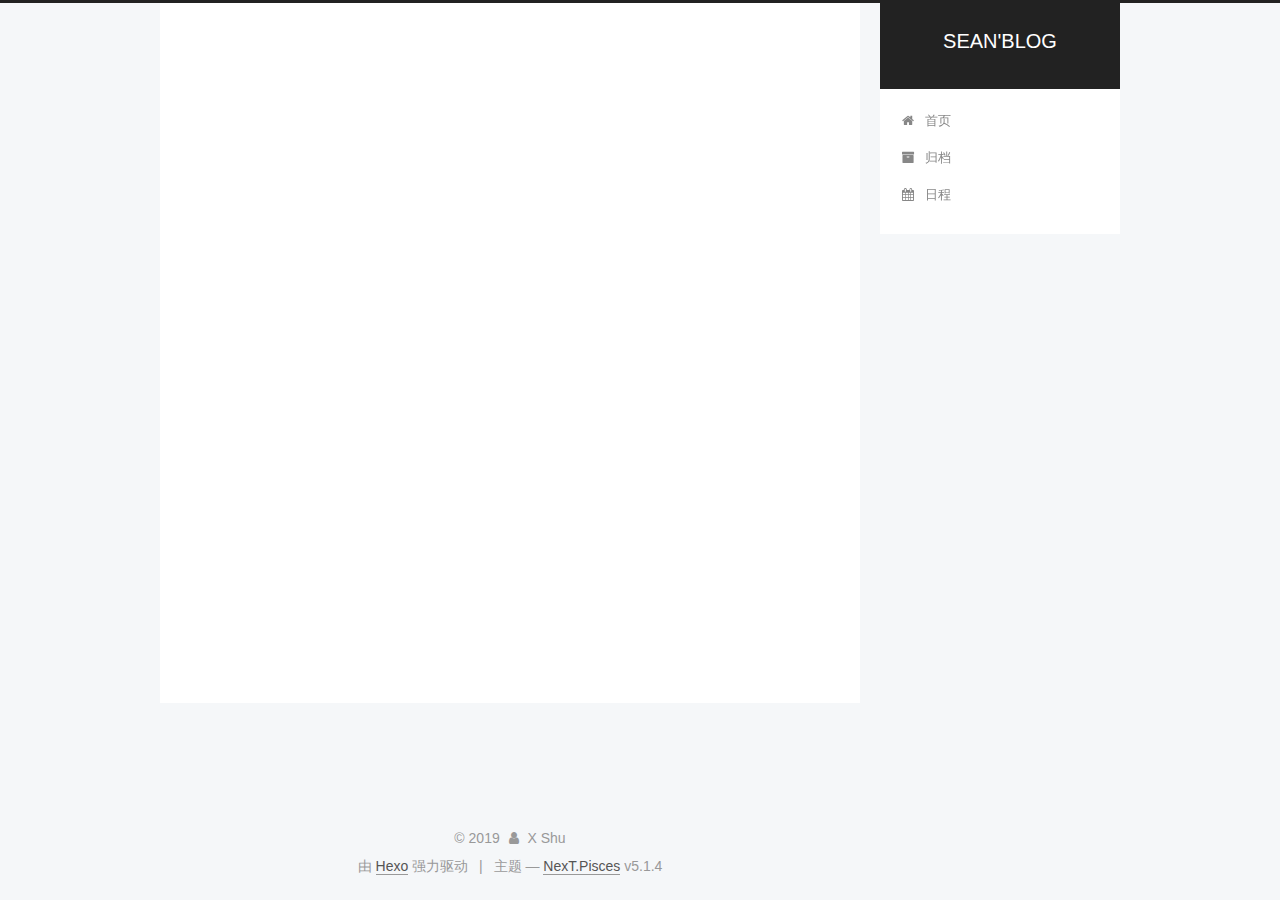
<file: 2019/03/27/你好哈哈哈，hexo/index.html>
<!DOCTYPE html>



  


<html class="theme-next pisces use-motion" lang="zh-Hans">
<head><meta name="generator" content="Hexo 3.8.0">
  <meta charset="UTF-8">
<meta http-equiv="X-UA-Compatible" content="IE=edge">
<meta name="viewport" content="width=device-width, initial-scale=1, maximum-scale=1">
<meta name="theme-color" content="#222">









<meta http-equiv="Cache-Control" content="no-transform">
<meta http-equiv="Cache-Control" content="no-siteapp">
















  
  
  <link href="/lib/fancybox/source/jquery.fancybox.css?v=2.1.5" rel="stylesheet" type="text/css">







<link href="/lib/font-awesome/css/font-awesome.min.css?v=4.6.2" rel="stylesheet" type="text/css">

<link href="/css/main.css?v=5.1.4" rel="stylesheet" type="text/css">


  <link rel="apple-touch-icon" sizes="180x180" href="/images/apple-touch-icon-next.png?v=5.1.4">


  <link rel="icon" type="image/png" sizes="32x32" href="/images/favicon-32x32-next.png?v=5.1.4">


  <link rel="icon" type="image/png" sizes="16x16" href="/images/favicon-16x16-next.png?v=5.1.4">


  <link rel="mask-icon" href="/images/logo.svg?v=5.1.4" color="#222">





  <meta name="keywords" content="随笔,">










<meta name="description" content="啊啊啊啊，我的个人博客网站还是没有搭建好，deployer为什么一直搞不好，今天中期答辩结束了，也终于结束了答辩结束的时候老师竟然说我的毕业设计完成度目前竟然是40%，老师也太给邓老师面子了吧。我自己认为我的进度为10%，这可怎么说呢，看到前面的人汇报的这么优秀，感觉自己像个傻逼一样">
<meta name="keywords" content="随笔">
<meta property="og:type" content="article">
<meta property="og:title" content="你好哈哈哈，hexo">
<meta property="og:url" content="http://yoursite.com/2019/03/27/你好哈哈哈，hexo/index.html">
<meta property="og:site_name" content="SEAN&#39;BLOG">
<meta property="og:description" content="啊啊啊啊，我的个人博客网站还是没有搭建好，deployer为什么一直搞不好，今天中期答辩结束了，也终于结束了答辩结束的时候老师竟然说我的毕业设计完成度目前竟然是40%，老师也太给邓老师面子了吧。我自己认为我的进度为10%，这可怎么说呢，看到前面的人汇报的这么优秀，感觉自己像个傻逼一样">
<meta property="og:locale" content="zh-Hans">
<meta property="og:updated_time" content="2019-03-29T05:35:31.490Z">
<meta name="twitter:card" content="summary">
<meta name="twitter:title" content="你好哈哈哈，hexo">
<meta name="twitter:description" content="啊啊啊啊，我的个人博客网站还是没有搭建好，deployer为什么一直搞不好，今天中期答辩结束了，也终于结束了答辩结束的时候老师竟然说我的毕业设计完成度目前竟然是40%，老师也太给邓老师面子了吧。我自己认为我的进度为10%，这可怎么说呢，看到前面的人汇报的这么优秀，感觉自己像个傻逼一样">



<script type="text/javascript" id="hexo.configurations">
  var NexT = window.NexT || {};
  var CONFIG = {
    root: '/',
    scheme: 'Pisces',
    version: '5.1.4',
    sidebar: {"position":"right","display":"post","offset":12,"b2t":false,"scrollpercent":false,"onmobile":false},
    fancybox: true,
    tabs: true,
    motion: {"enable":true,"async":false,"transition":{"post_block":"fadeIn","post_header":"slideDownIn","post_body":"slideDownIn","coll_header":"slideLeftIn","sidebar":"slideUpIn"}},
    duoshuo: {
      userId: '0',
      author: '博主'
    },
    algolia: {
      applicationID: '',
      apiKey: '',
      indexName: '',
      hits: {"per_page":10},
      labels: {"input_placeholder":"Search for Posts","hits_empty":"We didn't find any results for the search: ${query}","hits_stats":"${hits} results found in ${time} ms"}
    }
  };
</script>



  <link rel="canonical" href="http://yoursite.com/2019/03/27/你好哈哈哈，hexo/">





  <title>你好哈哈哈，hexo | SEAN'BLOG</title>
  








</head>

<body itemscope itemtype="http://schema.org/WebPage" lang="zh-Hans">

  
  
    
  

  <div class="container sidebar-position-right page-post-detail">
    <div class="headband"></div>

    <header id="header" class="header" itemscope itemtype="http://schema.org/WPHeader">
      <div class="header-inner"><div class="site-brand-wrapper">
  <div class="site-meta ">
    

    <div class="custom-logo-site-title">
      <a href="/" class="brand" rel="start">
        <span class="logo-line-before"><i></i></span>
        <span class="site-title">SEAN'BLOG</span>
        <span class="logo-line-after"><i></i></span>
      </a>
    </div>
      
        <p class="site-subtitle"></p>
      
  </div>

  <div class="site-nav-toggle">
    <button>
      <span class="btn-bar"></span>
      <span class="btn-bar"></span>
      <span class="btn-bar"></span>
    </button>
  </div>
</div>

<nav class="site-nav">
  

  
    <ul id="menu" class="menu">
      
        
        <li class="menu-item menu-item-home">
          <a href="/" rel="section">
            
              <i class="menu-item-icon fa fa-fw fa-home"></i> <br>
            
            首页
          </a>
        </li>
      
        
        <li class="menu-item menu-item-archives">
          <a href="/archives/" rel="section">
            
              <i class="menu-item-icon fa fa-fw fa-archive"></i> <br>
            
            归档
          </a>
        </li>
      
        
        <li class="menu-item menu-item-schedule">
          <a href="/schedule/" rel="section">
            
              <i class="menu-item-icon fa fa-fw fa-calendar"></i> <br>
            
            日程
          </a>
        </li>
      

      
    </ul>
  

  
</nav>



 </div>
    </header>

    <main id="main" class="main">
      <div class="main-inner">
        <div class="content-wrap">
          <div id="content" class="content">
            

  <div id="posts" class="posts-expand">
    

  

  
  
  

  <article class="post post-type-normal" itemscope itemtype="http://schema.org/Article">
  
  
  
  <div class="post-block">
    <link itemprop="mainEntityOfPage" href="http://yoursite.com/2019/03/27/你好哈哈哈，hexo/">

    <span hidden itemprop="author" itemscope itemtype="http://schema.org/Person">
      <meta itemprop="name" content="X Shu">
      <meta itemprop="description" content>
      <meta itemprop="image" content="/images/avatar.gif">
    </span>

    <span hidden itemprop="publisher" itemscope itemtype="http://schema.org/Organization">
      <meta itemprop="name" content="SEAN'BLOG">
    </span>

    
      <header class="post-header">

        
        
          <h1 class="post-title" itemprop="name headline">你好哈哈哈，hexo</h1>
        

        <div class="post-meta">
          <span class="post-time">
            
              <span class="post-meta-item-icon">
                <i class="fa fa-calendar-o"></i>
              </span>
              
                <span class="post-meta-item-text">发表于</span>
              
              <time title="创建于" itemprop="dateCreated datePublished" datetime="2019-03-27T13:19:52+08:00">
                2019-03-27
              </time>
            

            

            
          </span>

          

          
            
          

          
          

          

          

          

        </div>
      </header>
    

    
    
    
    <div class="post-body" itemprop="articleBody">

      
      

      
        <p>啊啊啊啊，我的个人博客网站还是没有搭建好，deployer为什么一直搞不好，今天中期答辩结束了，也终于结束了答辩结束的时候老师竟然说我的毕业设计完成度目前竟然是40%，老师也太给邓老师面子了吧。我自己认为我的进度为10%，这可怎么说呢，看到前面的人汇报的这么优秀，感觉自己像个傻逼一样</p>

      
    </div>
    
    
    

    

    

    

    <footer class="post-footer">
      
        <div class="post-tags">
          
            <a href="/tags/随笔/" rel="tag"># 随笔</a>
          
        </div>
      

      
      
      

      
        <div class="post-nav">
          <div class="post-nav-next post-nav-item">
            
              <a href="/2019/03/26/hello-world/" rel="next" title="Hello World">
                <i class="fa fa-chevron-left"></i> Hello World
              </a>
            
          </div>

          <span class="post-nav-divider"></span>

          <div class="post-nav-prev post-nav-item">
            
              <a href="/2019/03/27/我的第一篇博文“/" rel="prev" title="我的第一篇博文“">
                我的第一篇博文“ <i class="fa fa-chevron-right"></i>
              </a>
            
          </div>
        </div>
      

      
      
    </footer>
  </div>
  
  
  
  </article>



    <div class="post-spread">
      
    </div>
  </div>


          </div>
          


          

  



        </div>
        
          
  
  <div class="sidebar-toggle">
    <div class="sidebar-toggle-line-wrap">
      <span class="sidebar-toggle-line sidebar-toggle-line-first"></span>
      <span class="sidebar-toggle-line sidebar-toggle-line-middle"></span>
      <span class="sidebar-toggle-line sidebar-toggle-line-last"></span>
    </div>
  </div>

  <aside id="sidebar" class="sidebar">
    
    <div class="sidebar-inner">

      

      

      <section class="site-overview-wrap sidebar-panel sidebar-panel-active">
        <div class="site-overview">
          <div class="site-author motion-element" itemprop="author" itemscope itemtype="http://schema.org/Person">
            
              <p class="site-author-name" itemprop="name">X Shu</p>
              <p class="site-description motion-element" itemprop="description"></p>
          </div>

          <nav class="site-state motion-element">

            
              <div class="site-state-item site-state-posts">
              
                <a href="/archives/">
              
                  <span class="site-state-item-count">6</span>
                  <span class="site-state-item-name">日志</span>
                </a>
              </div>
            

            

            
              
              
              <div class="site-state-item site-state-tags">
                
                  <span class="site-state-item-count">3</span>
                  <span class="site-state-item-name">标签</span>
                
              </div>
            

          </nav>

          

          

          
          

          
          

          

        </div>
      </section>

      

      

    </div>
  </aside>


        
      </div>
    </main>

    <footer id="footer" class="footer">
      <div class="footer-inner">
        <div class="copyright">&copy; <span itemprop="copyrightYear">2019</span>
  <span class="with-love">
    <i class="fa fa-user"></i>
  </span>
  <span class="author" itemprop="copyrightHolder">X Shu</span>

  
</div>


  <div class="powered-by">由 <a class="theme-link" target="_blank" href="https://hexo.io">Hexo</a> 强力驱动</div>



  <span class="post-meta-divider">|</span>



  <div class="theme-info">主题 &mdash; <a class="theme-link" target="_blank" href="https://github.com/iissnan/hexo-theme-next">NexT.Pisces</a> v5.1.4</div>




        







        
      </div>
    </footer>

    
      <div class="back-to-top">
        <i class="fa fa-arrow-up"></i>
        
      </div>
    

    

  </div>

  

<script type="text/javascript">
  if (Object.prototype.toString.call(window.Promise) !== '[object Function]') {
    window.Promise = null;
  }
</script>









  












  
  
    <script type="text/javascript" src="/lib/jquery/index.js?v=2.1.3"></script>
  

  
  
    <script type="text/javascript" src="/lib/fastclick/lib/fastclick.min.js?v=1.0.6"></script>
  

  
  
    <script type="text/javascript" src="/lib/jquery_lazyload/jquery.lazyload.js?v=1.9.7"></script>
  

  
  
    <script type="text/javascript" src="/lib/velocity/velocity.min.js?v=1.2.1"></script>
  

  
  
    <script type="text/javascript" src="/lib/velocity/velocity.ui.min.js?v=1.2.1"></script>
  

  
  
    <script type="text/javascript" src="/lib/fancybox/source/jquery.fancybox.pack.js?v=2.1.5"></script>
  


  


  <script type="text/javascript" src="/js/src/utils.js?v=5.1.4"></script>

  <script type="text/javascript" src="/js/src/motion.js?v=5.1.4"></script>



  
  


  <script type="text/javascript" src="/js/src/affix.js?v=5.1.4"></script>

  <script type="text/javascript" src="/js/src/schemes/pisces.js?v=5.1.4"></script>



  
  <script type="text/javascript" src="/js/src/scrollspy.js?v=5.1.4"></script>
<script type="text/javascript" src="/js/src/post-details.js?v=5.1.4"></script>



  


  <script type="text/javascript" src="/js/src/bootstrap.js?v=5.1.4"></script>



  


  




	





  





  












  





  

  

  

  
  

  

  

  

</body>
</html>
</file>
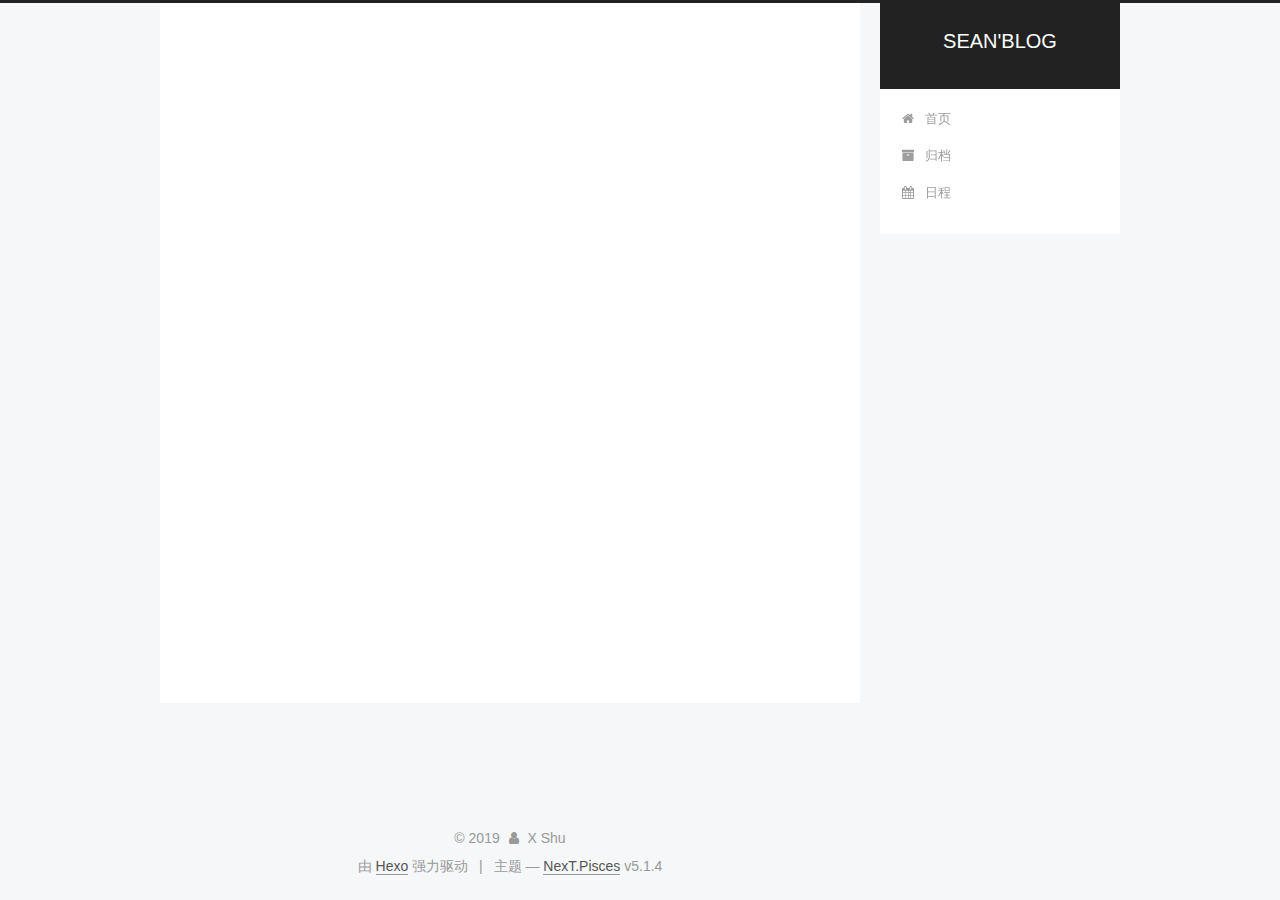
<file: 2019/03/27/我的第一篇博文“/index.html>
<!DOCTYPE html>



  


<html class="theme-next pisces use-motion" lang="zh-Hans">
<head><meta name="generator" content="Hexo 3.8.0">
  <meta charset="UTF-8">
<meta http-equiv="X-UA-Compatible" content="IE=edge">
<meta name="viewport" content="width=device-width, initial-scale=1, maximum-scale=1">
<meta name="theme-color" content="#222">









<meta http-equiv="Cache-Control" content="no-transform">
<meta http-equiv="Cache-Control" content="no-siteapp">
















  
  
  <link href="/lib/fancybox/source/jquery.fancybox.css?v=2.1.5" rel="stylesheet" type="text/css">







<link href="/lib/font-awesome/css/font-awesome.min.css?v=4.6.2" rel="stylesheet" type="text/css">

<link href="/css/main.css?v=5.1.4" rel="stylesheet" type="text/css">


  <link rel="apple-touch-icon" sizes="180x180" href="/images/apple-touch-icon-next.png?v=5.1.4">


  <link rel="icon" type="image/png" sizes="32x32" href="/images/favicon-32x32-next.png?v=5.1.4">


  <link rel="icon" type="image/png" sizes="16x16" href="/images/favicon-16x16-next.png?v=5.1.4">


  <link rel="mask-icon" href="/images/logo.svg?v=5.1.4" color="#222">





  <meta name="keywords" content="心得,">










<meta name="description" content="最近的心得最近事情似乎都不是很顺心啊，给了我希望又将希望的火苗剿灭，可真是空欢喜一场，啊。。几次三番都是这样，我的核心竞争力还是不够强，要不然也不会出现这种给了火苗又浇灭的事情。还是自己太菜，太菜啊。不过我面试了这么多次，现在也有一些经验了，从面试官的口气里我大海可以听出来面试对我是否满意。对我是否有兴趣，就像昨日一样，谈到中间我觉得面试官的口气已经变了，表现出对我的不耐烦，声音很低沉，几乎都快听">
<meta name="keywords" content="心得">
<meta property="og:type" content="article">
<meta property="og:title" content="我的第一篇博文“">
<meta property="og:url" content="http://yoursite.com/2019/03/27/我的第一篇博文“/index.html">
<meta property="og:site_name" content="SEAN&#39;BLOG">
<meta property="og:description" content="最近的心得最近事情似乎都不是很顺心啊，给了我希望又将希望的火苗剿灭，可真是空欢喜一场，啊。。几次三番都是这样，我的核心竞争力还是不够强，要不然也不会出现这种给了火苗又浇灭的事情。还是自己太菜，太菜啊。不过我面试了这么多次，现在也有一些经验了，从面试官的口气里我大海可以听出来面试对我是否满意。对我是否有兴趣，就像昨日一样，谈到中间我觉得面试官的口气已经变了，表现出对我的不耐烦，声音很低沉，几乎都快听">
<meta property="og:locale" content="zh-Hans">
<meta property="og:updated_time" content="2019-03-29T05:32:44.396Z">
<meta name="twitter:card" content="summary">
<meta name="twitter:title" content="我的第一篇博文“">
<meta name="twitter:description" content="最近的心得最近事情似乎都不是很顺心啊，给了我希望又将希望的火苗剿灭，可真是空欢喜一场，啊。。几次三番都是这样，我的核心竞争力还是不够强，要不然也不会出现这种给了火苗又浇灭的事情。还是自己太菜，太菜啊。不过我面试了这么多次，现在也有一些经验了，从面试官的口气里我大海可以听出来面试对我是否满意。对我是否有兴趣，就像昨日一样，谈到中间我觉得面试官的口气已经变了，表现出对我的不耐烦，声音很低沉，几乎都快听">



<script type="text/javascript" id="hexo.configurations">
  var NexT = window.NexT || {};
  var CONFIG = {
    root: '/',
    scheme: 'Pisces',
    version: '5.1.4',
    sidebar: {"position":"right","display":"post","offset":12,"b2t":false,"scrollpercent":false,"onmobile":false},
    fancybox: true,
    tabs: true,
    motion: {"enable":true,"async":false,"transition":{"post_block":"fadeIn","post_header":"slideDownIn","post_body":"slideDownIn","coll_header":"slideLeftIn","sidebar":"slideUpIn"}},
    duoshuo: {
      userId: '0',
      author: '博主'
    },
    algolia: {
      applicationID: '',
      apiKey: '',
      indexName: '',
      hits: {"per_page":10},
      labels: {"input_placeholder":"Search for Posts","hits_empty":"We didn't find any results for the search: ${query}","hits_stats":"${hits} results found in ${time} ms"}
    }
  };
</script>



  <link rel="canonical" href="http://yoursite.com/2019/03/27/我的第一篇博文“/">





  <title>我的第一篇博文“ | SEAN'BLOG</title>
  








</head>

<body itemscope itemtype="http://schema.org/WebPage" lang="zh-Hans">

  
  
    
  

  <div class="container sidebar-position-right page-post-detail">
    <div class="headband"></div>

    <header id="header" class="header" itemscope itemtype="http://schema.org/WPHeader">
      <div class="header-inner"><div class="site-brand-wrapper">
  <div class="site-meta ">
    

    <div class="custom-logo-site-title">
      <a href="/" class="brand" rel="start">
        <span class="logo-line-before"><i></i></span>
        <span class="site-title">SEAN'BLOG</span>
        <span class="logo-line-after"><i></i></span>
      </a>
    </div>
      
        <p class="site-subtitle"></p>
      
  </div>

  <div class="site-nav-toggle">
    <button>
      <span class="btn-bar"></span>
      <span class="btn-bar"></span>
      <span class="btn-bar"></span>
    </button>
  </div>
</div>

<nav class="site-nav">
  

  
    <ul id="menu" class="menu">
      
        
        <li class="menu-item menu-item-home">
          <a href="/" rel="section">
            
              <i class="menu-item-icon fa fa-fw fa-home"></i> <br>
            
            首页
          </a>
        </li>
      
        
        <li class="menu-item menu-item-archives">
          <a href="/archives/" rel="section">
            
              <i class="menu-item-icon fa fa-fw fa-archive"></i> <br>
            
            归档
          </a>
        </li>
      
        
        <li class="menu-item menu-item-schedule">
          <a href="/schedule/" rel="section">
            
              <i class="menu-item-icon fa fa-fw fa-calendar"></i> <br>
            
            日程
          </a>
        </li>
      

      
    </ul>
  

  
</nav>



 </div>
    </header>

    <main id="main" class="main">
      <div class="main-inner">
        <div class="content-wrap">
          <div id="content" class="content">
            

  <div id="posts" class="posts-expand">
    

  

  
  
  

  <article class="post post-type-normal" itemscope itemtype="http://schema.org/Article">
  
  
  
  <div class="post-block">
    <link itemprop="mainEntityOfPage" href="http://yoursite.com/2019/03/27/我的第一篇博文“/">

    <span hidden itemprop="author" itemscope itemtype="http://schema.org/Person">
      <meta itemprop="name" content="X Shu">
      <meta itemprop="description" content>
      <meta itemprop="image" content="/images/avatar.gif">
    </span>

    <span hidden itemprop="publisher" itemscope itemtype="http://schema.org/Organization">
      <meta itemprop="name" content="SEAN'BLOG">
    </span>

    
      <header class="post-header">

        
        
          <h1 class="post-title" itemprop="name headline">我的第一篇博文“</h1>
        

        <div class="post-meta">
          <span class="post-time">
            
              <span class="post-meta-item-icon">
                <i class="fa fa-calendar-o"></i>
              </span>
              
                <span class="post-meta-item-text">发表于</span>
              
              <time title="创建于" itemprop="dateCreated datePublished" datetime="2019-03-27T16:34:57+08:00">
                2019-03-27
              </time>
            

            

            
          </span>

          

          
            
          

          
          

          

          

          

        </div>
      </header>
    

    
    
    
    <div class="post-body" itemprop="articleBody">

      
      

      
        <p>最近的心得最近事情似乎都不是很顺心啊，给了我希望又将希望的火苗剿灭，可真是空欢喜一场，啊。。几次三番都是这样，我的核心竞争力还是不够强，要不然也不会出现这种给了火苗又浇灭的事情。还是自己太菜，太菜啊。不过我面试了这么多次，现在也有一些经验了，从面试官的口气里我大海可以听出来面试对我是否满意。对我是否有兴趣，就像昨日一样，谈到中间我觉得面试官的口气已经变了，表现出对我的不耐烦，声音很低沉，几乎都快听不到了。我就感觉我应该是已经凉了。但是面试官还是很有职业素养的听我把我的话讲完了。而且还是将该走的流程都走完了。</p>

      
    </div>
    
    
    

    

    

    

    <footer class="post-footer">
      
        <div class="post-tags">
          
            <a href="/tags/心得/" rel="tag"># 心得</a>
          
        </div>
      

      
      
      

      
        <div class="post-nav">
          <div class="post-nav-next post-nav-item">
            
              <a href="/2019/03/27/你好哈哈哈，hexo/" rel="next" title="你好哈哈哈，hexo">
                <i class="fa fa-chevron-left"></i> 你好哈哈哈，hexo
              </a>
            
          </div>

          <span class="post-nav-divider"></span>

          <div class="post-nav-prev post-nav-item">
            
              <a href="/2019/03/31/三月末记事/" rel="prev" title="三月末记事">
                三月末记事 <i class="fa fa-chevron-right"></i>
              </a>
            
          </div>
        </div>
      

      
      
    </footer>
  </div>
  
  
  
  </article>



    <div class="post-spread">
      
    </div>
  </div>


          </div>
          


          

  



        </div>
        
          
  
  <div class="sidebar-toggle">
    <div class="sidebar-toggle-line-wrap">
      <span class="sidebar-toggle-line sidebar-toggle-line-first"></span>
      <span class="sidebar-toggle-line sidebar-toggle-line-middle"></span>
      <span class="sidebar-toggle-line sidebar-toggle-line-last"></span>
    </div>
  </div>

  <aside id="sidebar" class="sidebar">
    
    <div class="sidebar-inner">

      

      

      <section class="site-overview-wrap sidebar-panel sidebar-panel-active">
        <div class="site-overview">
          <div class="site-author motion-element" itemprop="author" itemscope itemtype="http://schema.org/Person">
            
              <p class="site-author-name" itemprop="name">X Shu</p>
              <p class="site-description motion-element" itemprop="description"></p>
          </div>

          <nav class="site-state motion-element">

            
              <div class="site-state-item site-state-posts">
              
                <a href="/archives/">
              
                  <span class="site-state-item-count">7</span>
                  <span class="site-state-item-name">日志</span>
                </a>
              </div>
            

            

            
              
              
              <div class="site-state-item site-state-tags">
                
                  <span class="site-state-item-count">3</span>
                  <span class="site-state-item-name">标签</span>
                
              </div>
            

          </nav>

          

          

          
          

          
          

          

        </div>
      </section>

      

      

    </div>
  </aside>


        
      </div>
    </main>

    <footer id="footer" class="footer">
      <div class="footer-inner">
        <div class="copyright">&copy; <span itemprop="copyrightYear">2019</span>
  <span class="with-love">
    <i class="fa fa-user"></i>
  </span>
  <span class="author" itemprop="copyrightHolder">X Shu</span>

  
</div>


  <div class="powered-by">由 <a class="theme-link" target="_blank" href="https://hexo.io">Hexo</a> 强力驱动</div>



  <span class="post-meta-divider">|</span>



  <div class="theme-info">主题 &mdash; <a class="theme-link" target="_blank" href="https://github.com/iissnan/hexo-theme-next">NexT.Pisces</a> v5.1.4</div>




        







        
      </div>
    </footer>

    
      <div class="back-to-top">
        <i class="fa fa-arrow-up"></i>
        
      </div>
    

    

  </div>

  

<script type="text/javascript">
  if (Object.prototype.toString.call(window.Promise) !== '[object Function]') {
    window.Promise = null;
  }
</script>









  












  
  
    <script type="text/javascript" src="/lib/jquery/index.js?v=2.1.3"></script>
  

  
  
    <script type="text/javascript" src="/lib/fastclick/lib/fastclick.min.js?v=1.0.6"></script>
  

  
  
    <script type="text/javascript" src="/lib/jquery_lazyload/jquery.lazyload.js?v=1.9.7"></script>
  

  
  
    <script type="text/javascript" src="/lib/velocity/velocity.min.js?v=1.2.1"></script>
  

  
  
    <script type="text/javascript" src="/lib/velocity/velocity.ui.min.js?v=1.2.1"></script>
  

  
  
    <script type="text/javascript" src="/lib/fancybox/source/jquery.fancybox.pack.js?v=2.1.5"></script>
  


  


  <script type="text/javascript" src="/js/src/utils.js?v=5.1.4"></script>

  <script type="text/javascript" src="/js/src/motion.js?v=5.1.4"></script>



  
  


  <script type="text/javascript" src="/js/src/affix.js?v=5.1.4"></script>

  <script type="text/javascript" src="/js/src/schemes/pisces.js?v=5.1.4"></script>



  
  <script type="text/javascript" src="/js/src/scrollspy.js?v=5.1.4"></script>
<script type="text/javascript" src="/js/src/post-details.js?v=5.1.4"></script>



  


  <script type="text/javascript" src="/js/src/bootstrap.js?v=5.1.4"></script>



  


  




	





  





  












  





  

  

  

  
  

  

  

  

</body>
</html>
</file>
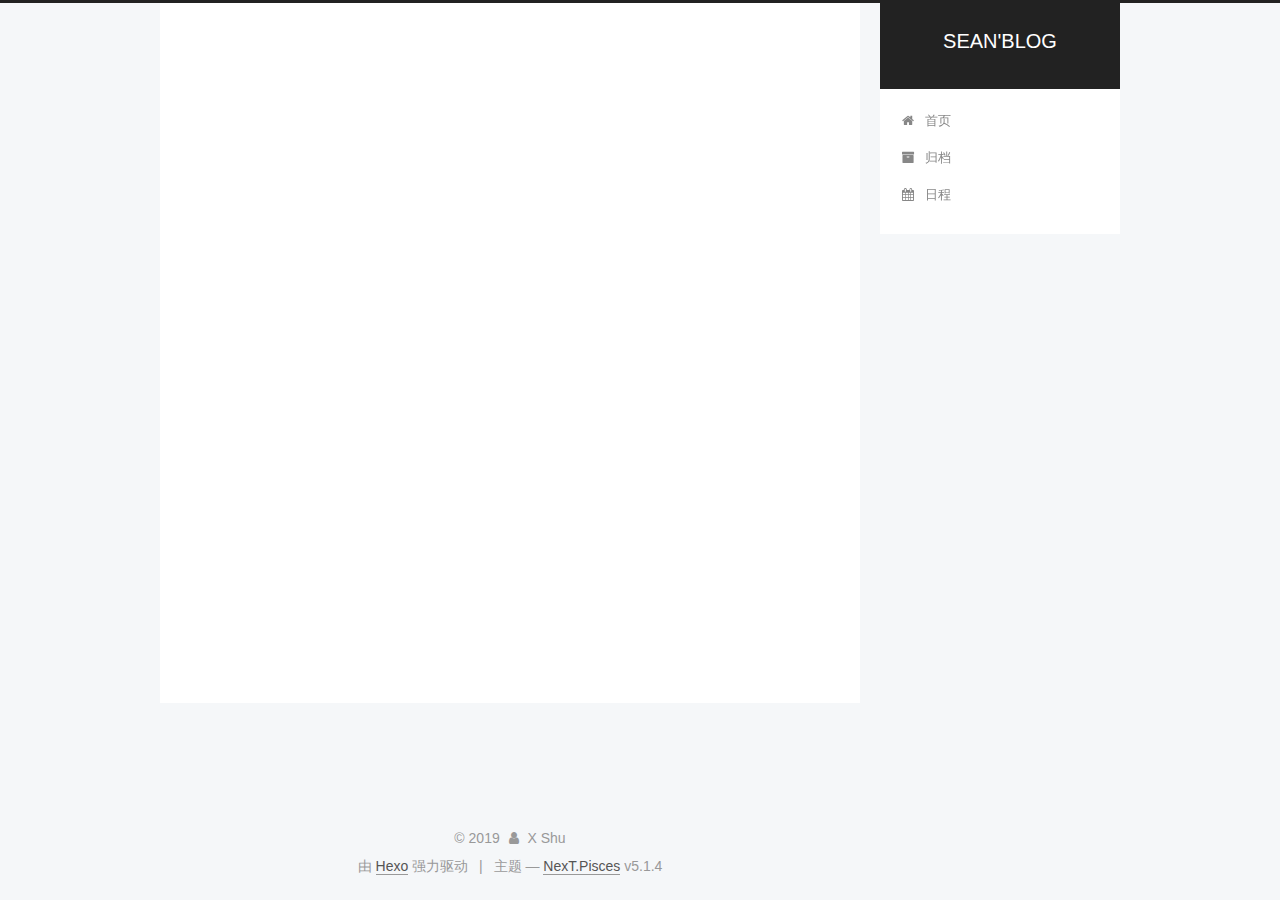
<file: 2019/03/31/三月末记事/index.html>
<!DOCTYPE html>



  


<html class="theme-next pisces use-motion" lang="zh-Hans">
<head><meta name="generator" content="Hexo 3.8.0">
  <meta charset="UTF-8">
<meta http-equiv="X-UA-Compatible" content="IE=edge">
<meta name="viewport" content="width=device-width, initial-scale=1, maximum-scale=1">
<meta name="theme-color" content="#222">









<meta http-equiv="Cache-Control" content="no-transform">
<meta http-equiv="Cache-Control" content="no-siteapp">
















  
  
  <link href="/lib/fancybox/source/jquery.fancybox.css?v=2.1.5" rel="stylesheet" type="text/css">







<link href="/lib/font-awesome/css/font-awesome.min.css?v=4.6.2" rel="stylesheet" type="text/css">

<link href="/css/main.css?v=5.1.4" rel="stylesheet" type="text/css">


  <link rel="apple-touch-icon" sizes="180x180" href="/images/apple-touch-icon-next.png?v=5.1.4">


  <link rel="icon" type="image/png" sizes="32x32" href="/images/favicon-32x32-next.png?v=5.1.4">


  <link rel="icon" type="image/png" sizes="16x16" href="/images/favicon-16x16-next.png?v=5.1.4">


  <link rel="mask-icon" href="/images/logo.svg?v=5.1.4" color="#222">





  <meta name="keywords" content="随笔,">










<meta name="description" content="三月就这样很快的过去了，但是这个月我的进步让我感到捉急，我的毕业设计进展很慢，verilog的学习也是很缓慢，我tm弱爆了。干。。。春招也接近尾声，我现在也很不清楚我到底想要什么，人生还真是一场修行，一点没错，还真tm是，到最终我的选择好像没几个了">
<meta name="keywords" content="随笔">
<meta property="og:type" content="article">
<meta property="og:title" content="三月末记事">
<meta property="og:url" content="http://yoursite.com/2019/03/31/三月末记事/index.html">
<meta property="og:site_name" content="SEAN&#39;BLOG">
<meta property="og:description" content="三月就这样很快的过去了，但是这个月我的进步让我感到捉急，我的毕业设计进展很慢，verilog的学习也是很缓慢，我tm弱爆了。干。。。春招也接近尾声，我现在也很不清楚我到底想要什么，人生还真是一场修行，一点没错，还真tm是，到最终我的选择好像没几个了">
<meta property="og:locale" content="zh-Hans">
<meta property="og:updated_time" content="2019-03-31T15:16:37.285Z">
<meta name="twitter:card" content="summary">
<meta name="twitter:title" content="三月末记事">
<meta name="twitter:description" content="三月就这样很快的过去了，但是这个月我的进步让我感到捉急，我的毕业设计进展很慢，verilog的学习也是很缓慢，我tm弱爆了。干。。。春招也接近尾声，我现在也很不清楚我到底想要什么，人生还真是一场修行，一点没错，还真tm是，到最终我的选择好像没几个了">



<script type="text/javascript" id="hexo.configurations">
  var NexT = window.NexT || {};
  var CONFIG = {
    root: '/',
    scheme: 'Pisces',
    version: '5.1.4',
    sidebar: {"position":"right","display":"post","offset":12,"b2t":false,"scrollpercent":false,"onmobile":false},
    fancybox: true,
    tabs: true,
    motion: {"enable":true,"async":false,"transition":{"post_block":"fadeIn","post_header":"slideDownIn","post_body":"slideDownIn","coll_header":"slideLeftIn","sidebar":"slideUpIn"}},
    duoshuo: {
      userId: '0',
      author: '博主'
    },
    algolia: {
      applicationID: '',
      apiKey: '',
      indexName: '',
      hits: {"per_page":10},
      labels: {"input_placeholder":"Search for Posts","hits_empty":"We didn't find any results for the search: ${query}","hits_stats":"${hits} results found in ${time} ms"}
    }
  };
</script>



  <link rel="canonical" href="http://yoursite.com/2019/03/31/三月末记事/">





  <title>三月末记事 | SEAN'BLOG</title>
  








</head>

<body itemscope itemtype="http://schema.org/WebPage" lang="zh-Hans">

  
  
    
  

  <div class="container sidebar-position-right page-post-detail">
    <div class="headband"></div>

    <header id="header" class="header" itemscope itemtype="http://schema.org/WPHeader">
      <div class="header-inner"><div class="site-brand-wrapper">
  <div class="site-meta ">
    

    <div class="custom-logo-site-title">
      <a href="/" class="brand" rel="start">
        <span class="logo-line-before"><i></i></span>
        <span class="site-title">SEAN'BLOG</span>
        <span class="logo-line-after"><i></i></span>
      </a>
    </div>
      
        <p class="site-subtitle"></p>
      
  </div>

  <div class="site-nav-toggle">
    <button>
      <span class="btn-bar"></span>
      <span class="btn-bar"></span>
      <span class="btn-bar"></span>
    </button>
  </div>
</div>

<nav class="site-nav">
  

  
    <ul id="menu" class="menu">
      
        
        <li class="menu-item menu-item-home">
          <a href="/" rel="section">
            
              <i class="menu-item-icon fa fa-fw fa-home"></i> <br>
            
            首页
          </a>
        </li>
      
        
        <li class="menu-item menu-item-archives">
          <a href="/archives/" rel="section">
            
              <i class="menu-item-icon fa fa-fw fa-archive"></i> <br>
            
            归档
          </a>
        </li>
      
        
        <li class="menu-item menu-item-schedule">
          <a href="/schedule/" rel="section">
            
              <i class="menu-item-icon fa fa-fw fa-calendar"></i> <br>
            
            日程
          </a>
        </li>
      

      
    </ul>
  

  
</nav>



 </div>
    </header>

    <main id="main" class="main">
      <div class="main-inner">
        <div class="content-wrap">
          <div id="content" class="content">
            

  <div id="posts" class="posts-expand">
    

  

  
  
  

  <article class="post post-type-normal" itemscope itemtype="http://schema.org/Article">
  
  
  
  <div class="post-block">
    <link itemprop="mainEntityOfPage" href="http://yoursite.com/2019/03/31/三月末记事/">

    <span hidden itemprop="author" itemscope itemtype="http://schema.org/Person">
      <meta itemprop="name" content="X Shu">
      <meta itemprop="description" content>
      <meta itemprop="image" content="/images/avatar.gif">
    </span>

    <span hidden itemprop="publisher" itemscope itemtype="http://schema.org/Organization">
      <meta itemprop="name" content="SEAN'BLOG">
    </span>

    
      <header class="post-header">

        
        
          <h1 class="post-title" itemprop="name headline">三月末记事</h1>
        

        <div class="post-meta">
          <span class="post-time">
            
              <span class="post-meta-item-icon">
                <i class="fa fa-calendar-o"></i>
              </span>
              
                <span class="post-meta-item-text">发表于</span>
              
              <time title="创建于" itemprop="dateCreated datePublished" datetime="2019-03-31T23:04:21+08:00">
                2019-03-31
              </time>
            

            

            
          </span>

          

          
            
          

          
          

          

          

          

        </div>
      </header>
    

    
    
    
    <div class="post-body" itemprop="articleBody">

      
      

      
        <p>三月就这样很快的过去了，但是这个月我的进步让我感到捉急，我的毕业设计进展很慢，verilog的学习也是很缓慢，我tm弱爆了。干。。。春招也接近尾声，我现在也很不清楚我到底想要什么，人生还真是一场修行，一点没错，还真tm是，到最终我的选择好像没几个了</p>

      
    </div>
    
    
    

    

    

    

    <footer class="post-footer">
      
        <div class="post-tags">
          
            <a href="/tags/随笔/" rel="tag"># 随笔</a>
          
        </div>
      

      
      
      

      
        <div class="post-nav">
          <div class="post-nav-next post-nav-item">
            
              <a href="/2019/03/27/我的第一篇博文“/" rel="next" title="我的第一篇博文“">
                <i class="fa fa-chevron-left"></i> 我的第一篇博文“
              </a>
            
          </div>

          <span class="post-nav-divider"></span>

          <div class="post-nav-prev post-nav-item">
            
              <a href="/2019/04/03/主见有何用？/" rel="prev" title="主见有何用？">
                主见有何用？ <i class="fa fa-chevron-right"></i>
              </a>
            
          </div>
        </div>
      

      
      
    </footer>
  </div>
  
  
  
  </article>



    <div class="post-spread">
      
    </div>
  </div>


          </div>
          


          

  



        </div>
        
          
  
  <div class="sidebar-toggle">
    <div class="sidebar-toggle-line-wrap">
      <span class="sidebar-toggle-line sidebar-toggle-line-first"></span>
      <span class="sidebar-toggle-line sidebar-toggle-line-middle"></span>
      <span class="sidebar-toggle-line sidebar-toggle-line-last"></span>
    </div>
  </div>

  <aside id="sidebar" class="sidebar">
    
    <div class="sidebar-inner">

      

      

      <section class="site-overview-wrap sidebar-panel sidebar-panel-active">
        <div class="site-overview">
          <div class="site-author motion-element" itemprop="author" itemscope itemtype="http://schema.org/Person">
            
              <p class="site-author-name" itemprop="name">X Shu</p>
              <p class="site-description motion-element" itemprop="description"></p>
          </div>

          <nav class="site-state motion-element">

            
              <div class="site-state-item site-state-posts">
              
                <a href="/archives/">
              
                  <span class="site-state-item-count">7</span>
                  <span class="site-state-item-name">日志</span>
                </a>
              </div>
            

            

            
              
              
              <div class="site-state-item site-state-tags">
                
                  <span class="site-state-item-count">3</span>
                  <span class="site-state-item-name">标签</span>
                
              </div>
            

          </nav>

          

          

          
          

          
          

          

        </div>
      </section>

      

      

    </div>
  </aside>


        
      </div>
    </main>

    <footer id="footer" class="footer">
      <div class="footer-inner">
        <div class="copyright">&copy; <span itemprop="copyrightYear">2019</span>
  <span class="with-love">
    <i class="fa fa-user"></i>
  </span>
  <span class="author" itemprop="copyrightHolder">X Shu</span>

  
</div>


  <div class="powered-by">由 <a class="theme-link" target="_blank" href="https://hexo.io">Hexo</a> 强力驱动</div>



  <span class="post-meta-divider">|</span>



  <div class="theme-info">主题 &mdash; <a class="theme-link" target="_blank" href="https://github.com/iissnan/hexo-theme-next">NexT.Pisces</a> v5.1.4</div>




        







        
      </div>
    </footer>

    
      <div class="back-to-top">
        <i class="fa fa-arrow-up"></i>
        
      </div>
    

    

  </div>

  

<script type="text/javascript">
  if (Object.prototype.toString.call(window.Promise) !== '[object Function]') {
    window.Promise = null;
  }
</script>









  












  
  
    <script type="text/javascript" src="/lib/jquery/index.js?v=2.1.3"></script>
  

  
  
    <script type="text/javascript" src="/lib/fastclick/lib/fastclick.min.js?v=1.0.6"></script>
  

  
  
    <script type="text/javascript" src="/lib/jquery_lazyload/jquery.lazyload.js?v=1.9.7"></script>
  

  
  
    <script type="text/javascript" src="/lib/velocity/velocity.min.js?v=1.2.1"></script>
  

  
  
    <script type="text/javascript" src="/lib/velocity/velocity.ui.min.js?v=1.2.1"></script>
  

  
  
    <script type="text/javascript" src="/lib/fancybox/source/jquery.fancybox.pack.js?v=2.1.5"></script>
  


  


  <script type="text/javascript" src="/js/src/utils.js?v=5.1.4"></script>

  <script type="text/javascript" src="/js/src/motion.js?v=5.1.4"></script>



  
  


  <script type="text/javascript" src="/js/src/affix.js?v=5.1.4"></script>

  <script type="text/javascript" src="/js/src/schemes/pisces.js?v=5.1.4"></script>



  
  <script type="text/javascript" src="/js/src/scrollspy.js?v=5.1.4"></script>
<script type="text/javascript" src="/js/src/post-details.js?v=5.1.4"></script>



  


  <script type="text/javascript" src="/js/src/bootstrap.js?v=5.1.4"></script>



  


  




	





  





  












  





  

  

  

  
  

  

  

  

</body>
</html>
</file>
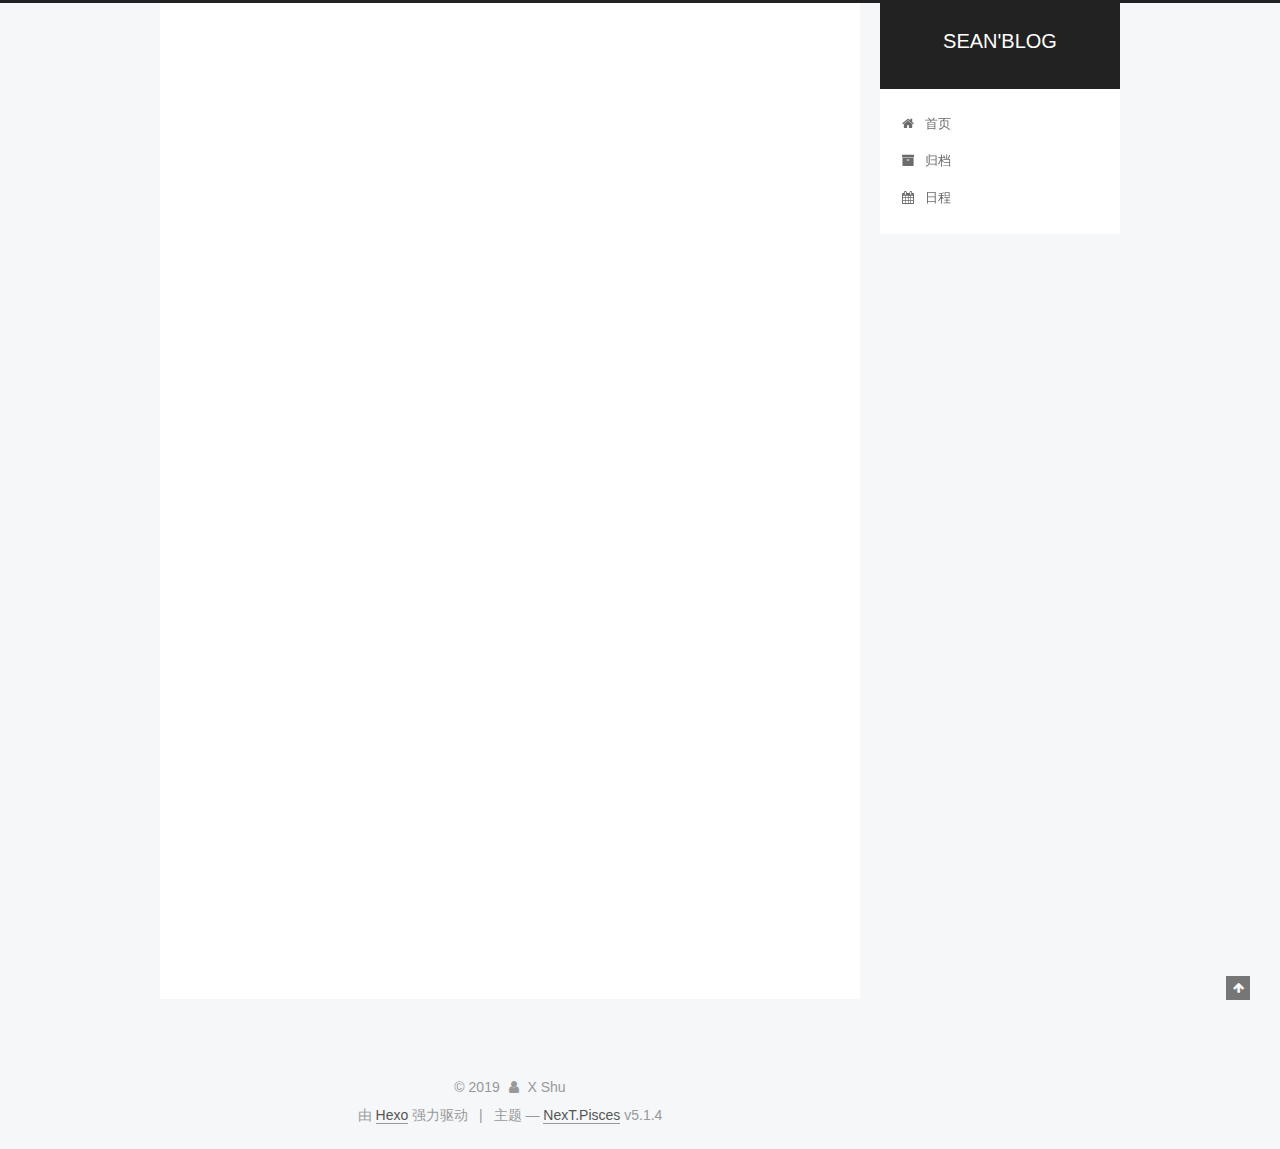
<file: 2019/04/03/主见有何用？/index.html>
<!DOCTYPE html>



  


<html class="theme-next pisces use-motion" lang="zh-Hans">
<head><meta name="generator" content="Hexo 3.8.0">
  <meta charset="UTF-8">
<meta http-equiv="X-UA-Compatible" content="IE=edge">
<meta name="viewport" content="width=device-width, initial-scale=1, maximum-scale=1">
<meta name="theme-color" content="#222">









<meta http-equiv="Cache-Control" content="no-transform">
<meta http-equiv="Cache-Control" content="no-siteapp">
















  
  
  <link href="/lib/fancybox/source/jquery.fancybox.css?v=2.1.5" rel="stylesheet" type="text/css">







<link href="/lib/font-awesome/css/font-awesome.min.css?v=4.6.2" rel="stylesheet" type="text/css">

<link href="/css/main.css?v=5.1.4" rel="stylesheet" type="text/css">


  <link rel="apple-touch-icon" sizes="180x180" href="/images/apple-touch-icon-next.png?v=5.1.4">


  <link rel="icon" type="image/png" sizes="32x32" href="/images/favicon-32x32-next.png?v=5.1.4">


  <link rel="icon" type="image/png" sizes="16x16" href="/images/favicon-16x16-next.png?v=5.1.4">


  <link rel="mask-icon" href="/images/logo.svg?v=5.1.4" color="#222">





  <meta name="keywords" content="随笔,">










<meta name="description" content="平常会说我没主见，而这主见就是tm的问我吃啥饭，随便什么饭都行，结果就说我没主见，这tm的也叫主见，而等到我要真正用到我的主见的时候呢？一个一个的就会找出各种理由来对我进行反驳，任何时候都是这样，从小就是这样，对于自己道听途说的事情深信不疑，而对于我说的话就是一味的反对拒绝，为什么是这样啊，大家为什么都这么贪婪，社么都想得到，却不放弃一些，永远都是别人说的话都是对的，到头来呢，耽误了这个耽误了那个">
<meta name="keywords" content="随笔">
<meta property="og:type" content="article">
<meta property="og:title" content="主见有何用？">
<meta property="og:url" content="http://yoursite.com/2019/04/03/主见有何用？/index.html">
<meta property="og:site_name" content="SEAN&#39;BLOG">
<meta property="og:description" content="平常会说我没主见，而这主见就是tm的问我吃啥饭，随便什么饭都行，结果就说我没主见，这tm的也叫主见，而等到我要真正用到我的主见的时候呢？一个一个的就会找出各种理由来对我进行反驳，任何时候都是这样，从小就是这样，对于自己道听途说的事情深信不疑，而对于我说的话就是一味的反对拒绝，为什么是这样啊，大家为什么都这么贪婪，社么都想得到，却不放弃一些，永远都是别人说的话都是对的，到头来呢，耽误了这个耽误了那个">
<meta property="og:locale" content="zh-Hans">
<meta property="og:updated_time" content="2019-04-03T02:38:52.382Z">
<meta name="twitter:card" content="summary">
<meta name="twitter:title" content="主见有何用？">
<meta name="twitter:description" content="平常会说我没主见，而这主见就是tm的问我吃啥饭，随便什么饭都行，结果就说我没主见，这tm的也叫主见，而等到我要真正用到我的主见的时候呢？一个一个的就会找出各种理由来对我进行反驳，任何时候都是这样，从小就是这样，对于自己道听途说的事情深信不疑，而对于我说的话就是一味的反对拒绝，为什么是这样啊，大家为什么都这么贪婪，社么都想得到，却不放弃一些，永远都是别人说的话都是对的，到头来呢，耽误了这个耽误了那个">



<script type="text/javascript" id="hexo.configurations">
  var NexT = window.NexT || {};
  var CONFIG = {
    root: '/',
    scheme: 'Pisces',
    version: '5.1.4',
    sidebar: {"position":"right","display":"post","offset":12,"b2t":false,"scrollpercent":false,"onmobile":false},
    fancybox: true,
    tabs: true,
    motion: {"enable":true,"async":false,"transition":{"post_block":"fadeIn","post_header":"slideDownIn","post_body":"slideDownIn","coll_header":"slideLeftIn","sidebar":"slideUpIn"}},
    duoshuo: {
      userId: '0',
      author: '博主'
    },
    algolia: {
      applicationID: '',
      apiKey: '',
      indexName: '',
      hits: {"per_page":10},
      labels: {"input_placeholder":"Search for Posts","hits_empty":"We didn't find any results for the search: ${query}","hits_stats":"${hits} results found in ${time} ms"}
    }
  };
</script>



  <link rel="canonical" href="http://yoursite.com/2019/04/03/主见有何用？/">





  <title>主见有何用？ | SEAN'BLOG</title>
  








</head>

<body itemscope itemtype="http://schema.org/WebPage" lang="zh-Hans">

  
  
    
  

  <div class="container sidebar-position-right page-post-detail">
    <div class="headband"></div>

    <header id="header" class="header" itemscope itemtype="http://schema.org/WPHeader">
      <div class="header-inner"><div class="site-brand-wrapper">
  <div class="site-meta ">
    

    <div class="custom-logo-site-title">
      <a href="/" class="brand" rel="start">
        <span class="logo-line-before"><i></i></span>
        <span class="site-title">SEAN'BLOG</span>
        <span class="logo-line-after"><i></i></span>
      </a>
    </div>
      
        <p class="site-subtitle"></p>
      
  </div>

  <div class="site-nav-toggle">
    <button>
      <span class="btn-bar"></span>
      <span class="btn-bar"></span>
      <span class="btn-bar"></span>
    </button>
  </div>
</div>

<nav class="site-nav">
  

  
    <ul id="menu" class="menu">
      
        
        <li class="menu-item menu-item-home">
          <a href="/" rel="section">
            
              <i class="menu-item-icon fa fa-fw fa-home"></i> <br>
            
            首页
          </a>
        </li>
      
        
        <li class="menu-item menu-item-archives">
          <a href="/archives/" rel="section">
            
              <i class="menu-item-icon fa fa-fw fa-archive"></i> <br>
            
            归档
          </a>
        </li>
      
        
        <li class="menu-item menu-item-schedule">
          <a href="/schedule/" rel="section">
            
              <i class="menu-item-icon fa fa-fw fa-calendar"></i> <br>
            
            日程
          </a>
        </li>
      

      
    </ul>
  

  
</nav>



 </div>
    </header>

    <main id="main" class="main">
      <div class="main-inner">
        <div class="content-wrap">
          <div id="content" class="content">
            

  <div id="posts" class="posts-expand">
    

  

  
  
  

  <article class="post post-type-normal" itemscope itemtype="http://schema.org/Article">
  
  
  
  <div class="post-block">
    <link itemprop="mainEntityOfPage" href="http://yoursite.com/2019/04/03/主见有何用？/">

    <span hidden itemprop="author" itemscope itemtype="http://schema.org/Person">
      <meta itemprop="name" content="X Shu">
      <meta itemprop="description" content>
      <meta itemprop="image" content="/images/avatar.gif">
    </span>

    <span hidden itemprop="publisher" itemscope itemtype="http://schema.org/Organization">
      <meta itemprop="name" content="SEAN'BLOG">
    </span>

    
      <header class="post-header">

        
        
          <h1 class="post-title" itemprop="name headline">主见有何用？</h1>
        

        <div class="post-meta">
          <span class="post-time">
            
              <span class="post-meta-item-icon">
                <i class="fa fa-calendar-o"></i>
              </span>
              
                <span class="post-meta-item-text">发表于</span>
              
              <time title="创建于" itemprop="dateCreated datePublished" datetime="2019-04-03T10:04:56+08:00">
                2019-04-03
              </time>
            

            

            
          </span>

          

          
            
          

          
          

          

          

          

        </div>
      </header>
    

    
    
    
    <div class="post-body" itemprop="articleBody">

      
      

      
        <p>平常会说我没主见，而这主见就是tm的问我吃啥饭，随便什么饭都行，结果就说我没主见，这tm的也叫主见，而等到我要真正用到我的主见的时候呢？一个一个的就会找出各种理由来对我进行反驳，任何时候都是这样，从小就是这样，对于自己道听途说的事情深信不疑，而对于我说的话就是一味的反对拒绝，为什么是这样啊，大家为什么都这么贪婪，社么都想得到，却不放弃一些，永远都是别人说的话都是对的，到头来呢，耽误了这个耽误了那个，结果最终永远一句话，我们是农民我们懂啥啊？现在你想起你是农民了。一辈子都活在比较里，跟这个比较跟那个比较，比较的意义在哪里。大家的背景，家庭环境各个方面都不一样，你比什么比，还喜欢跨越年龄段来进行比较，为什么啊，自己的一辈子都没活明白呢，对这个对那个指指点点，为什么啊，拿着自己不知对错的观念，坚持固执到最后，最后呢自己只会空叹息，怨这个怨那个，为什么啊，自己永远都没有进行任何思考，就妄下结论。我tm要这主见有何用。。。在这种人生的节点上每次就退缩了，只会听别人的说法，别人说好就是好，而我说好就是找各种理由，大人说的话都对吗？我看未必，你比我生的早，但是架不住你是一个傻X啊，有什么资格来说这些啊，等到最后发现事情不是那样的话，嘴里什么都没有了，我能说什么呢，，，我都是成年人了，我的决定就是我的决定，别人对我的意见都是参考，可是呢，在我的世界里压根连我的决定都不允许，你是知道什么啊，就说这个不好那个不好，我XX疯了，永远就活在自己的世界里，没有看待外面的正确的眼光，何必呢，永远不接受新的思想，还以为自己多么的厉害，知道的有多少，有时候别人真的把自己看成了猴子，而自己还沉浸在自己很牛逼的幻想中，永远都是活在梦里，幻想着梦里什么都有，但是最后发现自己原本活在真实的世界里，时间就是这样过去了，并且一错再错，自己就没有反思过吗？我就奇了怪了，什么给你这么大的执念去相信一个自己都不知道底细的人的话，而不相信自己的孩子，难道就是因为是自己的孩子吗？所以觉得还是个孩子，看待问题没有他们这些大人看的清？我不知道。我是真的不知道。也没有任何人和我说为什么，为什么？我真的不知道啊。现在还要逼我紧紧的做决定，而这个决定是他们帮我做好的，自己也不知对错，就听别人说好，就觉得好，我真是悲哀啊。</p>

      
    </div>
    
    
    

    

    

    

    <footer class="post-footer">
      
        <div class="post-tags">
          
            <a href="/tags/随笔/" rel="tag"># 随笔</a>
          
        </div>
      

      
      
      

      
        <div class="post-nav">
          <div class="post-nav-next post-nav-item">
            
              <a href="/2019/03/31/三月末记事/" rel="next" title="三月末记事">
                <i class="fa fa-chevron-left"></i> 三月末记事
              </a>
            
          </div>

          <span class="post-nav-divider"></span>

          <div class="post-nav-prev post-nav-item">
            
              <a href="/2019/04/20/实践出真知/" rel="prev" title="实践出真知">
                实践出真知 <i class="fa fa-chevron-right"></i>
              </a>
            
          </div>
        </div>
      

      
      
    </footer>
  </div>
  
  
  
  </article>



    <div class="post-spread">
      
    </div>
  </div>


          </div>
          


          

  



        </div>
        
          
  
  <div class="sidebar-toggle">
    <div class="sidebar-toggle-line-wrap">
      <span class="sidebar-toggle-line sidebar-toggle-line-first"></span>
      <span class="sidebar-toggle-line sidebar-toggle-line-middle"></span>
      <span class="sidebar-toggle-line sidebar-toggle-line-last"></span>
    </div>
  </div>

  <aside id="sidebar" class="sidebar">
    
    <div class="sidebar-inner">

      

      

      <section class="site-overview-wrap sidebar-panel sidebar-panel-active">
        <div class="site-overview">
          <div class="site-author motion-element" itemprop="author" itemscope itemtype="http://schema.org/Person">
            
              <p class="site-author-name" itemprop="name">X Shu</p>
              <p class="site-description motion-element" itemprop="description"></p>
          </div>

          <nav class="site-state motion-element">

            
              <div class="site-state-item site-state-posts">
              
                <a href="/archives/">
              
                  <span class="site-state-item-count">7</span>
                  <span class="site-state-item-name">日志</span>
                </a>
              </div>
            

            

            
              
              
              <div class="site-state-item site-state-tags">
                
                  <span class="site-state-item-count">3</span>
                  <span class="site-state-item-name">标签</span>
                
              </div>
            

          </nav>

          

          

          
          

          
          

          

        </div>
      </section>

      

      

    </div>
  </aside>


        
      </div>
    </main>

    <footer id="footer" class="footer">
      <div class="footer-inner">
        <div class="copyright">&copy; <span itemprop="copyrightYear">2019</span>
  <span class="with-love">
    <i class="fa fa-user"></i>
  </span>
  <span class="author" itemprop="copyrightHolder">X Shu</span>

  
</div>


  <div class="powered-by">由 <a class="theme-link" target="_blank" href="https://hexo.io">Hexo</a> 强力驱动</div>



  <span class="post-meta-divider">|</span>



  <div class="theme-info">主题 &mdash; <a class="theme-link" target="_blank" href="https://github.com/iissnan/hexo-theme-next">NexT.Pisces</a> v5.1.4</div>




        







        
      </div>
    </footer>

    
      <div class="back-to-top">
        <i class="fa fa-arrow-up"></i>
        
      </div>
    

    

  </div>

  

<script type="text/javascript">
  if (Object.prototype.toString.call(window.Promise) !== '[object Function]') {
    window.Promise = null;
  }
</script>









  












  
  
    <script type="text/javascript" src="/lib/jquery/index.js?v=2.1.3"></script>
  

  
  
    <script type="text/javascript" src="/lib/fastclick/lib/fastclick.min.js?v=1.0.6"></script>
  

  
  
    <script type="text/javascript" src="/lib/jquery_lazyload/jquery.lazyload.js?v=1.9.7"></script>
  

  
  
    <script type="text/javascript" src="/lib/velocity/velocity.min.js?v=1.2.1"></script>
  

  
  
    <script type="text/javascript" src="/lib/velocity/velocity.ui.min.js?v=1.2.1"></script>
  

  
  
    <script type="text/javascript" src="/lib/fancybox/source/jquery.fancybox.pack.js?v=2.1.5"></script>
  


  


  <script type="text/javascript" src="/js/src/utils.js?v=5.1.4"></script>

  <script type="text/javascript" src="/js/src/motion.js?v=5.1.4"></script>



  
  


  <script type="text/javascript" src="/js/src/affix.js?v=5.1.4"></script>

  <script type="text/javascript" src="/js/src/schemes/pisces.js?v=5.1.4"></script>



  
  <script type="text/javascript" src="/js/src/scrollspy.js?v=5.1.4"></script>
<script type="text/javascript" src="/js/src/post-details.js?v=5.1.4"></script>



  


  <script type="text/javascript" src="/js/src/bootstrap.js?v=5.1.4"></script>



  


  




	





  





  












  





  

  

  

  
  

  

  

  

</body>
</html>
</file>
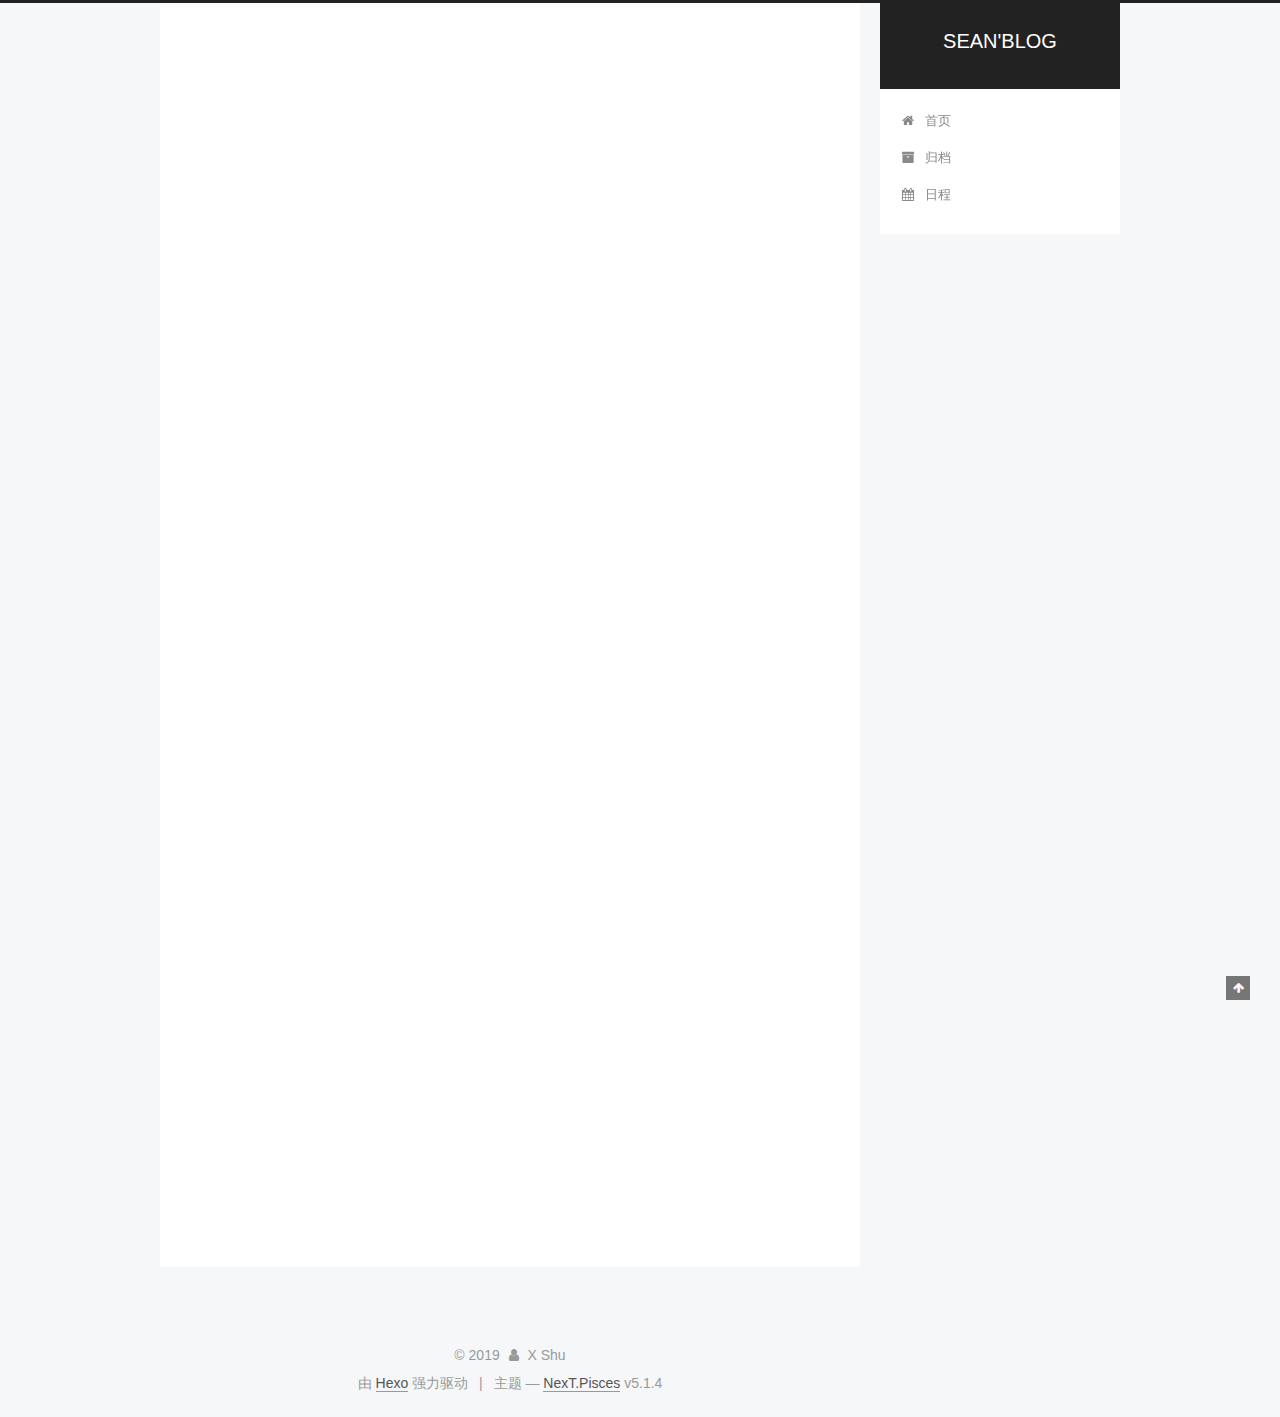
<file: 2019/04/20/实践出真知/index.html>
<!DOCTYPE html>



  


<html class="theme-next pisces use-motion" lang="zh-Hans">
<head><meta name="generator" content="Hexo 3.8.0">
  <meta charset="UTF-8">
<meta http-equiv="X-UA-Compatible" content="IE=edge">
<meta name="viewport" content="width=device-width, initial-scale=1, maximum-scale=1">
<meta name="theme-color" content="#222">









<meta http-equiv="Cache-Control" content="no-transform">
<meta http-equiv="Cache-Control" content="no-siteapp">
















  
  
  <link href="/lib/fancybox/source/jquery.fancybox.css?v=2.1.5" rel="stylesheet" type="text/css">







<link href="/lib/font-awesome/css/font-awesome.min.css?v=4.6.2" rel="stylesheet" type="text/css">

<link href="/css/main.css?v=5.1.4" rel="stylesheet" type="text/css">


  <link rel="apple-touch-icon" sizes="180x180" href="/images/apple-touch-icon-next.png?v=5.1.4">


  <link rel="icon" type="image/png" sizes="32x32" href="/images/favicon-32x32-next.png?v=5.1.4">


  <link rel="icon" type="image/png" sizes="16x16" href="/images/favicon-16x16-next.png?v=5.1.4">


  <link rel="mask-icon" href="/images/logo.svg?v=5.1.4" color="#222">





  <meta name="keywords" content="感悟随笔,">










<meta name="description" content="这两天做毕业设计，最大的感触就是所有的想法就要去实现，而不是仅仅停留在脑子里，有时候你想的是对的，但是没有经过验证，所以过一段时间，甚至就是一天就忘了这个灵光闪现的点子了。这在我做毕业设计期间感触很深，经过今天的时间我发现我之前的很多想法都是正确的。但是就是停留在了脑子里了，而自己却很困惑，实验一直停滞不前，自己也因此一度萌生了不想做的想法，很蠢。。 想到了最近看富兰克林传，富兰克林就是一个用于实">
<meta name="keywords" content="感悟随笔">
<meta property="og:type" content="article">
<meta property="og:title" content="实践出真知">
<meta property="og:url" content="http://yoursite.com/2019/04/20/实践出真知/index.html">
<meta property="og:site_name" content="SEAN&#39;BLOG">
<meta property="og:description" content="这两天做毕业设计，最大的感触就是所有的想法就要去实现，而不是仅仅停留在脑子里，有时候你想的是对的，但是没有经过验证，所以过一段时间，甚至就是一天就忘了这个灵光闪现的点子了。这在我做毕业设计期间感触很深，经过今天的时间我发现我之前的很多想法都是正确的。但是就是停留在了脑子里了，而自己却很困惑，实验一直停滞不前，自己也因此一度萌生了不想做的想法，很蠢。。 想到了最近看富兰克林传，富兰克林就是一个用于实">
<meta property="og:locale" content="zh-Hans">
<meta property="og:updated_time" content="2019-04-20T15:28:37.420Z">
<meta name="twitter:card" content="summary">
<meta name="twitter:title" content="实践出真知">
<meta name="twitter:description" content="这两天做毕业设计，最大的感触就是所有的想法就要去实现，而不是仅仅停留在脑子里，有时候你想的是对的，但是没有经过验证，所以过一段时间，甚至就是一天就忘了这个灵光闪现的点子了。这在我做毕业设计期间感触很深，经过今天的时间我发现我之前的很多想法都是正确的。但是就是停留在了脑子里了，而自己却很困惑，实验一直停滞不前，自己也因此一度萌生了不想做的想法，很蠢。。 想到了最近看富兰克林传，富兰克林就是一个用于实">



<script type="text/javascript" id="hexo.configurations">
  var NexT = window.NexT || {};
  var CONFIG = {
    root: '/',
    scheme: 'Pisces',
    version: '5.1.4',
    sidebar: {"position":"right","display":"post","offset":12,"b2t":false,"scrollpercent":false,"onmobile":false},
    fancybox: true,
    tabs: true,
    motion: {"enable":true,"async":false,"transition":{"post_block":"fadeIn","post_header":"slideDownIn","post_body":"slideDownIn","coll_header":"slideLeftIn","sidebar":"slideUpIn"}},
    duoshuo: {
      userId: '0',
      author: '博主'
    },
    algolia: {
      applicationID: '',
      apiKey: '',
      indexName: '',
      hits: {"per_page":10},
      labels: {"input_placeholder":"Search for Posts","hits_empty":"We didn't find any results for the search: ${query}","hits_stats":"${hits} results found in ${time} ms"}
    }
  };
</script>



  <link rel="canonical" href="http://yoursite.com/2019/04/20/实践出真知/">





  <title>实践出真知 | SEAN'BLOG</title>
  








</head>

<body itemscope itemtype="http://schema.org/WebPage" lang="zh-Hans">

  
  
    
  

  <div class="container sidebar-position-right page-post-detail">
    <div class="headband"></div>

    <header id="header" class="header" itemscope itemtype="http://schema.org/WPHeader">
      <div class="header-inner"><div class="site-brand-wrapper">
  <div class="site-meta ">
    

    <div class="custom-logo-site-title">
      <a href="/" class="brand" rel="start">
        <span class="logo-line-before"><i></i></span>
        <span class="site-title">SEAN'BLOG</span>
        <span class="logo-line-after"><i></i></span>
      </a>
    </div>
      
        <p class="site-subtitle"></p>
      
  </div>

  <div class="site-nav-toggle">
    <button>
      <span class="btn-bar"></span>
      <span class="btn-bar"></span>
      <span class="btn-bar"></span>
    </button>
  </div>
</div>

<nav class="site-nav">
  

  
    <ul id="menu" class="menu">
      
        
        <li class="menu-item menu-item-home">
          <a href="/" rel="section">
            
              <i class="menu-item-icon fa fa-fw fa-home"></i> <br>
            
            首页
          </a>
        </li>
      
        
        <li class="menu-item menu-item-archives">
          <a href="/archives/" rel="section">
            
              <i class="menu-item-icon fa fa-fw fa-archive"></i> <br>
            
            归档
          </a>
        </li>
      
        
        <li class="menu-item menu-item-schedule">
          <a href="/schedule/" rel="section">
            
              <i class="menu-item-icon fa fa-fw fa-calendar"></i> <br>
            
            日程
          </a>
        </li>
      

      
    </ul>
  

  
</nav>



 </div>
    </header>

    <main id="main" class="main">
      <div class="main-inner">
        <div class="content-wrap">
          <div id="content" class="content">
            

  <div id="posts" class="posts-expand">
    

  

  
  
  

  <article class="post post-type-normal" itemscope itemtype="http://schema.org/Article">
  
  
  
  <div class="post-block">
    <link itemprop="mainEntityOfPage" href="http://yoursite.com/2019/04/20/实践出真知/">

    <span hidden itemprop="author" itemscope itemtype="http://schema.org/Person">
      <meta itemprop="name" content="X Shu">
      <meta itemprop="description" content>
      <meta itemprop="image" content="/images/avatar.gif">
    </span>

    <span hidden itemprop="publisher" itemscope itemtype="http://schema.org/Organization">
      <meta itemprop="name" content="SEAN'BLOG">
    </span>

    
      <header class="post-header">

        
        
          <h1 class="post-title" itemprop="name headline">实践出真知</h1>
        

        <div class="post-meta">
          <span class="post-time">
            
              <span class="post-meta-item-icon">
                <i class="fa fa-calendar-o"></i>
              </span>
              
                <span class="post-meta-item-text">发表于</span>
              
              <time title="创建于" itemprop="dateCreated datePublished" datetime="2019-04-20T22:43:47+08:00">
                2019-04-20
              </time>
            

            

            
          </span>

          

          
            
          

          
          

          

          

          

        </div>
      </header>
    

    
    
    
    <div class="post-body" itemprop="articleBody">

      
      

      
        <p>这两天做毕业设计，最大的感触就是所有的想法就要去实现，而不是仅仅停留在脑子里，有时候你想的是对的，但是没有经过验证，所以过一段时间，甚至就是一天就忘了这个灵光闪现的点子了。这在我做毕业设计期间感触很深，经过今天的时间我发现我之前的很多想法都是正确的。但是就是停留在了脑子里了，而自己却很困惑，实验一直停滞不前，自己也因此一度萌生了不想做的想法，很蠢。。</p>
<p>想到了最近看富兰克林传，富兰克林就是一个用于实验，探索我们常人习以为常的现象，而富兰克林却凭借自己的好奇心，不断对这些现象进行探究，实验。而另外一个意大利的巨人达-芬奇的身上也是具有同样的品质，只想说，优秀的人都是如此的相似，他们一生都是保持这样的品质，而这也就是他们能够成就伟大的原因。富兰克林拿着小本本记下自己要改进的缺点或者是自己还要完善的品质。日复一日渐渐的道德训练计划完成了。而自己也变成了更好的自己。</p>
<p>我富兰克林身上看到了很多优点是他经年累月不断训练的结果，是克制成就了他。在哪个方面都是，生活上是这样，政治上是这样，和女性交往时是这样，从那些文字里我似乎感觉到了富兰克林为了成为一个更好的自己而不断克制自己，或者换一种说法（可能有点我个人比较蠢的想法，有可能是以小人之心度君子之腹）也可能是富兰克林为了在别人面前表现出更好的自己甚至是为了跨越阶级，从他很小年纪的时候就定下目标成就更伟大的自己。写到这里我觉得这两者似乎不矛盾。你想成就更好的自己，实现更伟大的理想。走上更高的阶级，这样不是更容易吗，而作为一个没有背景的平民出身的印刷工学徒想要实现自己的理想，那他的唯一机会就是好好表现自己，自然而然的为了在别人面前表现的更好一些没什么不好。这为我们树立了一个典范，但你没什么可与i依靠的时候，你就只能靠自己靠自己的才华，自己身上哪怕一点的闪光点而谋求突破。</p>
<p>任何想要在公众面前出头露脸的人，我觉得他们都不想在自己的身上留下污点。（我又想到了东哥，哈哈哈）没什么不好，起码这个人自律有目标、坚定的意志。</p>
<p>说到这里，我想说出自己之前错误的想法，之前我认为富兰克林甚至有点虚伪有时候，觉得他很有城府，好多事情都藏着掖着，就拿他一贯批评或者攻击别人的时候常常使用一个虚假的人物。为什么不能够直白的表明自己的身份呢，而常常大家能够猜出来就是他写的。但是他的作风还是不会有所变化，我想一个人的文风一旦形成了之后估计很难改变了，所以大家可能只要看到这样的文章就会猜到是富兰克林写的，而由于富兰克林的文风一贯幽默，所以大家也自然而然就不会追究了，或者这件事压根就没有追究的意义。因为富兰克林很多文章是针对社会现象而作，是对当时社会的批评，所以只要教化目的达到了，那其他方面也就无所谓了。</p>
<p>就写到这吧，下次想到再写。。</p>

      
    </div>
    
    
    

    

    

    

    <footer class="post-footer">
      
        <div class="post-tags">
          
            <a href="/tags/感悟随笔/" rel="tag"># 感悟随笔</a>
          
        </div>
      

      
      
      

      
        <div class="post-nav">
          <div class="post-nav-next post-nav-item">
            
              <a href="/2019/04/03/主见有何用？/" rel="next" title="主见有何用？">
                <i class="fa fa-chevron-left"></i> 主见有何用？
              </a>
            
          </div>

          <span class="post-nav-divider"></span>

          <div class="post-nav-prev post-nav-item">
            
              <a href="/2019/04/23/早起还是好/" rel="prev" title="”早起还是好”">
                ”早起还是好” <i class="fa fa-chevron-right"></i>
              </a>
            
          </div>
        </div>
      

      
      
    </footer>
  </div>
  
  
  
  </article>



    <div class="post-spread">
      
    </div>
  </div>


          </div>
          


          

  



        </div>
        
          
  
  <div class="sidebar-toggle">
    <div class="sidebar-toggle-line-wrap">
      <span class="sidebar-toggle-line sidebar-toggle-line-first"></span>
      <span class="sidebar-toggle-line sidebar-toggle-line-middle"></span>
      <span class="sidebar-toggle-line sidebar-toggle-line-last"></span>
    </div>
  </div>

  <aside id="sidebar" class="sidebar">
    
    <div class="sidebar-inner">

      

      

      <section class="site-overview-wrap sidebar-panel sidebar-panel-active">
        <div class="site-overview">
          <div class="site-author motion-element" itemprop="author" itemscope itemtype="http://schema.org/Person">
            
              <p class="site-author-name" itemprop="name">X Shu</p>
              <p class="site-description motion-element" itemprop="description"></p>
          </div>

          <nav class="site-state motion-element">

            
              <div class="site-state-item site-state-posts">
              
                <a href="/archives/">
              
                  <span class="site-state-item-count">7</span>
                  <span class="site-state-item-name">日志</span>
                </a>
              </div>
            

            

            
              
              
              <div class="site-state-item site-state-tags">
                
                  <span class="site-state-item-count">3</span>
                  <span class="site-state-item-name">标签</span>
                
              </div>
            

          </nav>

          

          

          
          

          
          

          

        </div>
      </section>

      

      

    </div>
  </aside>


        
      </div>
    </main>

    <footer id="footer" class="footer">
      <div class="footer-inner">
        <div class="copyright">&copy; <span itemprop="copyrightYear">2019</span>
  <span class="with-love">
    <i class="fa fa-user"></i>
  </span>
  <span class="author" itemprop="copyrightHolder">X Shu</span>

  
</div>


  <div class="powered-by">由 <a class="theme-link" target="_blank" href="https://hexo.io">Hexo</a> 强力驱动</div>



  <span class="post-meta-divider">|</span>



  <div class="theme-info">主题 &mdash; <a class="theme-link" target="_blank" href="https://github.com/iissnan/hexo-theme-next">NexT.Pisces</a> v5.1.4</div>




        







        
      </div>
    </footer>

    
      <div class="back-to-top">
        <i class="fa fa-arrow-up"></i>
        
      </div>
    

    

  </div>

  

<script type="text/javascript">
  if (Object.prototype.toString.call(window.Promise) !== '[object Function]') {
    window.Promise = null;
  }
</script>









  












  
  
    <script type="text/javascript" src="/lib/jquery/index.js?v=2.1.3"></script>
  

  
  
    <script type="text/javascript" src="/lib/fastclick/lib/fastclick.min.js?v=1.0.6"></script>
  

  
  
    <script type="text/javascript" src="/lib/jquery_lazyload/jquery.lazyload.js?v=1.9.7"></script>
  

  
  
    <script type="text/javascript" src="/lib/velocity/velocity.min.js?v=1.2.1"></script>
  

  
  
    <script type="text/javascript" src="/lib/velocity/velocity.ui.min.js?v=1.2.1"></script>
  

  
  
    <script type="text/javascript" src="/lib/fancybox/source/jquery.fancybox.pack.js?v=2.1.5"></script>
  


  


  <script type="text/javascript" src="/js/src/utils.js?v=5.1.4"></script>

  <script type="text/javascript" src="/js/src/motion.js?v=5.1.4"></script>



  
  


  <script type="text/javascript" src="/js/src/affix.js?v=5.1.4"></script>

  <script type="text/javascript" src="/js/src/schemes/pisces.js?v=5.1.4"></script>



  
  <script type="text/javascript" src="/js/src/scrollspy.js?v=5.1.4"></script>
<script type="text/javascript" src="/js/src/post-details.js?v=5.1.4"></script>



  


  <script type="text/javascript" src="/js/src/bootstrap.js?v=5.1.4"></script>



  


  




	





  





  












  





  

  

  

  
  

  

  

  

</body>
</html>
</file>
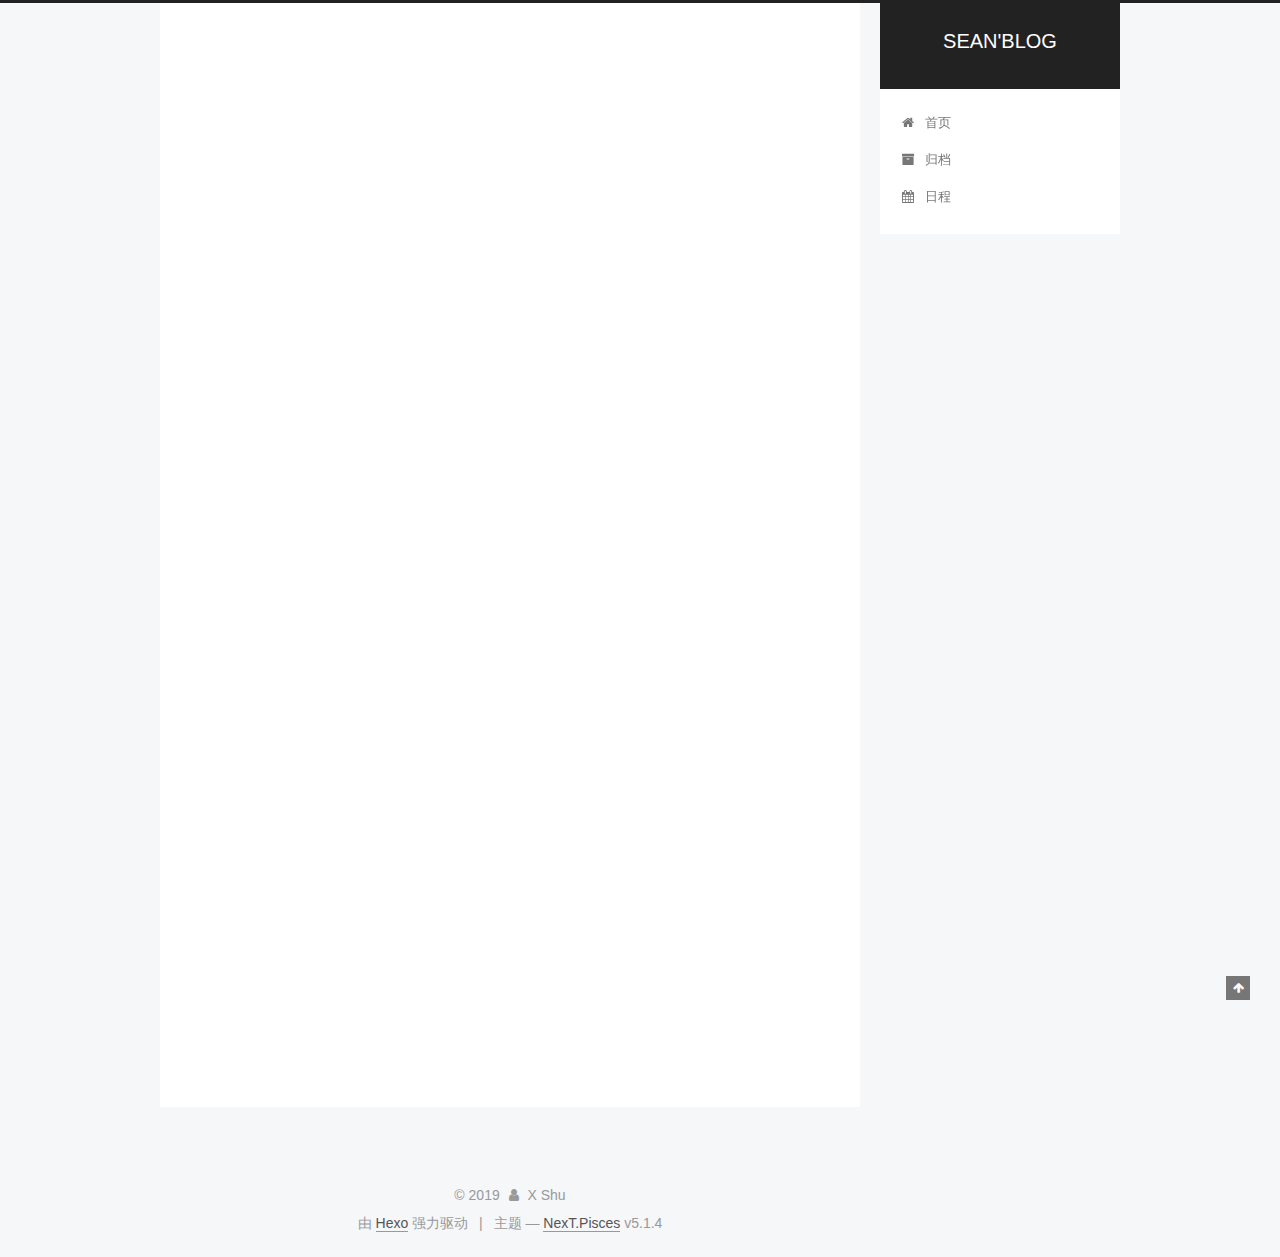
<file: 2019/04/23/早起还是好/index.html>
<!DOCTYPE html>



  


<html class="theme-next pisces use-motion" lang="zh-Hans">
<head><meta name="generator" content="Hexo 3.8.0">
  <meta charset="UTF-8">
<meta http-equiv="X-UA-Compatible" content="IE=edge">
<meta name="viewport" content="width=device-width, initial-scale=1, maximum-scale=1">
<meta name="theme-color" content="#222">









<meta http-equiv="Cache-Control" content="no-transform">
<meta http-equiv="Cache-Control" content="no-siteapp">
















  
  
  <link href="/lib/fancybox/source/jquery.fancybox.css?v=2.1.5" rel="stylesheet" type="text/css">







<link href="/lib/font-awesome/css/font-awesome.min.css?v=4.6.2" rel="stylesheet" type="text/css">

<link href="/css/main.css?v=5.1.4" rel="stylesheet" type="text/css">


  <link rel="apple-touch-icon" sizes="180x180" href="/images/apple-touch-icon-next.png?v=5.1.4">


  <link rel="icon" type="image/png" sizes="32x32" href="/images/favicon-32x32-next.png?v=5.1.4">


  <link rel="icon" type="image/png" sizes="16x16" href="/images/favicon-16x16-next.png?v=5.1.4">


  <link rel="mask-icon" href="/images/logo.svg?v=5.1.4" color="#222">





  <meta name="keywords" content="随笔,">










<meta name="description" content="今天早起了，早上5：40就起床了，躺在床上挣扎了一会最后在坚强的的“意志”下终于从床上下来了，洗漱完毕。喝了昨天晚上买的一包核桃奶，走上阳台觉得空气新鲜，整个周身的环境很安静，鸟儿都起来了叽叽喳喳的叫着。听着很是欢喜，呼吸着清新的空气，望着目力所及的尽头，一阵喜悦涌上心头，很久都没有这种轻松愉快的感觉了，长久以来总是晚睡晚起，起来之后浑身不自在，就像身上镀了一层沉重的膜（眼睛，肢体感觉不到气力，身">
<meta name="keywords" content="随笔">
<meta property="og:type" content="article">
<meta property="og:title" content="”早起还是好”">
<meta property="og:url" content="http://yoursite.com/2019/04/23/早起还是好/index.html">
<meta property="og:site_name" content="SEAN&#39;BLOG">
<meta property="og:description" content="今天早起了，早上5：40就起床了，躺在床上挣扎了一会最后在坚强的的“意志”下终于从床上下来了，洗漱完毕。喝了昨天晚上买的一包核桃奶，走上阳台觉得空气新鲜，整个周身的环境很安静，鸟儿都起来了叽叽喳喳的叫着。听着很是欢喜，呼吸着清新的空气，望着目力所及的尽头，一阵喜悦涌上心头，很久都没有这种轻松愉快的感觉了，长久以来总是晚睡晚起，起来之后浑身不自在，就像身上镀了一层沉重的膜（眼睛，肢体感觉不到气力，身">
<meta property="og:locale" content="zh-Hans">
<meta property="og:updated_time" content="2019-04-24T09:17:24.830Z">
<meta name="twitter:card" content="summary">
<meta name="twitter:title" content="”早起还是好”">
<meta name="twitter:description" content="今天早起了，早上5：40就起床了，躺在床上挣扎了一会最后在坚强的的“意志”下终于从床上下来了，洗漱完毕。喝了昨天晚上买的一包核桃奶，走上阳台觉得空气新鲜，整个周身的环境很安静，鸟儿都起来了叽叽喳喳的叫着。听着很是欢喜，呼吸着清新的空气，望着目力所及的尽头，一阵喜悦涌上心头，很久都没有这种轻松愉快的感觉了，长久以来总是晚睡晚起，起来之后浑身不自在，就像身上镀了一层沉重的膜（眼睛，肢体感觉不到气力，身">



<script type="text/javascript" id="hexo.configurations">
  var NexT = window.NexT || {};
  var CONFIG = {
    root: '/',
    scheme: 'Pisces',
    version: '5.1.4',
    sidebar: {"position":"right","display":"post","offset":12,"b2t":false,"scrollpercent":false,"onmobile":false},
    fancybox: true,
    tabs: true,
    motion: {"enable":true,"async":false,"transition":{"post_block":"fadeIn","post_header":"slideDownIn","post_body":"slideDownIn","coll_header":"slideLeftIn","sidebar":"slideUpIn"}},
    duoshuo: {
      userId: '0',
      author: '博主'
    },
    algolia: {
      applicationID: '',
      apiKey: '',
      indexName: '',
      hits: {"per_page":10},
      labels: {"input_placeholder":"Search for Posts","hits_empty":"We didn't find any results for the search: ${query}","hits_stats":"${hits} results found in ${time} ms"}
    }
  };
</script>



  <link rel="canonical" href="http://yoursite.com/2019/04/23/早起还是好/">





  <title>”早起还是好” | SEAN'BLOG</title>
  








</head>

<body itemscope itemtype="http://schema.org/WebPage" lang="zh-Hans">

  
  
    
  

  <div class="container sidebar-position-right page-post-detail">
    <div class="headband"></div>

    <header id="header" class="header" itemscope itemtype="http://schema.org/WPHeader">
      <div class="header-inner"><div class="site-brand-wrapper">
  <div class="site-meta ">
    

    <div class="custom-logo-site-title">
      <a href="/" class="brand" rel="start">
        <span class="logo-line-before"><i></i></span>
        <span class="site-title">SEAN'BLOG</span>
        <span class="logo-line-after"><i></i></span>
      </a>
    </div>
      
        <p class="site-subtitle"></p>
      
  </div>

  <div class="site-nav-toggle">
    <button>
      <span class="btn-bar"></span>
      <span class="btn-bar"></span>
      <span class="btn-bar"></span>
    </button>
  </div>
</div>

<nav class="site-nav">
  

  
    <ul id="menu" class="menu">
      
        
        <li class="menu-item menu-item-home">
          <a href="/" rel="section">
            
              <i class="menu-item-icon fa fa-fw fa-home"></i> <br>
            
            首页
          </a>
        </li>
      
        
        <li class="menu-item menu-item-archives">
          <a href="/archives/" rel="section">
            
              <i class="menu-item-icon fa fa-fw fa-archive"></i> <br>
            
            归档
          </a>
        </li>
      
        
        <li class="menu-item menu-item-schedule">
          <a href="/schedule/" rel="section">
            
              <i class="menu-item-icon fa fa-fw fa-calendar"></i> <br>
            
            日程
          </a>
        </li>
      

      
    </ul>
  

  
</nav>



 </div>
    </header>

    <main id="main" class="main">
      <div class="main-inner">
        <div class="content-wrap">
          <div id="content" class="content">
            

  <div id="posts" class="posts-expand">
    

  

  
  
  

  <article class="post post-type-normal" itemscope itemtype="http://schema.org/Article">
  
  
  
  <div class="post-block">
    <link itemprop="mainEntityOfPage" href="http://yoursite.com/2019/04/23/早起还是好/">

    <span hidden itemprop="author" itemscope itemtype="http://schema.org/Person">
      <meta itemprop="name" content="X Shu">
      <meta itemprop="description" content>
      <meta itemprop="image" content="/images/avatar.gif">
    </span>

    <span hidden itemprop="publisher" itemscope itemtype="http://schema.org/Organization">
      <meta itemprop="name" content="SEAN'BLOG">
    </span>

    
      <header class="post-header">

        
        
          <h1 class="post-title" itemprop="name headline">”早起还是好”</h1>
        

        <div class="post-meta">
          <span class="post-time">
            
              <span class="post-meta-item-icon">
                <i class="fa fa-calendar-o"></i>
              </span>
              
                <span class="post-meta-item-text">发表于</span>
              
              <time title="创建于" itemprop="dateCreated datePublished" datetime="2019-04-23T14:52:22+08:00">
                2019-04-23
              </time>
            

            

            
          </span>

          

          
            
          

          
          

          

          

          

        </div>
      </header>
    

    
    
    
    <div class="post-body" itemprop="articleBody">

      
      

      
        <p>今天早起了，早上5：40就起床了，躺在床上挣扎了一会最后在坚强的的“意志”下终于从床上下来了，洗漱完毕。喝了昨天晚上买的一包核桃奶，走上阳台觉得空气新鲜，整个周身的环境很安静，鸟儿都起来了叽叽喳喳的叫着。听着很是欢喜，呼吸着清新的空气，望着目力所及的尽头，一阵喜悦涌上心头，很久都没有这种轻松愉快的感觉了，长久以来总是晚睡晚起，起来之后浑身不自在，就像身上镀了一层沉重的膜（眼睛，肢体感觉不到气力，身体不像是我自己的）。</p>
<p>继续看了一会富兰克林传，越读越觉得富兰克林和自己的妻子之间的感情很淡，富兰克林或者真的确实对自己的妻子没有所谓的真正的爱情，妻子在自己的最后十年里期盼着富兰克林可以回来看自己，而富兰克林总是那样敷衍了事，一直在欧洲游历，总有种感觉像是现在看到的很多丈夫飞黄腾达之后，抛弃了自己的结发夫妻，觉得妻子的各方面和自己都已经不匹配了。无论是社会地位，才华等方方面面。从古至今这好像都是一个说不完的话题，古有陈世美（不过陈世美是彻彻底底的抛弃了自己的妻子和另外的人再次结婚，而富兰克林并没有”抛弃“自己的妻子），越来越感到奇怪了，富兰克林真正追求的精神上的快乐，智力上的满足，所以这才可能使他在欧洲游历的真正原因吗？在哪里有更多可以和他探讨科学，任何方面的问题。难道是因为自己的妻子太过于顾家，家里的琐事都是妻子一个人照顾，所以这就是我们常常看到的生活将一个女人磨的没有了光芒，暗淡无光–思想或是容貌上。这样的结果就是富兰克林必须离开家庭去寻找属于自己的快乐。而对自己的妻子不管不顾，就算妻子后来中风他还是在欧洲不回去。</p>
<p>不得而知，但我看来富兰克林对自己的妻子真的没有真正的爱情，（富兰克林和自己的妻子只生了一个孩子），当富兰克林在欧洲享受乐趣时，他有没有想到自己中风的妻子。他难道真的没空回去看妻子一面吗？这可是自己的结发夫妻啊，而他却表现得这么冷漠。</p>
<p>没有人是完美的，伟人也是如此，所有的事情结合当时的情况来进行判断才能真正更全面的评价一个人。</p>
<p>就写到这里吧，笔记本的键盘真是太硬了，再说一句，早期的感觉真好，早上的时间就好像比以往多出来一半一样。有空了再写。</p>

      
    </div>
    
    
    

    

    

    

    <footer class="post-footer">
      
        <div class="post-tags">
          
            <a href="/tags/随笔/" rel="tag"># 随笔</a>
          
        </div>
      

      
      
      

      
        <div class="post-nav">
          <div class="post-nav-next post-nav-item">
            
              <a href="/2019/04/20/实践出真知/" rel="next" title="实践出真知">
                <i class="fa fa-chevron-left"></i> 实践出真知
              </a>
            
          </div>

          <span class="post-nav-divider"></span>

          <div class="post-nav-prev post-nav-item">
            
          </div>
        </div>
      

      
      
    </footer>
  </div>
  
  
  
  </article>



    <div class="post-spread">
      
    </div>
  </div>


          </div>
          


          

  



        </div>
        
          
  
  <div class="sidebar-toggle">
    <div class="sidebar-toggle-line-wrap">
      <span class="sidebar-toggle-line sidebar-toggle-line-first"></span>
      <span class="sidebar-toggle-line sidebar-toggle-line-middle"></span>
      <span class="sidebar-toggle-line sidebar-toggle-line-last"></span>
    </div>
  </div>

  <aside id="sidebar" class="sidebar">
    
    <div class="sidebar-inner">

      

      

      <section class="site-overview-wrap sidebar-panel sidebar-panel-active">
        <div class="site-overview">
          <div class="site-author motion-element" itemprop="author" itemscope itemtype="http://schema.org/Person">
            
              <p class="site-author-name" itemprop="name">X Shu</p>
              <p class="site-description motion-element" itemprop="description"></p>
          </div>

          <nav class="site-state motion-element">

            
              <div class="site-state-item site-state-posts">
              
                <a href="/archives/">
              
                  <span class="site-state-item-count">7</span>
                  <span class="site-state-item-name">日志</span>
                </a>
              </div>
            

            

            
              
              
              <div class="site-state-item site-state-tags">
                
                  <span class="site-state-item-count">3</span>
                  <span class="site-state-item-name">标签</span>
                
              </div>
            

          </nav>

          

          

          
          

          
          

          

        </div>
      </section>

      

      

    </div>
  </aside>


        
      </div>
    </main>

    <footer id="footer" class="footer">
      <div class="footer-inner">
        <div class="copyright">&copy; <span itemprop="copyrightYear">2019</span>
  <span class="with-love">
    <i class="fa fa-user"></i>
  </span>
  <span class="author" itemprop="copyrightHolder">X Shu</span>

  
</div>


  <div class="powered-by">由 <a class="theme-link" target="_blank" href="https://hexo.io">Hexo</a> 强力驱动</div>



  <span class="post-meta-divider">|</span>



  <div class="theme-info">主题 &mdash; <a class="theme-link" target="_blank" href="https://github.com/iissnan/hexo-theme-next">NexT.Pisces</a> v5.1.4</div>




        







        
      </div>
    </footer>

    
      <div class="back-to-top">
        <i class="fa fa-arrow-up"></i>
        
      </div>
    

    

  </div>

  

<script type="text/javascript">
  if (Object.prototype.toString.call(window.Promise) !== '[object Function]') {
    window.Promise = null;
  }
</script>









  












  
  
    <script type="text/javascript" src="/lib/jquery/index.js?v=2.1.3"></script>
  

  
  
    <script type="text/javascript" src="/lib/fastclick/lib/fastclick.min.js?v=1.0.6"></script>
  

  
  
    <script type="text/javascript" src="/lib/jquery_lazyload/jquery.lazyload.js?v=1.9.7"></script>
  

  
  
    <script type="text/javascript" src="/lib/velocity/velocity.min.js?v=1.2.1"></script>
  

  
  
    <script type="text/javascript" src="/lib/velocity/velocity.ui.min.js?v=1.2.1"></script>
  

  
  
    <script type="text/javascript" src="/lib/fancybox/source/jquery.fancybox.pack.js?v=2.1.5"></script>
  


  


  <script type="text/javascript" src="/js/src/utils.js?v=5.1.4"></script>

  <script type="text/javascript" src="/js/src/motion.js?v=5.1.4"></script>



  
  


  <script type="text/javascript" src="/js/src/affix.js?v=5.1.4"></script>

  <script type="text/javascript" src="/js/src/schemes/pisces.js?v=5.1.4"></script>



  
  <script type="text/javascript" src="/js/src/scrollspy.js?v=5.1.4"></script>
<script type="text/javascript" src="/js/src/post-details.js?v=5.1.4"></script>



  


  <script type="text/javascript" src="/js/src/bootstrap.js?v=5.1.4"></script>



  


  




	





  





  












  





  

  

  

  
  

  

  

  

</body>
</html>
</file>
<file: css/main.css>
/* normalize.css v3.0.2 | MIT License | git.io/normalize */
html {
  font-family: sans-serif; /* 1 */
  -ms-text-size-adjust: 100%; /* 2 */
  -webkit-text-size-adjust: 100%; /* 2 */
}
body {
  margin: 0;
}
article,
aside,
details,
figcaption,
figure,
footer,
header,
hgroup,
main,
menu,
nav,
section,
summary {
  display: block;
}
audio,
canvas,
progress,
video {
  display: inline-block; /* 1 */
  vertical-align: baseline; /* 2 */
}
audio:not([controls]) {
  display: none;
  height: 0;
}
[hidden],
template {
  display: none;
}
a {
  background-color: transparent;
}
a:active,
a:hover {
  outline: 0;
}
abbr[title] {
  border-bottom: 1px dotted;
}
b,
strong {
  font-weight: bold;
}
dfn {
  font-style: italic;
}
h1 {
  font-size: 2em;
  margin: 0.67em 0;
}
mark {
  background: #ff0;
  color: #000;
}
small {
  font-size: 80%;
}
sub,
sup {
  font-size: 75%;
  line-height: 0;
  position: relative;
  vertical-align: baseline;
}
sup {
  top: -0.5em;
}
sub {
  bottom: -0.25em;
}
img {
  border: 0;
}
svg:not(:root) {
  overflow: hidden;
}
figure {
  margin: 1em 40px;
}
hr {
  -moz-box-sizing: content-box;
  box-sizing: content-box;
  height: 0;
}
pre {
  overflow: auto;
}
code,
kbd,
pre,
samp {
  font-family: monospace, monospace;
  font-size: 1em;
}
button,
input,
optgroup,
select,
textarea {
  color: inherit; /* 1 */
  font: inherit; /* 2 */
  margin: 0; /* 3 */
}
button {
  overflow: visible;
}
button,
select {
  text-transform: none;
}
button,
html input[type="button"],
input[type="reset"],
input[type="submit"] {
  -webkit-appearance: button; /* 2 */
  cursor: pointer; /* 3 */
}
button[disabled],
html input[disabled] {
  cursor: default;
}
button::-moz-focus-inner,
input::-moz-focus-inner {
  border: 0;
  padding: 0;
}
input {
  line-height: normal;
}
input[type="checkbox"],
input[type="radio"] {
  box-sizing: border-box; /* 1 */
  padding: 0; /* 2 */
}
input[type="number"]::-webkit-inner-spin-button,
input[type="number"]::-webkit-outer-spin-button {
  height: auto;
}
input[type="search"] {
  -webkit-appearance: textfield; /* 1 */
  -moz-box-sizing: content-box;
  -webkit-box-sizing: content-box; /* 2 */
  box-sizing: content-box;
}
input[type="search"]::-webkit-search-cancel-button,
input[type="search"]::-webkit-search-decoration {
  -webkit-appearance: none;
}
fieldset {
  border: 1px solid #c0c0c0;
  margin: 0 2px;
  padding: 0.35em 0.625em 0.75em;
}
legend {
  border: 0; /* 1 */
  padding: 0; /* 2 */
}
textarea {
  overflow: auto;
}
optgroup {
  font-weight: bold;
}
table {
  border-collapse: collapse;
  border-spacing: 0;
}
td,
th {
  padding: 0;
}
::selection {
  background: #262a30;
  color: #fff;
}
body {
  position: relative;
  font-family: 'Lato', "PingFang SC", "Microsoft YaHei", sans-serif;
  font-size: 14px;
  line-height: 2;
  color: #555;
  background: #f5f7f9;
}
@media (max-width: 767px) {
  body {
    padding-right: 0 !important;
  }
}
@media (min-width: 768px) and (max-width: 991px) {
  body {
    padding-right: 0 !important;
  }
}
@media (min-width: 1600px) {
  body {
    font-size: 16px;
  }
}
h1,
h2,
h3,
h4,
h5,
h6 {
  margin: 0;
  padding: 0;
  font-weight: bold;
  line-height: 1.5;
  font-family: 'Lato', "PingFang SC", "Microsoft YaHei", sans-serif;
}
h2,
h3,
h4,
h5,
h6 {
  margin: 20px 0 15px;
}
h1 {
  font-size: 22px;
}
@media (max-width: 767px) {
  h1 {
    font-size: 18px;
  }
}
h2 {
  font-size: 20px;
}
@media (max-width: 767px) {
  h2 {
    font-size: 16px;
  }
}
h3 {
  font-size: 18px;
}
@media (max-width: 767px) {
  h3 {
    font-size: 14px;
  }
}
h4 {
  font-size: 16px;
}
@media (max-width: 767px) {
  h4 {
    font-size: 12px;
  }
}
h5 {
  font-size: 14px;
}
@media (max-width: 767px) {
  h5 {
    font-size: 10px;
  }
}
h6 {
  font-size: 12px;
}
@media (max-width: 767px) {
  h6 {
    font-size: 8px;
  }
}
p {
  margin: 0 0 20px 0;
}
a {
  color: #555;
  text-decoration: none;
  outline: none;
  border-bottom: 1px solid #999;
  word-wrap: break-word;
}
a:hover {
  color: #222;
  border-bottom-color: #222;
}
blockquote {
  margin: 0;
  padding: 0;
}
img {
  display: block;
  margin: auto;
  max-width: 100%;
  height: auto;
}
hr {
  margin: 40px 0;
  height: 3px;
  border: none;
  background-color: #ddd;
  background-image: repeating-linear-gradient(-45deg, #fff, #fff 4px, transparent 4px, transparent 8px);
}
blockquote {
  padding: 0 15px;
  color: #666;
  border-left: 4px solid #ddd;
}
blockquote cite::before {
  content: "-";
  padding: 0 5px;
}
dt {
  font-weight: 700;
}
dd {
  margin: 0;
  padding: 0;
}
kbd {
  border: 1px solid #ccc;
  border-radius: 0.2em;
  box-shadow: 0.1em 0.1em 0.2em rgba(0,0,0,0.1);
  background-color: #f9f9f9;
  font-family: inherit;
  background-image: -webkit-linear-gradient(top, #eee, #fff, #eee);
  padding: 0.1em 0.3em;
  white-space: nowrap;
}
.text-left {
  text-align: left;
}
.text-center {
  text-align: center;
}
.text-right {
  text-align: right;
}
.text-justify {
  text-align: justify;
}
.text-nowrap {
  white-space: nowrap;
}
.text-lowercase {
  text-transform: lowercase;
}
.text-uppercase {
  text-transform: uppercase;
}
.text-capitalize {
  text-transform: capitalize;
}
.center-block {
  display: block;
  margin-left: auto;
  margin-right: auto;
}
.clearfix:before,
.clearfix:after {
  content: " ";
  display: table;
}
.clearfix:after {
  clear: both;
}
.pullquote {
  width: 45%;
}
.pullquote.left {
  float: left;
  margin-left: 5px;
  margin-right: 10px;
}
.pullquote.right {
  float: right;
  margin-left: 10px;
  margin-right: 5px;
}
.affix.affix.affix {
  position: fixed;
}
.translation {
  margin-top: -20px;
  font-size: 14px;
  color: #999;
}
.scrollbar-measure {
  width: 100px;
  height: 100px;
  overflow: scroll;
  position: absolute;
  top: -9999px;
}
.use-motion .motion-element {
  opacity: 0;
}
table {
  margin: 20px 0;
  width: 100%;
  border-collapse: collapse;
  border-spacing: 0;
  border: 1px solid #ddd;
  font-size: 14px;
  table-layout: fixed;
  word-wrap: break-all;
}
table>tbody>tr:nth-of-type(odd) {
  background-color: #f9f9f9;
}
table>tbody>tr:hover {
  background-color: #f5f5f5;
}
caption,
th,
td {
  padding: 8px;
  text-align: left;
  vertical-align: middle;
  font-weight: normal;
}
th,
td {
  border-bottom: 3px solid #ddd;
  border-right: 1px solid #eee;
}
th {
  padding-bottom: 10px;
  font-weight: 700;
}
td {
  border-bottom-width: 1px;
}
html,
body {
  height: 100%;
}
.container {
  position: relative;
  min-height: 100%;
}
.header-inner {
  margin: 0 auto;
  padding: 100px 0 70px;
  width: 700px;
}
@media (min-width: 1600px) {
  .container .header-inner {
    width: 900px;
  }
}
.main {
  padding-bottom: 150px;
}
.main-inner {
  margin: 0 auto;
  width: 700px;
}
@media (min-width: 1600px) {
  .container .main-inner {
    width: 900px;
  }
}
.footer {
  position: absolute;
  left: 0;
  bottom: 0;
  width: 100%;
  min-height: 50px;
}
.footer-inner {
  box-sizing: border-box;
  margin: 20px auto;
  width: 700px;
}
@media (min-width: 1600px) {
  .container .footer-inner {
    width: 900px;
  }
}
pre,
.highlight {
  overflow: auto;
  margin: 20px 0;
  padding: 0;
  font-size: 13px;
  color: #4d4d4c;
  background: #f7f7f7;
  line-height: 1.6;
}
pre,
code {
  font-family: consolas, Menlo, "PingFang SC", "Microsoft YaHei", monospace;
}
code {
  padding: 2px 4px;
  word-wrap: break-word;
  color: #555;
  background: #eee;
  border-radius: 3px;
  font-size: 13px;
}
pre {
  padding: 10px;
}
pre code {
  padding: 0;
  color: #4d4d4c;
  background: none;
  text-shadow: none;
}
.highlight {
  border-radius: 1px;
}
.highlight pre {
  border: none;
  margin: 0;
  padding: 10px 0;
}
.highlight table {
  margin: 0;
  width: auto;
  border: none;
}
.highlight td {
  border: none;
  padding: 0;
}
.highlight figcaption {
  font-size: 1em;
  color: #4d4d4c;
  line-height: 1em;
  margin-bottom: 1em;
}
.highlight figcaption:before,
.highlight figcaption:after {
  content: " ";
  display: table;
}
.highlight figcaption:after {
  clear: both;
}
.highlight figcaption a {
  float: right;
  color: #4d4d4c;
}
.highlight figcaption a:hover {
  border-bottom-color: #4d4d4c;
}
.highlight .gutter pre {
  padding-left: 10px;
  padding-right: 10px;
  color: #869194;
  text-align: right;
  background-color: #eff2f3;
}
.highlight .code pre {
  width: 100%;
  padding-left: 10px;
  padding-right: 10px;
  background-color: #f7f7f7;
}
.highlight .line {
  height: 20px;
}
.gutter {
  -webkit-user-select: none;
  -moz-user-select: none;
  -ms-user-select: none;
  user-select: none;
}
.gist table {
  width: auto;
}
.gist table td {
  border: none;
}
pre .deletion {
  background: #fdd;
}
pre .addition {
  background: #dfd;
}
pre .meta {
  color: #8959a8;
}
pre .comment {
  color: #8e908c;
}
pre .variable,
pre .attribute,
pre .tag,
pre .regexp,
pre .ruby .constant,
pre .xml .tag .title,
pre .xml .pi,
pre .xml .doctype,
pre .html .doctype,
pre .css .id,
pre .css .class,
pre .css .pseudo {
  color: #c82829;
}
pre .number,
pre .preprocessor,
pre .built_in,
pre .literal,
pre .params,
pre .constant,
pre .command {
  color: #f5871f;
}
pre .ruby .class .title,
pre .css .rules .attribute,
pre .string,
pre .value,
pre .inheritance,
pre .header,
pre .ruby .symbol,
pre .xml .cdata,
pre .special,
pre .number,
pre .formula {
  color: #718c00;
}
pre .title,
pre .css .hexcolor {
  color: #3e999f;
}
pre .function,
pre .python .decorator,
pre .python .title,
pre .ruby .function .title,
pre .ruby .title .keyword,
pre .perl .sub,
pre .javascript .title,
pre .coffeescript .title {
  color: #4271ae;
}
pre .keyword,
pre .javascript .function {
  color: #8959a8;
}
.full-image.full-image.full-image.full-image {
  border: none;
  max-width: 100%;
  width: auto;
  margin: 20px auto 25px;
}
@media (min-width: 992px) {
  .full-image.full-image.full-image.full-image {
    max-width: none;
    width: 118%;
    margin: 0 -9%;
  }
}
.blockquote-center,
.page-home .post-type-quote blockquote,
.page-post-detail .post-type-quote blockquote {
  position: relative;
  margin: 40px 0;
  padding: 0;
  border-left: none;
  text-align: center;
}
.blockquote-center::before,
.page-home .post-type-quote blockquote::before,
.page-post-detail .post-type-quote blockquote::before,
.blockquote-center::after,
.page-home .post-type-quote blockquote::after,
.page-post-detail .post-type-quote blockquote::after {
  position: absolute;
  content: ' ';
  display: block;
  width: 100%;
  height: 24px;
  opacity: 0.2;
  background-repeat: no-repeat;
  background-position: 0 -6px;
  background-size: 22px 22px;
}
.blockquote-center::before,
.page-home .post-type-quote blockquote::before,
.page-post-detail .post-type-quote blockquote::before {
  top: -20px;
  background-image: url("../images/quote-l.svg");
  border-top: 1px solid #ccc;
}
.blockquote-center::after,
.page-home .post-type-quote blockquote::after,
.page-post-detail .post-type-quote blockquote::after {
  bottom: -20px;
  background-image: url("../images/quote-r.svg");
  border-bottom: 1px solid #ccc;
  background-position: 100% 8px;
}
.blockquote-center p,
.page-home .post-type-quote blockquote p,
.page-post-detail .post-type-quote blockquote p,
.blockquote-center div,
.page-home .post-type-quote blockquote div,
.page-post-detail .post-type-quote blockquote div {
  text-align: center;
}
.post .post-body .group-picture img {
  box-sizing: border-box;
  padding: 0 3px;
  border: none;
}
.post .group-picture-row {
  overflow: hidden;
  margin-top: 6px;
}
.post .group-picture-row:first-child {
  margin-top: 0;
}
.post .group-picture-column {
  float: left;
}
.page-post-detail .post-body .group-picture-column {
  float: none;
  margin-top: 10px;
  width: auto !important;
}
.page-post-detail .post-body .group-picture-column img {
  margin: 0 auto;
}
.page-archive .group-picture-container {
  overflow: hidden;
}
.page-archive .group-picture-row {
  float: left;
}
.page-archive .group-picture-row:first-child {
  margin-top: 6px;
}
.page-archive .group-picture-column {
  max-width: 150px;
  max-height: 150px;
}
.post-body .note {
  position: relative;
  padding: 15px;
  margin-bottom: 20px;
  border: 1px solid #eee;
  border-left-width: 5px;
  border-radius: 3px;
}
.post-body .note h2,
.post-body .note h3,
.post-body .note h4,
.post-body .note h5,
.post-body .note h6 {
  margin-top: 0;
  margin-bottom: 0;
  border-bottom: initial;
  padding-top: 0 !important;
}
.post-body .note p:first-child,
.post-body .note ul:first-child,
.post-body .note ol:first-child,
.post-body .note table:first-child,
.post-body .note pre:first-child,
.post-body .note blockquote:first-child {
  margin-top: 0;
}
.post-body .note p:last-child,
.post-body .note ul:last-child,
.post-body .note ol:last-child,
.post-body .note table:last-child,
.post-body .note pre:last-child,
.post-body .note blockquote:last-child {
  margin-bottom: 0;
}
.post-body .note.default {
  border-left-color: #777;
}
.post-body .note.default h2,
.post-body .note.default h3,
.post-body .note.default h4,
.post-body .note.default h5,
.post-body .note.default h6 {
  color: #777;
}
.post-body .note.primary {
  border-left-color: #6f42c1;
}
.post-body .note.primary h2,
.post-body .note.primary h3,
.post-body .note.primary h4,
.post-body .note.primary h5,
.post-body .note.primary h6 {
  color: #6f42c1;
}
.post-body .note.info {
  border-left-color: #428bca;
}
.post-body .note.info h2,
.post-body .note.info h3,
.post-body .note.info h4,
.post-body .note.info h5,
.post-body .note.info h6 {
  color: #428bca;
}
.post-body .note.success {
  border-left-color: #5cb85c;
}
.post-body .note.success h2,
.post-body .note.success h3,
.post-body .note.success h4,
.post-body .note.success h5,
.post-body .note.success h6 {
  color: #5cb85c;
}
.post-body .note.warning {
  border-left-color: #f0ad4e;
}
.post-body .note.warning h2,
.post-body .note.warning h3,
.post-body .note.warning h4,
.post-body .note.warning h5,
.post-body .note.warning h6 {
  color: #f0ad4e;
}
.post-body .note.danger {
  border-left-color: #d9534f;
}
.post-body .note.danger h2,
.post-body .note.danger h3,
.post-body .note.danger h4,
.post-body .note.danger h5,
.post-body .note.danger h6 {
  color: #d9534f;
}
.post-body .label {
  display: inline;
  padding: 0 2px;
  white-space: nowrap;
}
.post-body .label.default {
  background-color: #f0f0f0;
}
.post-body .label.primary {
  background-color: #efe6f7;
}
.post-body .label.info {
  background-color: #e5f2f8;
}
.post-body .label.success {
  background-color: #e7f4e9;
}
.post-body .label.warning {
  background-color: #fcf6e1;
}
.post-body .label.danger {
  background-color: #fae8eb;
}
.post-body .tabs {
  position: relative;
  display: block;
  margin-bottom: 20px;
  padding-top: 10px;
}
.post-body .tabs ul.nav-tabs {
  margin: 0;
  padding: 0;
  display: flex;
  margin-bottom: -1px;
}
@media (max-width: 413px) {
  .post-body .tabs ul.nav-tabs {
    display: block;
    margin-bottom: 5px;
  }
}
.post-body .tabs ul.nav-tabs li.tab {
  list-style-type: none !important;
  margin: 0 0.25em 0 0;
  border-top: 3px solid transparent;
  border-left: 1px solid transparent;
  border-right: 1px solid transparent;
}
@media (max-width: 413px) {
  .post-body .tabs ul.nav-tabs li.tab {
    margin: initial;
    border-top: 1px solid transparent;
    border-left: 3px solid transparent;
    border-right: 1px solid transparent;
    border-bottom: 1px solid transparent;
  }
}
.post-body .tabs ul.nav-tabs li.tab a {
  outline: 0;
  border-bottom: initial;
  display: block;
  line-height: 1.8em;
  padding: 0.25em 0.75em;
  transition-duration: 0.2s;
  transition-timing-function: ease-out;
  transition-delay: 0s;
}
.post-body .tabs ul.nav-tabs li.tab a i {
  width: 1.285714285714286em;
}
.post-body .tabs ul.nav-tabs li.tab.active {
  border-top: 3px solid #fc6423;
  border-left: 1px solid #ddd;
  border-right: 1px solid #ddd;
  background-color: #fff;
}
@media (max-width: 413px) {
  .post-body .tabs ul.nav-tabs li.tab.active {
    border-top: 1px solid #ddd;
    border-left: 3px solid #fc6423;
    border-right: 1px solid #ddd;
    border-bottom: 1px solid #ddd;
  }
}
.post-body .tabs ul.nav-tabs li.tab.active a {
  cursor: default;
  color: #555;
}
.post-body .tabs .tab-content {
  background-color: #fff;
}
.post-body .tabs .tab-content .tab-pane {
  border: 1px solid #ddd;
  padding: 20px 20px 0 20px;
}
.post-body .tabs .tab-content .tab-pane:not(.active) {
  display: none !important;
}
.post-body .tabs .tab-content .tab-pane.active {
  display: block !important;
}
.btn {
  display: inline-block;
  padding: 0 20px;
  font-size: 14px;
  color: #555;
  background: #fff;
  border: 2px solid #555;
  text-decoration: none;
  border-radius: 2px;
  transition-property: background-color;
  transition-duration: 0.2s;
  transition-timing-function: ease-in-out;
  transition-delay: 0s;
  line-height: 2;
}
.btn:hover {
  border-color: #222;
  color: #fff;
  background: #222;
}
.btn +.btn {
  margin: 0 0 8px 8px;
}
.btn .fa-fw {
  width: 1.285714285714286em;
  text-align: left;
}
.btn-bar {
  display: block;
  width: 22px;
  height: 2px;
  background: #555;
  border-radius: 1px;
}
.btn-bar+.btn-bar {
  margin-top: 4px;
}
.pagination {
  margin: 120px 0 40px;
  text-align: center;
  border-top: 1px solid #eee;
}
.page-number-basic,
.pagination .prev,
.pagination .next,
.pagination .page-number,
.pagination .space {
  display: inline-block;
  position: relative;
  top: -1px;
  margin: 0 10px;
  padding: 0 11px;
}
@media (max-width: 767px) {
  .page-number-basic,
  .pagination .prev,
  .pagination .next,
  .pagination .page-number,
  .pagination .space {
    margin: 0 5px;
  }
}
.pagination .prev,
.pagination .next,
.pagination .page-number {
  border-bottom: 0;
  border-top: 1px solid #eee;
  transition-property: border-color;
  transition-duration: 0.2s;
  transition-timing-function: ease-in-out;
  transition-delay: 0s;
}
.pagination .prev:hover,
.pagination .next:hover,
.pagination .page-number:hover {
  border-top-color: #222;
}
.pagination .space {
  padding: 0;
  margin: 0;
}
.pagination .prev {
  margin-left: 0;
}
.pagination .next {
  margin-right: 0;
}
.pagination .page-number.current {
  color: #fff;
  background: #ccc;
  border-top-color: #ccc;
}
@media (max-width: 767px) {
  .pagination {
    border-top: none;
  }
  .pagination .prev,
  .pagination .next,
  .pagination .page-number {
    margin-bottom: 10px;
    border-top: 0;
    border-bottom: 1px solid #eee;
    padding: 0 10px;
  }
  .pagination .prev:hover,
  .pagination .next:hover,
  .pagination .page-number:hover {
    border-bottom-color: #222;
  }
}
.comments {
  margin: 60px 20px 0;
}
.tag-cloud {
  text-align: center;
}
.tag-cloud a {
  display: inline-block;
  margin: 10px;
}
.back-to-top {
  box-sizing: border-box;
  position: fixed;
  bottom: -100px;
  right: 30px;
  z-index: 1050;
  padding: 0 6px;
  width: 24px;
  background: #222;
  font-size: 12px;
  opacity: 0.6;
  color: #fff;
  cursor: pointer;
  text-align: center;
  -webkit-transform: translateZ(0);
  transition-property: bottom;
  transition-duration: 0.2s;
  transition-timing-function: ease-in-out;
  transition-delay: 0s;
}
@media (min-width: 768px) and (max-width: 991px) {
  .back-to-top {
    display: none !important;
  }
}
@media (max-width: 767px) {
  .back-to-top {
    display: none !important;
  }
}
.back-to-top.back-to-top-on {
  bottom: 30px;
}
.header {
  background: transparent;
}
.header-inner {
  position: relative;
}
.headband {
  height: 3px;
  background: #222;
}
.site-meta {
  margin: 0;
  text-align: center;
}
@media (max-width: 767px) {
  .site-meta {
    text-align: center;
  }
}
.brand {
  position: relative;
  display: inline-block;
  padding: 0 40px;
  color: #fff;
  background: #222;
  border-bottom: none;
}
.brand:hover {
  color: #fff;
}
.logo {
  display: inline-block;
  margin-right: 5px;
  line-height: 36px;
  vertical-align: top;
}
.site-title {
  display: inline-block;
  vertical-align: top;
  line-height: 36px;
  font-size: 20px;
  font-weight: normal;
  font-family: 'Lato', "PingFang SC", "Microsoft YaHei", sans-serif;
}
.site-subtitle {
  margin-top: 10px;
  font-size: 13px;
  color: #ddd;
}
.use-motion .brand {
  opacity: 0;
}
.use-motion .logo,
.use-motion .site-title,
.use-motion .site-subtitle {
  opacity: 0;
  position: relative;
  top: -10px;
}
.site-nav-toggle {
  display: none;
  position: absolute;
  top: 10px;
  left: 10px;
}
@media (max-width: 767px) {
  .site-nav-toggle {
    display: block;
  }
}
.site-nav-toggle button {
  margin-top: 2px;
  padding: 9px 10px;
  background: transparent;
  border: none;
}
@media (max-width: 767px) {
  .site-nav {
    display: none;
    margin: 0 -10px;
    padding: 0 10px;
    clear: both;
    border-top: 1px solid #ddd;
  }
}
@media (min-width: 768px) and (max-width: 991px) {
  .site-nav {
    display: block !important;
  }
}
@media (min-width: 992px) {
  .site-nav {
    display: block !important;
  }
}
.menu {
  margin-top: 20px;
  padding-left: 0;
  text-align: center;
}
.menu .menu-item {
  display: inline-block;
  margin: 0 10px;
  list-style: none;
}
@media screen and (max-width: 767px) {
  .menu .menu-item {
    margin-top: 10px;
  }
}
.menu .menu-item a {
  display: block;
  font-size: 13px;
  line-height: inherit;
  border-bottom: 1px solid transparent;
  transition-property: border-color;
  transition-duration: 0.2s;
  transition-timing-function: ease-in-out;
  transition-delay: 0s;
}
.menu .menu-item a:hover,
.menu-item-active a {
  border-bottom-color: #222;
}
.menu .menu-item .fa {
  margin-right: 5px;
}
.use-motion .menu-item {
  opacity: 0;
}
.post-body {
  font-family: 'Lato', "PingFang SC", "Microsoft YaHei", sans-serif;
}
@media (max-width: 767px) {
  .post-body {
    word-break: break-word;
  }
}
.post-body .fancybox img {
  display: block !important;
  margin: 0 auto;
  cursor: pointer;
  cursor: zoom-in;
  cursor: -webkit-zoom-in;
}
.post-body .image-caption,
.post-body .figure .caption {
  margin: -20px auto 15px;
  text-align: center;
  font-size: 14px;
  color: #999;
  font-weight: bold;
  line-height: 1;
}
.post-sticky-flag {
  display: inline-block;
  font-size: 16px;
  -ms-transform: rotate(30deg);
  -webkit-transform: rotate(30deg);
  -moz-transform: rotate(30deg);
  -ms-transform: rotate(30deg);
  -o-transform: rotate(30deg);
  transform: rotate(30deg);
}
.use-motion .post-block,
.use-motion .pagination,
.use-motion .comments {
  opacity: 0;
}
.use-motion .post-header {
  opacity: 0;
}
.use-motion .post-body {
  opacity: 0;
}
.use-motion .collection-title {
  opacity: 0;
}
.posts-expand {
  padding-top: 40px;
}
@media (max-width: 767px) {
  .posts-expand {
    margin: 0 20px;
  }
  .post-body pre .gutter pre {
    padding-right: 10px;
  }
  .post-body .highlight {
    margin-left: 0px;
    margin-right: 0px;
    padding: 0;
  }
  .post-body .highlight .gutter pre {
    padding-right: 10px;
  }
}
@media (min-width: 992px) {
  .posts-expand .post-body {
    text-align: justify;
  }
}
.posts-expand .post-body h2,
.posts-expand .post-body h3,
.posts-expand .post-body h4,
.posts-expand .post-body h5,
.posts-expand .post-body h6 {
  padding-top: 10px;
}
.posts-expand .post-body h2 .header-anchor,
.posts-expand .post-body h3 .header-anchor,
.posts-expand .post-body h4 .header-anchor,
.posts-expand .post-body h5 .header-anchor,
.posts-expand .post-body h6 .header-anchor {
  float: right;
  margin-left: 10px;
  color: #ccc;
  border-bottom-style: none;
  visibility: hidden;
}
.posts-expand .post-body h2 .header-anchor:hover,
.posts-expand .post-body h3 .header-anchor:hover,
.posts-expand .post-body h4 .header-anchor:hover,
.posts-expand .post-body h5 .header-anchor:hover,
.posts-expand .post-body h6 .header-anchor:hover {
  color: inherit;
}
.posts-expand .post-body h2:hover .header-anchor,
.posts-expand .post-body h3:hover .header-anchor,
.posts-expand .post-body h4:hover .header-anchor,
.posts-expand .post-body h5:hover .header-anchor,
.posts-expand .post-body h6:hover .header-anchor {
  visibility: visible;
}
.posts-expand .post-body ul li {
  list-style: circle;
}
.posts-expand .post-body img {
  box-sizing: border-box;
  margin: auto;
  padding: 3px;
  border: 1px solid #ddd;
}
.posts-expand .post-body .fancybox img {
  margin: 0 auto 25px;
}
@media (max-width: 767px) {
  .posts-collapse {
    margin: 0 20px;
  }
  .posts-collapse .post-title,
  .posts-collapse .post-meta {
    display: block;
    width: auto;
    text-align: left;
  }
}
.posts-collapse {
  position: relative;
  z-index: 1010;
  margin-left: 55px;
}
.posts-collapse::after {
  content: " ";
  position: absolute;
  top: 20px;
  left: 0;
  margin-left: -2px;
  width: 4px;
  height: 100%;
  background: #f5f5f5;
  z-index: -1;
}
@media (max-width: 767px) {
  .posts-collapse {
    margin: 0 20px;
  }
}
.posts-collapse .collection-title {
  position: relative;
  margin: 60px 0;
}
.posts-collapse .collection-title h1,
.posts-collapse .collection-title h2 {
  margin-left: 20px;
}
.posts-collapse .collection-title small {
  color: #bbb;
  margin-left: 5px;
}
.posts-collapse .collection-title::before {
  content: " ";
  position: absolute;
  left: 0;
  top: 50%;
  margin-left: -4px;
  margin-top: -4px;
  width: 8px;
  height: 8px;
  background: #bbb;
  border-radius: 50%;
}
.posts-collapse .post {
  margin: 30px 0;
}
.posts-collapse .post-header {
  position: relative;
  transition-duration: 0.2s;
  transition-timing-function: ease-in-out;
  transition-delay: 0s;
  transition-property: border;
  border-bottom: 1px dashed #ccc;
}
.posts-collapse .post-header::before {
  content: " ";
  position: absolute;
  left: 0;
  top: 12px;
  width: 6px;
  height: 6px;
  margin-left: -4px;
  background: #bbb;
  border-radius: 50%;
  border: 1px solid #fff;
  transition-duration: 0.2s;
  transition-timing-function: ease-in-out;
  transition-delay: 0s;
  transition-property: background;
}
.posts-collapse .post-header:hover {
  border-bottom-color: #666;
}
.posts-collapse .post-header:hover::before {
  background: #222;
}
.posts-collapse .post-meta {
  position: absolute;
  font-size: 12px;
  left: 20px;
  top: 5px;
}
.posts-collapse .post-comments-count {
  display: none;
}
.posts-collapse .post-title {
  margin-left: 60px;
  font-size: 16px;
  font-weight: normal;
  line-height: inherit;
}
.posts-collapse .post-title::after {
  margin-left: 3px;
  opacity: 0.6;
}
.posts-collapse .post-title a {
  color: #666;
  border-bottom: none;
}
.page-home .post-type-quote .post-header,
.page-post-detail .post-type-quote .post-header,
.page-home .post-type-quote .post-tags,
.page-post-detail .post-type-quote .post-tags {
  display: none;
}
.posts-expand .post-title {
  text-align: center;
  word-break: break-word;
  font-weight: 400;
}
.posts-expand .post-title-link {
  display: inline-block;
  position: relative;
  color: #555;
  border-bottom: none;
  line-height: 1.2;
  vertical-align: top;
}
.posts-expand .post-title-link::before {
  content: "";
  position: absolute;
  width: 100%;
  height: 2px;
  bottom: 0;
  left: 0;
  background-color: #000;
  visibility: hidden;
  -webkit-transform: scaleX(0);
  -moz-transform: scaleX(0);
  -ms-transform: scaleX(0);
  -o-transform: scaleX(0);
  transform: scaleX(0);
  transition-duration: 0.2s;
  transition-timing-function: ease-in-out;
  transition-delay: 0s;
}
.posts-expand .post-title-link:hover::before {
  visibility: visible;
  -webkit-transform: scaleX(1);
  -moz-transform: scaleX(1);
  -ms-transform: scaleX(1);
  -o-transform: scaleX(1);
  transform: scaleX(1);
}
.posts-expand .post-title-link .fa {
  font-size: 16px;
}
.posts-expand .post-meta {
  margin: 3px 0 60px 0;
  color: #999;
  font-family: 'Lato', "PingFang SC", "Microsoft YaHei", sans-serif;
  font-size: 12px;
  text-align: center;
}
.posts-expand .post-meta .post-category-list {
  display: inline-block;
  margin: 0;
  padding: 3px;
}
.posts-expand .post-meta .post-category-list-link {
  color: #999;
}
.posts-expand .post-meta .post-description {
  font-size: 14px;
  margin-top: 2px;
}
.post-meta-divider {
  margin: 0 0.5em;
}
.post-meta-item-icon {
  margin-right: 3px;
}
@media (min-width: 768px) and (max-width: 991px) {
  .post-meta-item-icon {
    display: inline-block;
  }
}
@media (max-width: 767px) {
  .post-meta-item-icon {
    display: inline-block;
  }
}
@media (min-width: 768px) and (max-width: 991px) {
  .post-meta-item-text {
    display: none;
  }
}
@media (max-width: 767px) {
  .post-meta-item-text {
    display: none;
  }
}
@media (max-width: 767px) {
  .posts-expand .post-comments-count {
    display: none;
  }
}
.post-button {
  margin-top: 40px;
}
.posts-expand .post-tags {
  margin-top: 40px;
  text-align: center;
}
.posts-expand .post-tags a {
  display: inline-block;
  margin-right: 10px;
  font-size: 13px;
}
.post-nav {
  display: table;
  margin-top: 15px;
  width: 100%;
  border-top: 1px solid #eee;
}
.post-nav-divider {
  display: table-cell;
  width: 10%;
}
.post-nav-item {
  display: table-cell;
  padding: 10px 0 0 0;
  width: 45%;
  vertical-align: top;
}
.post-nav-item a {
  position: relative;
  display: block;
  line-height: 25px;
  font-size: 14px;
  color: #555;
  border-bottom: none;
}
.post-nav-item a:hover {
  color: #222;
  border-bottom: none;
}
.post-nav-item a:active {
  top: 2px;
}
.post-nav-item .fa {
  position: absolute;
  top: 8px;
  left: 0;
  font-size: 12px;
}
.post-nav-next a {
  padding-left: 15px;
}
.post-nav-prev {
  text-align: right;
}
.post-nav-prev a {
  padding-right: 15px;
}
.post-nav-prev .fa {
  right: 0;
  left: auto;
}
.posts-expand .post-eof {
  display: block;
  margin: 80px auto 60px;
  width: 8%;
  height: 1px;
  background: #ccc;
  text-align: center;
}
.post:last-child .post-eof.post-eof.post-eof {
  display: none;
}
.post-gallery {
  display: table;
  table-layout: fixed;
  width: 100%;
  border-collapse: separate;
}
.post-gallery-row {
  display: table-row;
}
.post-gallery .post-gallery-img {
  display: table-cell;
  text-align: center;
  vertical-align: middle;
  border: none;
}
.post-gallery .post-gallery-img img {
  max-width: 100%;
  max-height: 100%;
  border: none;
}
.fancybox-close,
.fancybox-close:hover {
  border: none;
}
.rtl.post-body p,
.rtl.post-body a,
.rtl.post-body h1,
.rtl.post-body h2,
.rtl.post-body h3,
.rtl.post-body h4,
.rtl.post-body h5,
.rtl.post-body h6,
.rtl.post-body li,
.rtl.post-body ul,
.rtl.post-body ol {
  direction: rtl;
  font-family: UKIJ Ekran;
}
.rtl.post-title {
  font-family: UKIJ Ekran;
}
.sidebar {
  position: fixed;
  right: 0;
  top: 0;
  bottom: 0;
  width: 0;
  z-index: 1040;
  box-shadow: inset 0 2px 6px #000;
  background: #222;
  -webkit-transform: translateZ(0);
}
.sidebar a {
  color: #999;
  border-bottom-color: #555;
}
.sidebar a:hover {
  color: #eee;
}
@media (min-width: 768px) and (max-width: 991px) {
  .sidebar {
    display: none !important;
  }
}
@media (max-width: 767px) {
  .sidebar {
    display: none !important;
  }
}
.sidebar-inner {
  position: relative;
  padding: 20px 10px;
  color: #999;
  text-align: center;
}
.site-overview-wrap {
  overflow: hidden;
}
.site-overview {
  overflow-y: auto;
  overflow-x: hidden;
}
.sidebar-toggle {
  position: fixed;
  right: 30px;
  bottom: 45px;
  width: 14px;
  height: 14px;
  padding: 5px;
  background: #222;
  line-height: 0;
  z-index: 1050;
  cursor: pointer;
  -webkit-transform: translateZ(0);
}
@media (min-width: 768px) and (max-width: 991px) {
  .sidebar-toggle {
    display: none !important;
  }
}
@media (max-width: 767px) {
  .sidebar-toggle {
    display: none !important;
  }
}
.sidebar-toggle-line {
  position: relative;
  display: inline-block;
  vertical-align: top;
  height: 2px;
  width: 100%;
  background: #fff;
  margin-top: 3px;
}
.sidebar-toggle-line:first-child {
  margin-top: 0;
}
.site-author-image {
  display: block;
  margin: 0 auto;
  padding: 2px;
  max-width: 120px;
  height: auto;
  border: 1px solid #eee;
}
.site-author-name {
  margin: 0;
  text-align: center;
  color: #222;
  font-weight: 600;
}
.site-description {
  margin-top: 0;
  text-align: center;
  font-size: 13px;
  color: #999;
}
.site-state {
  overflow: hidden;
  line-height: 1.4;
  white-space: nowrap;
  text-align: center;
}
.site-state-item {
  display: inline-block;
  padding: 0 15px;
  border-left: 1px solid #eee;
}
.site-state-item:first-child {
  border-left: none;
}
.site-state-item a {
  border-bottom: none;
}
.site-state-item-count {
  display: block;
  text-align: center;
  color: inherit;
  font-weight: 600;
  font-size: 16px;
}
.site-state-item-name {
  font-size: 13px;
  color: #999;
}
.feed-link {
  margin-top: 20px;
}
.feed-link a {
  display: inline-block;
  padding: 0 15px;
  color: #fc6423;
  border: 1px solid #fc6423;
  border-radius: 4px;
}
.feed-link a i {
  color: #fc6423;
  font-size: 14px;
}
.feed-link a:hover {
  color: #fff;
  background: #fc6423;
}
.feed-link a:hover i {
  color: #fff;
}
.links-of-author {
  margin-top: 20px;
}
.links-of-author a {
  display: inline-block;
  vertical-align: middle;
  margin-right: 10px;
  margin-bottom: 10px;
  border-bottom-color: #555;
  font-size: 13px;
}
.links-of-author a:before {
  display: inline-block;
  vertical-align: middle;
  margin-right: 3px;
  content: " ";
  width: 4px;
  height: 4px;
  border-radius: 50%;
  background: #5c08bb;
}
.links-of-blogroll {
  font-size: 13px;
}
.links-of-blogroll-title {
  margin-top: 20px;
  font-size: 14px;
  font-weight: 600;
}
.links-of-blogroll-list {
  margin: 0;
  padding: 0;
  list-style: none;
}
.links-of-blogroll-item {
  padding: 2px 10px;
}
.links-of-blogroll-item a {
  max-width: 280px;
  box-sizing: border-box;
  display: inline-block;
  overflow: hidden;
  white-space: nowrap;
  text-overflow: ellipsis;
}
.sidebar-nav {
  margin: 0 0 20px;
  padding-left: 0;
}
.sidebar-nav li {
  display: inline-block;
  cursor: pointer;
  border-bottom: 1px solid transparent;
  font-size: 14px;
  color: #555;
}
.sidebar-nav li:hover {
  color: #fc6423;
}
.page-post-detail .sidebar-nav-toc {
  padding: 0 5px;
}
.page-post-detail .sidebar-nav-overview {
  margin-left: 10px;
}
.sidebar-nav .sidebar-nav-active {
  color: #fc6423;
  border-bottom-color: #fc6423;
}
.sidebar-nav .sidebar-nav-active:hover {
  color: #fc6423;
}
.sidebar-panel {
  display: none;
}
.sidebar-panel-active {
  display: block;
}
.post-toc-empty {
  font-size: 14px;
  color: #666;
}
.post-toc-wrap {
  overflow: hidden;
}
.post-toc {
  overflow: auto;
}
.post-toc ol {
  margin: 0;
  padding: 0 2px 5px 10px;
  text-align: left;
  list-style: none;
  font-size: 14px;
}
.post-toc ol > ol {
  padding-left: 0;
}
.post-toc ol a {
  transition-duration: 0.2s;
  transition-timing-function: ease-in-out;
  transition-delay: 0s;
  transition-property: all;
  color: #666;
  border-bottom-color: #ccc;
}
.post-toc ol a:hover {
  color: #000;
  border-bottom-color: #000;
}
.post-toc .nav-item {
  overflow: hidden;
  text-overflow: ellipsis;
  text-align: justify;
  white-space: nowrap;
  line-height: 1.8;
}
.post-toc .nav .nav-child {
  display: none;
}
.post-toc .nav .active > .nav-child {
  display: block;
}
.post-toc .nav .active-current > .nav-child {
  display: block;
}
.post-toc .nav .active-current > .nav-child > .nav-item {
  display: block;
}
.post-toc .nav .active > a {
  color: #fc6423;
  border-bottom-color: #fc6423;
}
.post-toc .nav .active-current > a {
  color: #fc6423;
}
.post-toc .nav .active-current > a:hover {
  color: #fc6423;
}
.footer {
  font-size: 14px;
  color: #999;
}
.footer img {
  border: none;
}
.footer-inner {
  text-align: center;
}
.with-love {
  display: inline-block;
  margin: 0 5px;
}
.powered-by,
.theme-info {
  display: inline-block;
}
.cc-license {
  margin-top: 10px;
  text-align: center;
}
.cc-license .cc-opacity {
  opacity: 0.7;
  border-bottom: none;
}
.cc-license .cc-opacity:hover {
  opacity: 0.9;
}
.cc-license img {
  display: inline-block;
}
.theme-next #ds-thread #ds-reset {
  color: #555;
}
.theme-next #ds-thread #ds-reset .ds-replybox {
  margin-bottom: 30px;
}
.theme-next #ds-thread #ds-reset .ds-replybox .ds-avatar,
.theme-next #ds-reset .ds-avatar img {
  box-shadow: none;
}
.theme-next #ds-thread #ds-reset .ds-textarea-wrapper {
  border-color: #c7d4e1;
  background: none;
  border-top-right-radius: 3px;
  border-top-left-radius: 3px;
}
.theme-next #ds-thread #ds-reset .ds-textarea-wrapper textarea {
  height: 60px;
}
.theme-next #ds-reset .ds-rounded-top {
  border-radius: 0;
}
.theme-next #ds-thread #ds-reset .ds-post-toolbar {
  box-sizing: border-box;
  border: 1px solid #c7d4e1;
  background: #f6f8fa;
}
.theme-next #ds-thread #ds-reset .ds-post-options {
  height: 40px;
  border: none;
  background: none;
}
.theme-next #ds-thread #ds-reset .ds-toolbar-buttons {
  top: 11px;
}
.theme-next #ds-thread #ds-reset .ds-sync {
  top: 5px;
}
.theme-next #ds-thread #ds-reset .ds-post-button {
  top: 4px;
  right: 5px;
  width: 90px;
  height: 30px;
  border: 1px solid #c5ced7;
  border-radius: 3px;
  background-image: linear-gradient(#fbfbfc, #f5f7f9);
  color: #60676d;
}
.theme-next #ds-thread #ds-reset .ds-post-button:hover {
  background-position: 0 -30px;
  color: #60676d;
}
.theme-next #ds-thread #ds-reset .ds-comments-info {
  padding: 10px 0;
}
.theme-next #ds-thread #ds-reset .ds-sort {
  display: none;
}
.theme-next #ds-thread #ds-reset li.ds-tab a.ds-current {
  border: none;
  background: #f6f8fa;
  color: #60676d;
}
.theme-next #ds-thread #ds-reset li.ds-tab a.ds-current:hover {
  background-color: #e9f0f7;
  color: #60676d;
}
.theme-next #ds-thread #ds-reset li.ds-tab a {
  border-radius: 2px;
  padding: 5px;
}
.theme-next #ds-thread #ds-reset .ds-login-buttons p {
  color: #999;
  line-height: 36px;
}
.theme-next #ds-thread #ds-reset .ds-login-buttons .ds-service-list li {
  height: 28px;
}
.theme-next #ds-thread #ds-reset .ds-service-list a {
  background: none;
  padding: 5px;
  border: 1px solid;
  border-radius: 3px;
  text-align: center;
}
.theme-next #ds-thread #ds-reset .ds-service-list a:hover {
  color: #fff;
  background: #666;
}
.theme-next #ds-thread #ds-reset .ds-service-list .ds-weibo {
  color: #fc9b00;
  border-color: #fc9b00;
}
.theme-next #ds-thread #ds-reset .ds-service-list .ds-weibo:hover {
  background: #fc9b00;
}
.theme-next #ds-thread #ds-reset .ds-service-list .ds-qq {
  color: #60a3ec;
  border-color: #60a3ec;
}
.theme-next #ds-thread #ds-reset .ds-service-list .ds-qq:hover {
  background: #60a3ec;
}
.theme-next #ds-thread #ds-reset .ds-service-list .ds-renren {
  color: #2e7ac4;
  border-color: #2e7ac4;
}
.theme-next #ds-thread #ds-reset .ds-service-list .ds-renren:hover {
  background: #2e7ac4;
}
.theme-next #ds-thread #ds-reset .ds-service-list .ds-douban {
  color: #37994c;
  border-color: #37994c;
}
.theme-next #ds-thread #ds-reset .ds-service-list .ds-douban:hover {
  background: #37994c;
}
.theme-next #ds-thread #ds-reset .ds-service-list .ds-kaixin {
  color: #fef20d;
  border-color: #fef20d;
}
.theme-next #ds-thread #ds-reset .ds-service-list .ds-kaixin:hover {
  background: #fef20d;
}
.theme-next #ds-thread #ds-reset .ds-service-list .ds-netease {
  color: #f00;
  border-color: #f00;
}
.theme-next #ds-thread #ds-reset .ds-service-list .ds-netease:hover {
  background: #f00;
}
.theme-next #ds-thread #ds-reset .ds-service-list .ds-sohu {
  color: #ffcb05;
  border-color: #ffcb05;
}
.theme-next #ds-thread #ds-reset .ds-service-list .ds-sohu:hover {
  background: #ffcb05;
}
.theme-next #ds-thread #ds-reset .ds-service-list .ds-baidu {
  color: #2831e0;
  border-color: #2831e0;
}
.theme-next #ds-thread #ds-reset .ds-service-list .ds-baidu:hover {
  background: #2831e0;
}
.theme-next #ds-thread #ds-reset .ds-service-list .ds-google {
  color: #166bec;
  border-color: #166bec;
}
.theme-next #ds-thread #ds-reset .ds-service-list .ds-google:hover {
  background: #166bec;
}
.theme-next #ds-thread #ds-reset .ds-service-list .ds-weixin {
  color: #00ce0d;
  border-color: #00ce0d;
}
.theme-next #ds-thread #ds-reset .ds-service-list .ds-weixin:hover {
  background: #00ce0d;
}
.theme-next #ds-thread #ds-reset .ds-service-list .ds-more-services {
  border: none;
}
.theme-next #ds-thread #ds-reset .ds-service-list .ds-more-services:hover {
  background: none;
}
.theme-next #ds-reset .duoshuo-ua-admin {
  display: inline-block;
  color: #f00;
}
.theme-next #ds-reset .duoshuo-ua-platform,
.theme-next #ds-reset .duoshuo-ua-browser {
  color: #ccc;
}
.theme-next #ds-reset .duoshuo-ua-platform .fa,
.theme-next #ds-reset .duoshuo-ua-browser .fa {
  display: inline-block;
  margin-right: 3px;
}
.theme-next #ds-reset .duoshuo-ua-separator {
  display: inline-block;
  margin-left: 5px;
}
.theme-next .this_ua {
  background-color: #ccc !important;
  border-radius: 4px;
  padding: 0 5px !important;
  margin: 1px 1px !important;
  border: 1px solid #bbb !important;
  color: #fff;
  display: inline-block !important;
}
.theme-next .this_ua.admin {
  background-color: #d9534f !important;
  border-color: #d9534f !important;
}
.theme-next .this_ua.platform.iOS,
.theme-next .this_ua.platform.Mac,
.theme-next .this_ua.platform.Windows {
  background-color: #39b3d7 !important;
  border-color: #46b8da !important;
}
.theme-next .this_ua.platform.Linux {
  background-color: #3a3a3a !important;
  border-color: #1f1f1f !important;
}
.theme-next .this_ua.platform.Android {
  background-color: #00c47d !important;
  border-color: #01b171 !important;
}
.theme-next .this_ua.browser.Mobile,
.theme-next .this_ua.browser.Chrome {
  background-color: #5cb85c !important;
  border-color: #4cae4c !important;
}
.theme-next .this_ua.browser.Firefox {
  background-color: #f0ad4e !important;
  border-color: #eea236 !important;
}
.theme-next .this_ua.browser.Maxthon,
.theme-next .this_ua.browser.IE {
  background-color: #428bca !important;
  border-color: #357ebd !important;
}
.theme-next .this_ua.browser.baidu,
.theme-next .this_ua.browser.UCBrowser,
.theme-next .this_ua.browser.Opera {
  background-color: #d9534f !important;
  border-color: #d43f3a !important;
}
.theme-next .this_ua.browser.Android,
.theme-next .this_ua.browser.QQBrowser {
  background-color: #78ace9 !important;
  border-color: #4cae4c !important;
}
.post-spread {
  margin-top: 20px;
  text-align: center;
}
.jiathis_style {
  display: inline-block;
}
.jiathis_style a {
  border: none;
}
.fa {
  font-family: FontAwesome !important;
}
.post-spread {
  margin-top: 20px;
  text-align: center;
}
.bdshare-slide-button-box a {
  border: none;
}
.bdsharebuttonbox {
  display: inline-block;
}
.bdsharebuttonbox a {
  border: none;
}
.local-search-pop-overlay {
  position: fixed;
  width: 100%;
  height: 100%;
  top: 0;
  left: 0;
  z-index: 2080;
  background-color: rgba(0,0,0,0.3);
}
.local-search-popup {
  display: none;
  position: fixed;
  top: 10%;
  left: 50%;
  margin-left: -350px;
  width: 700px;
  height: 80%;
  padding: 0;
  background: #fff;
  color: #333;
  z-index: 9999;
  border-radius: 5px;
}
@media (max-width: 767px) {
  .local-search-popup {
    padding: 0;
    top: 0;
    left: 0;
    margin: 0;
    width: 100%;
    height: 100%;
    border-radius: 0;
  }
}
.local-search-popup ul.search-result-list {
  padding: 0;
  margin: 0 5px;
}
.local-search-popup p.search-result {
  border-bottom: 1px dashed #ccc;
  padding: 5px 0;
}
.local-search-popup a.search-result-title {
  font-weight: bold;
  font-size: 16px;
}
.local-search-popup .search-keyword {
  border-bottom: 1px dashed #f00;
  font-weight: bold;
  color: #f00;
}
.local-search-popup .local-search-header {
  padding: 5px;
  height: 36px;
  background: #f5f5f5;
  border-top-left-radius: 5px;
  border-top-right-radius: 5px;
}
.local-search-popup #local-search-result {
  overflow: auto;
  position: relative;
  padding: 5px 25px;
  height: calc(100% - 55px);
}
.local-search-popup .local-search-input-wrapper {
  display: inline-block;
  width: calc(100% - 90px);
  height: 36px;
  line-height: 36px;
  padding: 0 5px;
}
.local-search-popup .local-search-input-wrapper input {
  padding: 8px 0;
  height: 20px;
  display: block;
  width: 100%;
  outline: none;
  border: none;
  background: transparent;
  vertical-align: middle;
}
.local-search-popup .search-icon,
.local-search-popup .popup-btn-close {
  display: inline-block;
  font-size: 18px;
  color: #999;
  height: 36px;
  width: 18px;
  padding-left: 10px;
  padding-right: 10px;
}
.local-search-popup .search-icon {
  float: left;
}
.local-search-popup .popup-btn-close {
  border-left: 1px solid #eee;
  float: right;
  cursor: pointer;
}
.local-search-popup #no-result {
  position: absolute;
  left: 50%;
  top: 50%;
  -webkit-transform: translate(-50%, -50%);
  -webkit-transform: translate(-50%, -50%);
  -moz-transform: translate(-50%, -50%);
  -ms-transform: translate(-50%, -50%);
  -o-transform: translate(-50%, -50%);
  transform: translate(-50%, -50%);
  color: #ccc;
}
@media (min-width: 768px) and (max-width: 991px) {
  .busuanzi-count {
    width: auto;
  }
}
@media (max-width: 767px) {
  .busuanzi-count {
    width: auto;
  }
}
.site-uv,
.site-pv,
.page-pv {
  display: inline-block;
}
.site-uv .busuanzi-value,
.site-pv .busuanzi-value,
.page-pv .busuanzi-value {
  margin: 0 5px;
}
.site-uv {
  margin-right: 10px;
}
.site-uv::after {
  content: "|";
  padding-left: 10px;
}
.page-archive .archive-page-counter {
  position: relative;
  top: 3px;
  left: 20px;
}
@media (max-width: 767px) {
  .page-archive .archive-page-counter {
    top: 5px;
  }
}
.page-archive .posts-collapse .archive-move-on {
  position: absolute;
  top: 11px;
  left: 0;
  margin-left: -6px;
  width: 10px;
  height: 10px;
  opacity: 0.5;
  background: #555;
  border: 1px solid #fff;
  border-radius: 50%;
}
.category-all-page .category-all-title {
  text-align: center;
}
.category-all-page .category-all {
  margin-top: 20px;
}
.category-all-page .category-list {
  margin: 0;
  padding: 0;
  list-style: none;
}
.category-all-page .category-list-item {
  margin: 5px 10px;
}
.category-all-page .category-list-count {
  color: #bbb;
}
.category-all-page .category-list-count:before {
  display: inline;
  content: " (";
}
.category-all-page .category-list-count:after {
  display: inline;
  content: ") ";
}
.category-all-page .category-list-child {
  padding-left: 10px;
}
#schedule ul#event-list {
  padding-left: 30px;
}
#schedule ul#event-list hr {
  margin: 20px 0 45px 0 !important;
  background: #222;
}
#schedule ul#event-list hr:after {
  display: inline-block;
  content: 'NOW';
  background: #222;
  color: #fff;
  font-weight: bold;
  text-align: right;
  padding: 0 5px;
}
#schedule ul#event-list li.event {
  margin: 20px 0px;
  background: #f9f9f9;
  padding-left: 10px;
  min-height: 40px;
}
#schedule ul#event-list li.event h2.event-summary {
  margin: 0;
  padding-bottom: 3px;
}
#schedule ul#event-list li.event h2.event-summary:before {
  display: inline-block;
  font-family: FontAwesome;
  font-size: 8px;
  content: '\f111';
  vertical-align: middle;
  margin-right: 25px;
  color: #bbb;
}
#schedule ul#event-list li.event span.event-relative-time {
  display: inline-block;
  font-size: 12px;
  font-weight: 400;
  padding-left: 12px;
  color: #bbb;
}
#schedule ul#event-list li.event span.event-details {
  display: block;
  color: #bbb;
  margin-left: 56px;
  padding-top: 3px;
  padding-bottom: 6px;
  text-indent: -24px;
  line-height: 18px;
}
#schedule ul#event-list li.event span.event-details:before {
  text-indent: 0;
  display: inline-block;
  width: 14px;
  font-family: FontAwesome;
  text-align: center;
  margin-right: 9px;
  color: #bbb;
}
#schedule ul#event-list li.event span.event-details.event-location:before {
  content: '\f041';
}
#schedule ul#event-list li.event span.event-details.event-duration:before {
  content: '\f017';
}
#schedule ul#event-list li.event-past {
  background: #fcfcfc;
}
#schedule ul#event-list li.event-past > * {
  opacity: 0.6;
}
#schedule ul#event-list li.event-past h2.event-summary {
  color: #bbb;
}
#schedule ul#event-list li.event-past h2.event-summary:before {
  color: #dfdfdf;
}
#schedule ul#event-list li.event-now {
  background: #222;
  color: #fff;
  padding: 15px 0 15px 10px;
}
#schedule ul#event-list li.event-now h2.event-summary:before {
  -webkit-transform: scale(1.2);
  -moz-transform: scale(1.2);
  -ms-transform: scale(1.2);
  -o-transform: scale(1.2);
  transform: scale(1.2);
  color: #fff;
  animation: dot-flash 1s alternate infinite ease-in-out;
}
#schedule ul#event-list li.event-now * {
  color: #fff !important;
}
@-moz-keyframes dot-flash {
  from {
    opacity: 1;
    -webkit-transform: scale(1.1);
    -moz-transform: scale(1.1);
    -ms-transform: scale(1.1);
    -o-transform: scale(1.1);
    transform: scale(1.1);
  }
  to {
    opacity: 0;
    -webkit-transform: scale(1);
    -moz-transform: scale(1);
    -ms-transform: scale(1);
    -o-transform: scale(1);
    transform: scale(1);
  }
}
@-webkit-keyframes dot-flash {
  from {
    opacity: 1;
    -webkit-transform: scale(1.1);
    -moz-transform: scale(1.1);
    -ms-transform: scale(1.1);
    -o-transform: scale(1.1);
    transform: scale(1.1);
  }
  to {
    opacity: 0;
    -webkit-transform: scale(1);
    -moz-transform: scale(1);
    -ms-transform: scale(1);
    -o-transform: scale(1);
    transform: scale(1);
  }
}
@-o-keyframes dot-flash {
  from {
    opacity: 1;
    -webkit-transform: scale(1.1);
    -moz-transform: scale(1.1);
    -ms-transform: scale(1.1);
    -o-transform: scale(1.1);
    transform: scale(1.1);
  }
  to {
    opacity: 0;
    -webkit-transform: scale(1);
    -moz-transform: scale(1);
    -ms-transform: scale(1);
    -o-transform: scale(1);
    transform: scale(1);
  }
}
@keyframes dot-flash {
  from {
    opacity: 1;
    -webkit-transform: scale(1.1);
    -moz-transform: scale(1.1);
    -ms-transform: scale(1.1);
    -o-transform: scale(1.1);
    transform: scale(1.1);
  }
  to {
    opacity: 0;
    -webkit-transform: scale(1);
    -moz-transform: scale(1);
    -ms-transform: scale(1);
    -o-transform: scale(1);
    transform: scale(1);
  }
}
.page-post-detail .sidebar-toggle-line {
  background: #fc6423;
}
.page-post-detail .comments {
  overflow: hidden;
}
.header {
  position: relative;
  margin: 0 auto;
  width: 960px;
}
@media (min-width: 768px) and (max-width: 991px) {
  .header {
    width: auto;
  }
}
@media (max-width: 767px) {
  .header {
    width: auto;
  }
}
.header-inner {
  position: absolute;
  top: 0;
  overflow: hidden;
  padding: 0;
  width: 240px;
  background: #fff;
  box-shadow: initial;
  border-radius: initial;
}
@media (min-width: 1600px) {
  .container .header-inner {
    width: 240px;
  }
}
@media (min-width: 768px) and (max-width: 991px) {
  .header-inner {
    position: relative;
    width: auto;
    border-radius: initial;
  }
}
@media (max-width: 767px) {
  .header-inner {
    position: relative;
    width: auto;
    border-radius: initial;
  }
}
.main:before,
.main:after {
  content: " ";
  display: table;
}
.main:after {
  clear: both;
}
@media (min-width: 768px) and (max-width: 991px) {
  .main {
    padding-bottom: 100px;
  }
}
@media (max-width: 767px) {
  .main {
    padding-bottom: 100px;
  }
}
.container .main-inner {
  width: 960px;
}
@media (min-width: 768px) and (max-width: 991px) {
  .container .main-inner {
    width: auto;
  }
}
@media (max-width: 767px) {
  .container .main-inner {
    width: auto;
  }
}
.content-wrap {
  float: right;
  box-sizing: border-box;
  padding: 40px;
  width: 700px;
  background: #fff;
  min-height: 700px;
  box-shadow: initial;
  border-radius: initial;
}
@media (min-width: 768px) and (max-width: 991px) {
  .content-wrap {
    width: 100%;
    padding: 20px;
    border-radius: initial;
  }
}
@media (max-width: 767px) {
  .content-wrap {
    width: 100%;
    padding: 20px;
    min-height: auto;
    border-radius: initial;
  }
}
.sidebar {
  position: static;
  float: left;
  margin-top: 300px;
  width: 240px;
  background: #f5f7f9;
  box-shadow: none;
}
@media (min-width: 768px) and (max-width: 991px) {
  .sidebar {
    display: none;
  }
}
@media (max-width: 767px) {
  .sidebar {
    display: none;
  }
}
.sidebar-toggle {
  display: none;
}
.footer-inner {
  width: 960px;
  padding-left: 260px;
}
@media (min-width: 768px) and (max-width: 991px) {
  .footer-inner {
    width: auto;
    padding-left: 0 !important;
    padding-right: 0 !important;
  }
}
@media (max-width: 767px) {
  .footer-inner {
    width: auto;
    padding-left: 0 !important;
    padding-right: 0 !important;
  }
}
.sidebar-position-right .header-inner {
  right: 0;
}
.sidebar-position-right .content-wrap {
  float: left;
}
.sidebar-position-right .sidebar {
  float: right;
}
.sidebar-position-right .footer-inner {
  padding-left: 0;
  padding-right: 260px;
}
.site-brand-wrapper {
  position: relative;
}
.site-meta {
  padding: 20px 0;
  color: #fff;
  background: #222;
}
@media (min-width: 768px) and (max-width: 991px) {
  .site-meta {
    box-shadow: 0 0 16px rgba(0,0,0,0.5);
  }
}
@media (max-width: 767px) {
  .site-meta {
    box-shadow: 0 0 16px rgba(0,0,0,0.5);
  }
}
.brand {
  padding: 0;
  background: none;
}
.brand:hover {
  color: #fff;
}
.site-subtitle {
  margin: 10px 10px 0;
  font-weight: initial;
}
.site-search form {
  display: none;
}
.site-nav {
  border-top: none;
}
@media (min-width: 768px) and (max-width: 991px) {
  .site-nav {
    display: none !important;
  }
}
@media (min-width: 768px) and (max-width: 991px) {
  .site-nav-on {
    display: block !important;
  }
}
.menu .menu-item {
  display: block;
  margin: 0;
}
.menu .menu-item a {
  position: relative;
  box-sizing: border-box;
  padding: 5px 20px;
  text-align: left;
  line-height: inherit;
  transition-property: background-color;
  transition-duration: 0.2s;
  transition-timing-function: ease-in-out;
  transition-delay: 0s;
}
.menu .menu-item a:hover,
.menu-item-active a {
  background: #f9f9f9;
  border-bottom-color: #fff;
}
.menu .menu-item br {
  display: none;
}
.menu-item-active a:after {
  content: " ";
  position: absolute;
  top: 50%;
  margin-top: -3px;
  right: 15px;
  width: 6px;
  height: 6px;
  border-radius: 50%;
  background-color: #bbb;
}
.btn-bar {
  background-color: #fff;
}
.site-nav-toggle {
  left: 20px;
  top: 50%;
  -webkit-transform: translateY(-50%);
  -webkit-transform: translateY(-50%);
  -moz-transform: translateY(-50%);
  -ms-transform: translateY(-50%);
  -o-transform: translateY(-50%);
  transform: translateY(-50%);
}
@media (min-width: 768px) and (max-width: 991px) {
  .site-nav-toggle {
    display: block;
  }
}
.use-motion .sidebar .motion-element {
  opacity: 1;
}
.sidebar {
  margin-left: -100%;
  right: auto;
  bottom: auto;
  -webkit-transform: none;
}
.sidebar-inner {
  box-sizing: border-box;
  width: 240px;
  color: #555;
  background: #fff;
  box-shadow: initial;
  border-radius: initial;
  opacity: 0;
}
.sidebar-inner.affix {
  position: fixed;
  top: 12px;
}
.sidebar-inner.affix-bottom {
  position: absolute;
}
.site-overview {
  text-align: left;
}
.site-author:before,
.site-author:after {
  content: " ";
  display: table;
}
.site-author:after {
  clear: both;
}
.sidebar a {
  color: #555;
}
.sidebar a:hover {
  color: #222;
}
.site-state-item {
  padding: 0 10px;
}
.links-of-author-item a:before {
  display: none;
}
.links-of-author-item a {
  border-bottom: none;
  text-decoration: underline;
}
.feed-link {
  border-top: 1px dotted #ccc;
  border-bottom: 1px dotted #ccc;
  text-align: center;
}
.feed-link a {
  display: block;
  color: #fc6423;
  border: none;
}
.feed-link a:hover {
  background: none;
  color: #e34603;
}
.feed-link a:hover i {
  color: #e34603;
}
.links-of-author {
  display: flex;
  flex-wrap: wrap;
  justify-content: center;
}
.links-of-author-item {
  margin: 5px 0 0;
  width: 50%;
}
.links-of-author-item a {
  max-width: 216px;
  box-sizing: border-box;
  display: inline-block;
  margin-right: 0;
  margin-bottom: 0;
  padding: 0 5px;
  overflow: hidden;
  white-space: nowrap;
  text-overflow: ellipsis;
}
.links-of-author-item a {
  display: block;
  text-decoration: none;
}
.links-of-author-item a:hover {
  border-radius: 4px;
  background: #eee;
}
.links-of-author-item .fa {
  margin-right: 2px;
  font-size: 16px;
}
.links-of-author-item .fa-globe {
  font-size: 15px;
}
.links-of-blogroll {
  text-align: center;
  margin-top: 20px;
  padding: 3px 0 0;
  border-top: 1px dotted #ccc;
}
.links-of-blogroll-title {
  margin-top: 0;
}
.links-of-blogroll-item {
  padding: 0;
}
.links-of-blogroll-inline:before,
.links-of-blogroll-inline:after {
  content: " ";
  display: table;
}
.links-of-blogroll-inline:after {
  clear: both;
}
.links-of-blogroll-inline .links-of-blogroll-item {
  margin: 5px 0 0;
  width: 50%;
  display: inline-block;
  width: unset;
}
.links-of-blogroll-inline .links-of-blogroll-item a {
  max-width: 216px;
  box-sizing: border-box;
  display: inline-block;
  margin-right: 0;
  margin-bottom: 0;
  padding: 0 5px;
  overflow: hidden;
  white-space: nowrap;
  text-overflow: ellipsis;
}
@media (max-width: 767px) {
  .post-body {
    text-align: justify;
  }
}
</file>
